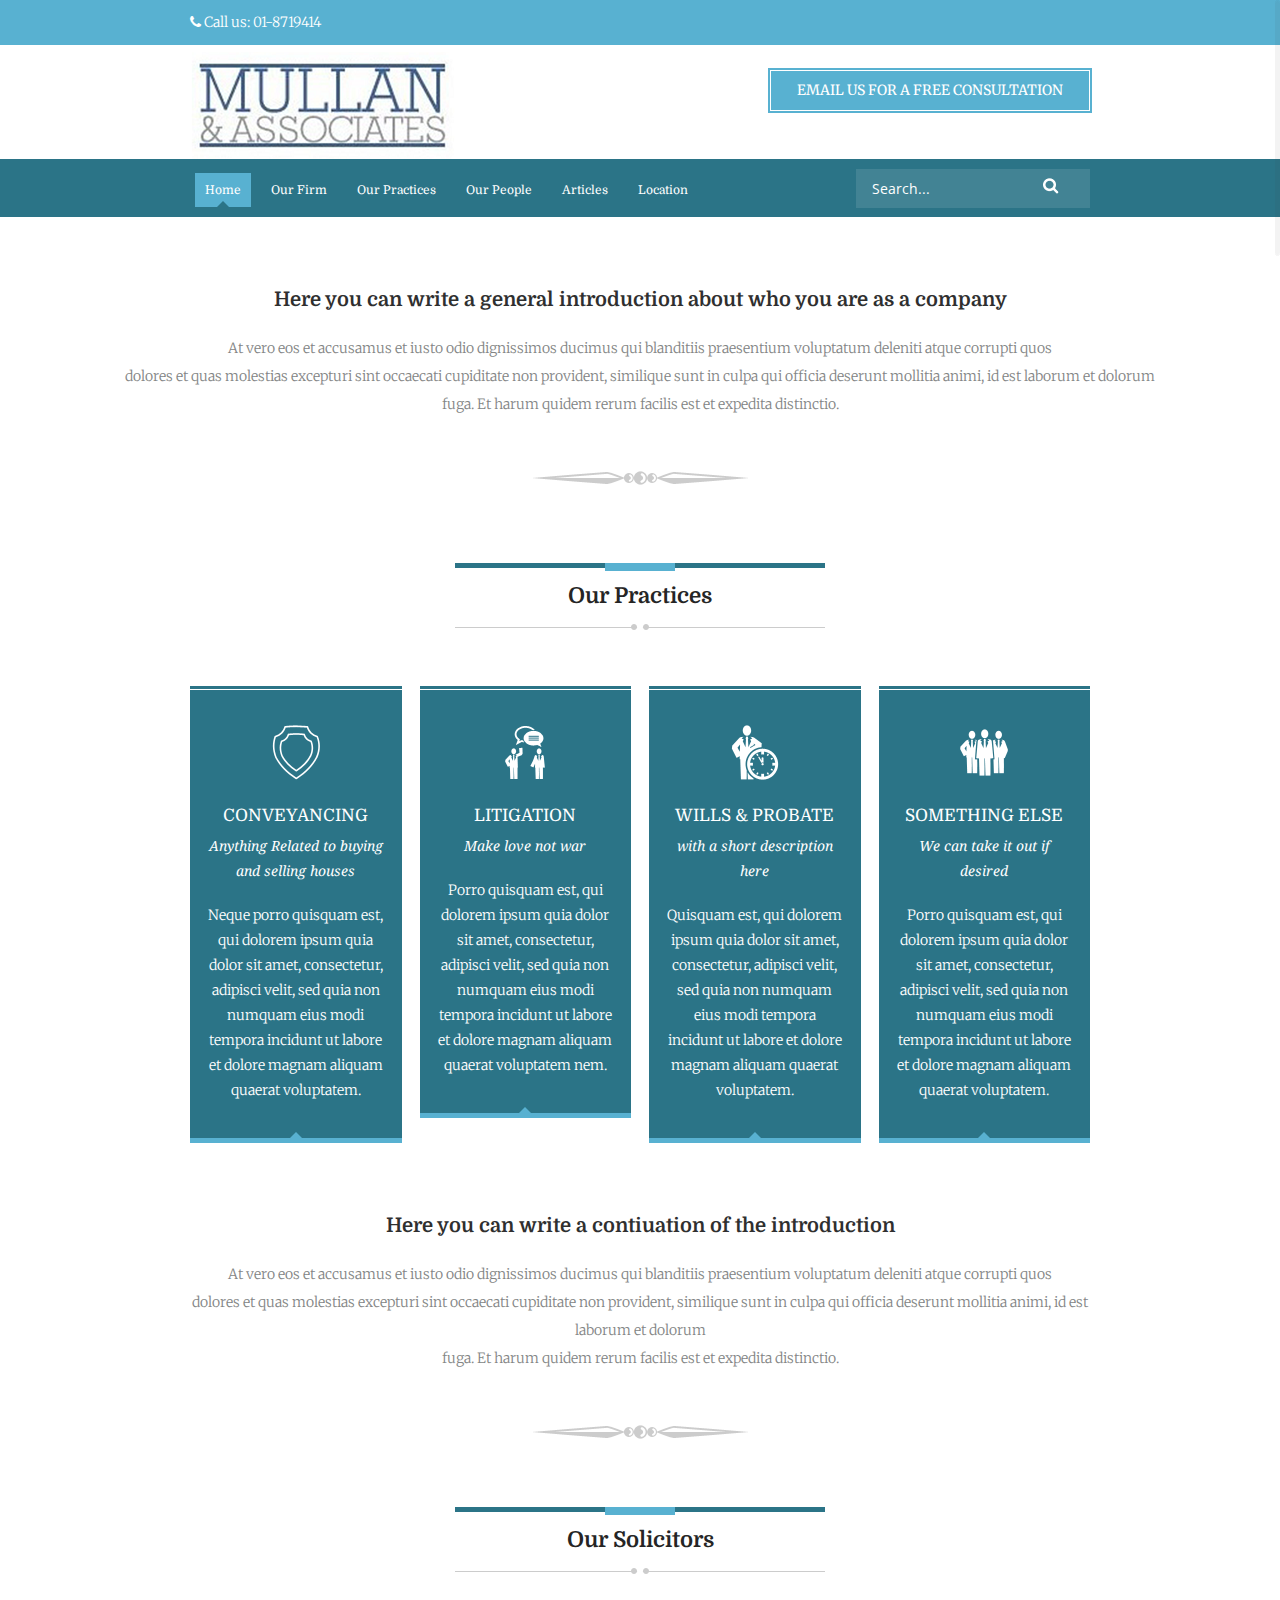
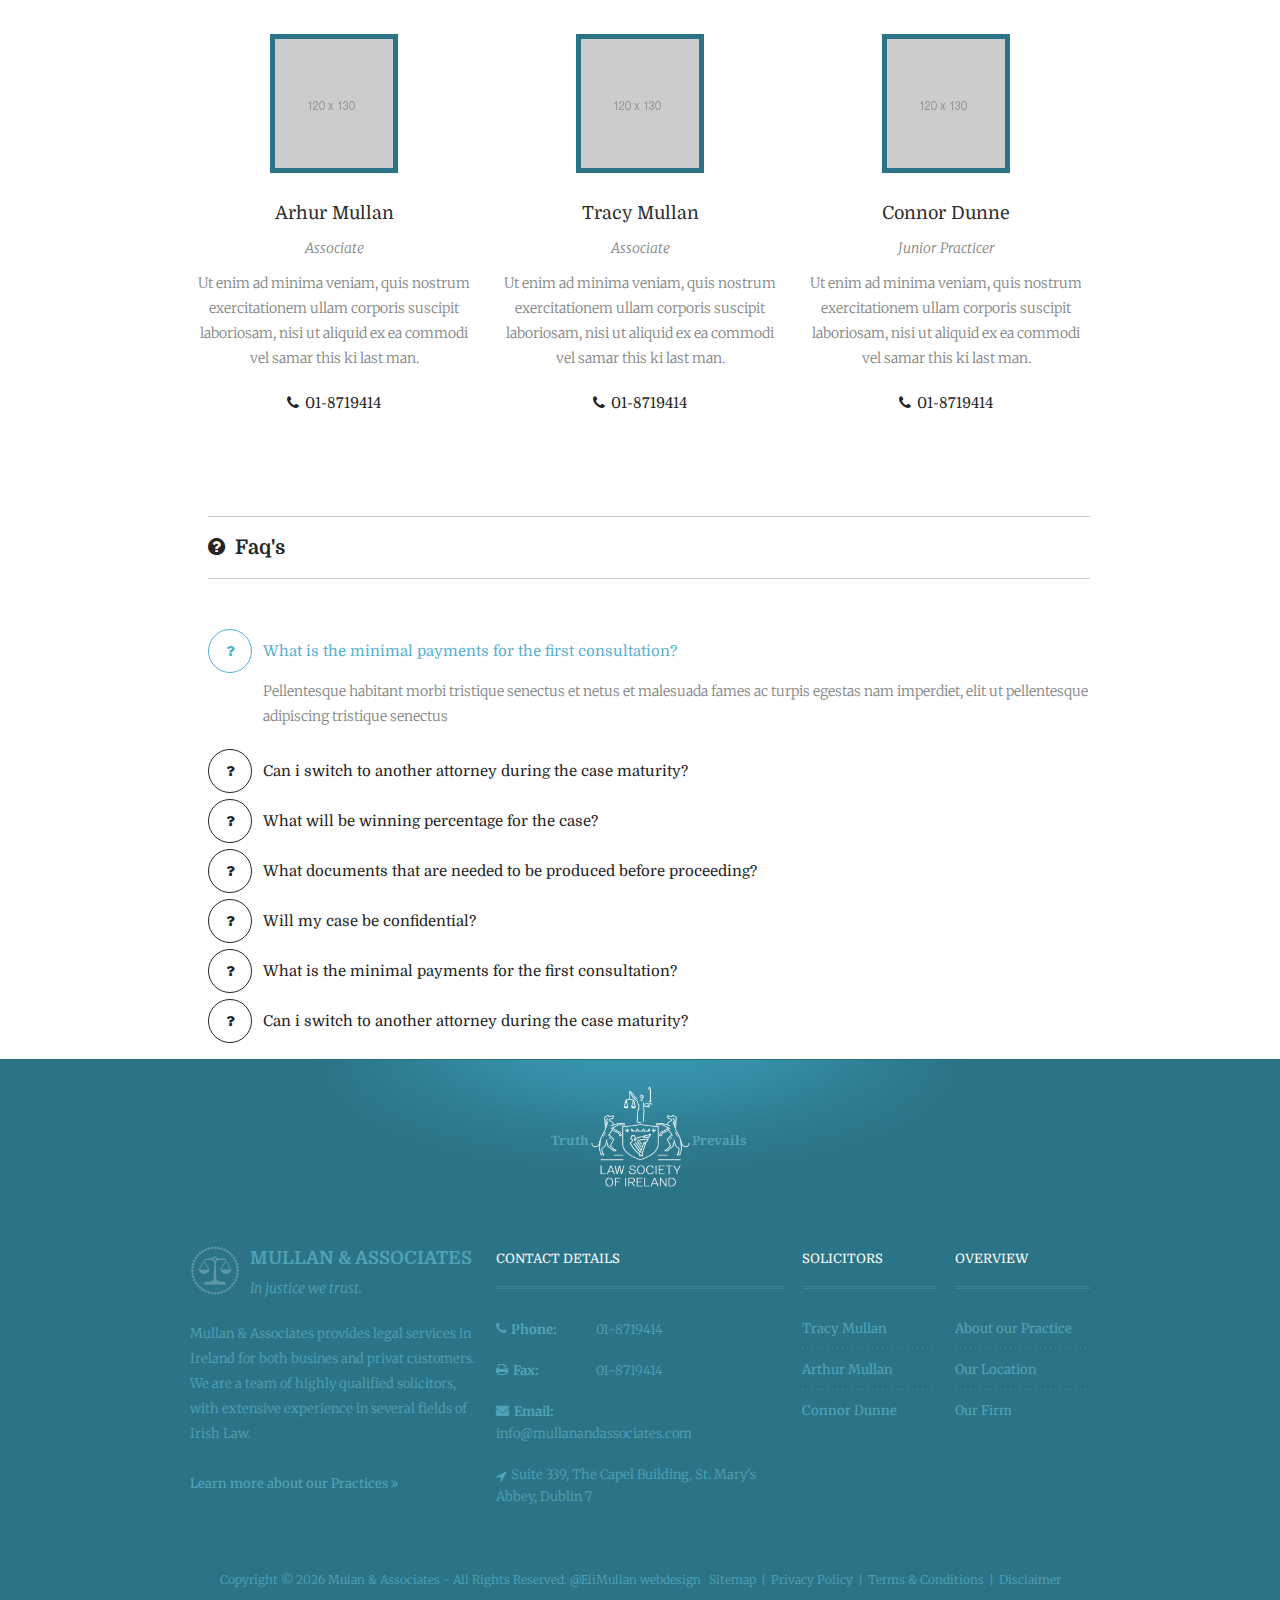
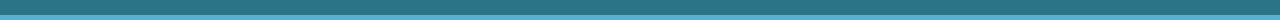
<file: index.html>
<!DOCTYPE HTML>
<!--[if IE 7 ]>    <html lang="en-gb" class="isie ie7 oldie no-js"> <![endif]-->
<!--[if IE 8 ]>    <html lang="en-gb" class="isie ie8 oldie no-js"> <![endif]-->
<!--[if IE 9 ]>    <html lang="en-gb" class="isie ie9 no-js"> <![endif]-->
<!--[if (gt IE 9)|!(IE)]><!--> 
<html lang="en-gb" class="no-js"> <!--<![endif]-->
<head>
<meta http-equiv="content-Type" content="text/html; charset=utf-8">
<meta name="viewport" content="width=device-width, initial-scale=1, maximum-scale=1"> 
<title>Mullan & Associates Solicitors Dublin</title>
<meta name="description" content="">
<meta name="author" content="">
<link rel="shortcut icon" href="favicon.ico" type="image/x-icon" />
<link id="default-css" href="style.css" rel="stylesheet" type="text/css">
<link id="shortcodes-css" href="css/shortcodes.css" rel="stylesheet" type="text/css">
<link href="css/responsive.css" rel="stylesheet" type="text/css">
<link rel='stylesheet' id='layerslider-css' href="css/layerslider.css" type='text/css' media='all' />
<link href="css/font-awesome.min.css" rel="stylesheet" type="text/css">
<link href="css/myCSS.css" rel="stylesheet" type="text/css">
<link id="skin-css" href="skins/blue/style.css" rel="stylesheet" media="all" />
<!--[if IE 7]>
<link href="css/font-awesome-ie7.css" rel="stylesheet" type="text/css">
<![endif]-->
<!--[if lt IE 9]>`
<script src="http://html5shim.googlecode.com/svn/trunk/html5.js"></script>
<![endif]-->
<!--Fonts-->
<link href='http://fonts.googleapis.com/css?family=Merriweather:400,900italic,900,700italic,700,400italic,300italic,300' rel='stylesheet' type='text/css'>
<link href='http://fonts.googleapis.com/css?family=Domine:400,700' rel='stylesheet' type='text/css'>
<link href='http://fonts.googleapis.com/css?family=Noto+Serif:400,700,400italic,700italic' rel='stylesheet' type='text/css'>
<link href='http://fonts.googleapis.com/css?family=Open+Sans:300italic,400italic,600italic,700italic,800italic,400,300,600,700,800' rel='stylesheet' type='text/css'>
<!--jquery-->
<script src="js/modernizr-2.6.2.min.js"></script>

</head>
<body>
	<!--wrapper starts-->
    <div class="wrapper">
        <!--inner-wrapper starts-->
        <div class="inner-wrapper">
            <!--header starts-->
            <header>
                <!--top-bar starts-->
                <div class="top-bar">
                    <div class="container">
                        <span class="fa fa-phone"> </span> Call us:  01-8719414
                    </div>
                </div>
                <!--top-bar ends-->
                <div class="container">
                    <div class="logo">
                        <a href="index.html" title="Mullan & Associates Solicitors"><img src="images/mullan_logo_home.jpg" alt="Mullan & Associates Solicitors" title="Mullan & Associates Solicitors"></a>
                    </div>
                    <div class="alignright">
                        <a class="dt-sc-bordered-button" href="mailto:info@mullanandassociates.com"> Email us for a free consultation </a>
                    </div>
                </div>
                <!--menu-container starts-->
                <div id="menu-container">
                    <div class="container">
                        <!--nav starts-->
                        <nav id="main-menu">
                            <div class="dt-menu-toggle" id="dt-menu-toggle">Menu<span class="dt-menu-toggle-icon"></span></div>
                            <ul id="menu-main-menu" class="menu">
                                <li class="current_page_item"> <a href="index.html"> Home </a> </li>
                                <li> <a href="our-firm.html"> Our Firm </a> </li>
                                <li> <a href="our-practices.html"> Our Practices </a> </li>                                
                                <li> <a href="our-people.html"> Our People </a> </li>
                                <li> <a href="articles.html"> Articles </a> </li>                
                                <li> <a href="location.html" title="">Location</a></li>
                            </ul>
                        </nav>
                        <!--nav ends-->
                        <form method="get" id="searchform" action="">
                            <input id="s" name="s" type="text" value="Search..." class="text_input" onblur="if(this.value==''){this.value='Search...';}" onfocus="if(this.value =='Search...') {this.value=''; }">
                            <input class="search-icon" id="search-icon-global" type="image" name="submit" src="images\search_icon.png" alt="Search" />
                        </form>
                    </div>
                </div>
                <!--menu-container ends-->
            </header>
            <!--header ends-->
            <!--main starts-->
            <div id="main">
            
                <div class="dt-sc-hr-invisible-large"></div>
                        
                        <h4 class="aligncenter no-transform">Here you can write a general introduction about who you are as a company </h4>
                        <div class="dt-sc-hr-invisible-very-small"></div>
                        <p class="aligncenter"> At vero eos et accusamus et iusto odio dignissimos ducimus qui blanditiis praesentium voluptatum deleniti atque corrupti quos <br> dolores et quas molestias excepturi sint occaecati cupiditate non provident, similique sunt in culpa qui officia deserunt mollitia animi, id est laborum et dolorum <br> fuga. Et harum quidem rerum facilis est et expedita distinctio. </p>
                        
                        <div class="dt-sc-hr-invisible-medium"></div>
                        
                        <div class="dt-sc-hr-image"></div>
              
                <!--primary starts-->
                <section id="primary" class="content-full-width">
                    <!--container starts-->
                    <div class="container">
                        <h2 class="dt-sc-hr-title"> Our Practices </h2>
                        <div class="dt-sc-one-fourth column first">
                            <div class="dt-sc-ico-content type1">
                                <div class="icon">
                                    <img src="images/shield.png" alt="" title="">
                                </div>
                                <h5><a href=""> Conveyancing </a></h5>
                                <span> Anything Related to buying and selling houses </span>
                                <p> Neque porro quisquam est, qui dolorem ipsum quia dolor sit amet, consectetur, adipisci velit, sed quia non numquam eius modi tempora incidunt ut labore et dolore magnam aliquam quaerat voluptatem. </p>
                            </div>
                        </div>
                        
                        <div class="dt-sc-one-fourth column">
                            <div class="dt-sc-ico-content type1">
                                <div class="icon">
                                    <img src="images/practice_icon2.png" alt="" title="">
                                </div>
                                <h5><a href=""> Litigation </a></h5>
                                <span> Make love not war </span>
                                <p> Porro quisquam est, qui dolorem ipsum quia dolor sit amet, consectetur, adipisci velit, sed quia non numquam eius modi tempora incidunt ut labore et dolore magnam aliquam quaerat voluptatem nem. </p>
                            </div>
                        </div>
                        
                        <div class="dt-sc-one-fourth column">
                            <div class="dt-sc-ico-content type1">
                                <div class="icon">
                                    <img src="images/practice_icon3.png" alt="" title="">
                                </div>
                                <h5><a href=""> Wills & Probate  </a></h5>
                                <span> with a short description here </span>
                                <p> Quisquam est, qui dolorem ipsum quia dolor sit amet, consectetur, adipisci velit, sed quia non numquam eius modi tempora incidunt ut labore et dolore magnam aliquam quaerat voluptatem. </p>
                            </div>
                        </div>
                        
                        <div class="dt-sc-one-fourth column">
                            <div class="dt-sc-ico-content type1">
                                <div class="icon">
                                    <img src="images/practice_icon4.png" alt="" title="">
                                </div>
                                <h5><a href=""> something else </a></h5>
                                <span> We can take it out if desired  </span>
                                <p> Porro quisquam est, qui dolorem ipsum quia dolor sit amet, consectetur, adipisci velit, sed quia non numquam eius modi tempora incidunt ut labore et dolore magnam aliquam quaerat voluptatem. </p>
                            </div>
                        </div>
                        
                        <div class="dt-sc-hr-invisible-large"></div>
                        
                        <h4 class="aligncenter no-transform"> Here you can write a contiuation of the introduction</h4>
                        <div class="dt-sc-hr-invisible-very-small"></div>
                        <p class="aligncenter"> At vero eos et accusamus et iusto odio dignissimos ducimus qui blanditiis praesentium voluptatum deleniti atque corrupti quos <br> dolores et quas molestias excepturi sint occaecati cupiditate non provident, similique sunt in culpa qui officia deserunt mollitia animi, id est laborum et dolorum <br> fuga. Et harum quidem rerum facilis est et expedita distinctio. </p>
                        
                        <div class="dt-sc-hr-invisible-medium"></div>
                        
                        <div class="dt-sc-hr-image"></div>
                        
                        <div class="dt-sc-hr-invisible"></div>
                        
                        
                        <h2 class="dt-sc-hr-title"> Our Solicitors </h2> 
                        <!--dt-sc-one-third starts-->
                        <div class="column dt-sc-one-third first">
                            <div class="dt-sc-team">
                                <div class="dt-sc-team-thumb">                        	
                                    <img src="images\placehold 120x130.png" alt="" title="">
                                </div>
                                <div class="dt-sc-team-content">
                                    <h5> Arhur Mullan </h5>
                                    <span> Associate </span>
                                    <p> Ut enim ad minima veniam, quis nostrum exercitationem ullam corporis suscipit laboriosam, nisi ut aliquid ex ea commodi vel samar this ki last man. </p>
                                    <p class="dt-sc-team-phone-no"> <span class="fa fa-phone"></span> 01-8719414 </p>
                                  
                                </div>
                            </div>
                        </div>
                        <!--dt-sc-one-third ends-->
                        
                        <!--dt-sc-one-third starts-->
                        <div class="column dt-sc-one-third">
                            <div class="dt-sc-team">
                                <div class="dt-sc-team-thumb">                        	
                                    <img src="images\placehold 120x130.png" alt="" title="">
                                </div>
                                <div class="dt-sc-team-content">
                                    <h5> Tracy Mullan </h5>
                                    <span> Associate </span>
                                    <p> Ut enim ad minima veniam, quis nostrum exercitationem ullam corporis suscipit laboriosam, nisi ut aliquid ex ea commodi vel samar this ki last man. </p>
                                    <p class="dt-sc-team-phone-no"> <span class="fa fa-phone"></span> 01-8719414 </p>
                                
                                </div>
                            </div>
                        </div>
                        <!--dt-sc-one-third ends-->
                        
                        <!--dt-sc-one-third starts-->
                        <div class="column dt-sc-one-third">
                            <div class="dt-sc-team">
                                <div class="dt-sc-team-thumb">                        	
                                    <img src="images\placehold 120x130.png" alt="" title="">
                                </div>
                                <div class="dt-sc-team-content">
                                    <h5> Connor Dunne </h5>
                                    <span> Junior Practicer </span>
                                    <p> Ut enim ad minima veniam, quis nostrum exercitationem ullam corporis suscipit laboriosam, nisi ut aliquid ex ea commodi vel samar this ki last man. </p>
                                    <p class="dt-sc-team-phone-no"> <span class="fa fa-phone"></span> 01-8719414 </p>
                                    
                                </div>
                            </div>
                        </div>
                        <!--dt-sc-one-third ends-->
                        
                                                
                        <div class="dt-sc-hr-invisible"></div>
                        <!--dt-sc-one-half starts-->
                        <div class="column ">
                        	<h2 class="dt-sc-hr-icon-title"> <span class="fa fa-question-circle"></span> Faq's </h2>
                            <!--dt-sc-toggle-frame-set starts-->
                            <div class="dt-sc-toggle-frame-set faq">
                                <h5 class="dt-sc-toggle-accordion"><a href="#"> What is the minimal payments for the first consultation? </a></h5>
                                <div class="dt-sc-toggle-content">
                                    <div class="dt-sc-block">
                                        Pellentesque habitant morbi tristique senectus et netus et malesuada fames ac turpis egestas nam imperdiet, elit ut pellentesque adipiscing tristique senectus 
                                    </div>
                                </div>
                                <h5 class="dt-sc-toggle-accordion"><a href="#"> Can i switch to another attorney during the case maturity? </a></h5>
                                <div class="dt-sc-toggle-content">
                                    <div class="dt-sc-block">
                                        Pellentesque habitant morbi tristique senectus et netus et malesuada fames ac turpis egestas nam imperdiet, elit ut pellentesque adipiscing
                                    </div>
                                </div>
                                <h5 class="dt-sc-toggle-accordion"><a href="#"> What will be winning percentage for the case? </a></h5>
                                <div class="dt-sc-toggle-content">
                                    <div class="dt-sc-block">
                                        Pellentesque habitant morbi tristique senectus et netus et malesuada fames ac turpis egestas nam imperdiet, elit ut pellentesque adipiscing tristique 
                                    </div>
                                </div>
                                <h5 class="dt-sc-toggle-accordion"><a href="#"> What documents that are needed to be produced before proceeding? </a></h5>
                                <div class="dt-sc-toggle-content">
                                    <div class="dt-sc-block">
                                        Pellentesque habitant morbi tristique senectus et netus et malesuada fames ac turpis egestas nam imperdiet, elit ut pellentesque adipiscing tristique 
                                    </div>
                                </div>
                                <h5 class="dt-sc-toggle-accordion"><a href="#"> Will my case be confidential? </a></h5>
                                <div class="dt-sc-toggle-content">
                                    <div class="dt-sc-block">
                                        Pellentesque habitant morbi tristique senectus et netus et malesuada fames ac turpis egestas nam imperdiet, elit ut pellentesque adipiscing
                                    </div>
                                </div>
                                <h5 class="dt-sc-toggle-accordion"><a href="#"> What is the minimal payments for the first consultation? </a></h5>
                                <div class="dt-sc-toggle-content">
                                    <div class="dt-sc-block">
                                        Pellentesque habitant morbi tristique senectus et netus et malesuada fames ac turpis egestas nam imperdiet, elit ut pellentesque adipiscing
                                    </div>
                                </div>
                                <h5 class="dt-sc-toggle-accordion"><a href="#"> Can i switch to another attorney during the case maturity? </a></h5>
                                <div class="dt-sc-toggle-content">
                                    <div class="dt-sc-block">
                                        Pellentesque habitant morbi tristique senectus et netus et malesuada fames ac turpis egestas nam imperdiet, elit ut pellentesque adipiscing
                                    </div>
                                </div>
                            </div>
                            <!--dt-sc-toggle-frame-set ends-->
                        </div>
                        <!--dt-sc-one-half ends-->
                        
                        
                      
                    <!--container ends-->
                    
                </section>
                <!--primary ends-->  
                           
              
                
            </div>
            <!--main ends-->
            
            <!--footer starts-->
            <footer class="fill-in-break">
                <!--footer-widgets-wrapper starts-->
                <div class="footer-widgets-wrapper">
                    <!--container starts-->
                    <div class="container">
                        <div class="footer_top">
                            <p class="footer-logo"> 
                                <a href="#"> Truth </a> 
                                <a href="#"> <img src="images/LawSociety-logo-white-180x180.png" alt="" title=""> </a> 
                                <a href="#"> Prevails </a> 
                            </p>   
                        </div>
                        
                        <div class="column dt-sc-two-sixth first">
                            <aside class="widget widget_text">
                            	<div class="widget_text_logo">
                                    <img src="images/footer_text_widget_logo.png" alt="" title="">
                                    <h4> Mullan & Associates  </h4>
                                    <span><i>In justice we trust. </i></span>
                                    <div class="dt-sc-hr-invisible-very-small"></div>
                                    <p> Mullan & Associates provides legal services in Ireland for both busines and privat customers. We are a team of highly qualified solicitors, with extensive experience in several fields of Irish Law.   </p>
                                    <a href="#"> <strong> Learn more about our Practices <span class="fa fa-angle-double-right"></span> </strong> </a>
                                </div>
                            </aside>
                        </div>
                        
                        <div class="column dt-sc-two-sixth">
                            <aside class="widget widget_text">
                            <h3 class="widgettitle">Contact Details</h3>
                                <div class="textwidget">
                                    <p class="dt-sc-contact-info"><span><i class="fa fa-phone"></i> Phone: </span> 01-8719414 </p>
                                    <p class="dt-sc-contact-info"><span><i class="fa fa-print"></i> Fax: </span> 01-8719414 </p>
                                    <p class="dt-sc-contact-info"><span><i class="fa fa-envelope"></i> Email: </span><a href="mailto:info@mullanandassociates.com"> info@mullanandassociates.com </a></p>
                                    <p class="dt-sc-contact-info"><i class="fa fa-location-arrow"></i>Suite 339, The Capel Building, St. Mary's Abbey, Dublin 7</p>
                                </div>
                            </aside>
                        </div>
                        
                        <div class="column dt-sc-one-sixth">
                            <aside class="widget widget_text">
                                <h3 class="widgettitle"> Solicitors </h3>
                                <ul>
                                    <li> <a href=""> Tracy Mullan </a> </li>
                                    <li> <a href=""> Arthur Mullan </a> </li>
                                    <li> <a href=""> Connor Dunne </a> </li>
                                </ul>
                            </aside>
                        </div>
                        
                        <div class="column dt-sc-one-sixth">
                            <aside class="widget widget_text">
                                <h3 class="widgettitle"> Overview </h3>
                                <ul>
                                    <li> <a href=""> About our Practice </a> </li>
                                    <li> <a href=""> Our Location </a> </li>
                                    <li> <a href=""> Our Firm </a> </li>
                                </ul>
                            </aside>
                        </div>
                        
                    </div>    
                    <!--container ends-->
                </div>
                <!--footer-widgets-wrapper ends-->  
                <div class="copyright">
                    <div class="container">
                        <div class="copyright-info">Copyright &copy; <span id="year"></span> Mulan & Associates - All Rights Reserved.    
                            @EliMullan webdesign </div>
                        <ul class="footer-links">
                            <li><a href="#"> Sitemap </a></li>
                            <li><a href="#"> Privacy Policy </a></li>
                            <li><a href="#">  Terms &amp; Conditions </a></li>
                            <li><a href="#"> Disclaimer </a></li>
                        </ul>
                       
                    </div>
                </div>  
            </footer>
            <!--footer ends-->
        </div>
        <!--inner-wrapper ends-->    
    </div>
    <!--wrapper ends-->
   
    <a href="" title="Go to Top" class="back-to-top"> <span class="fa fa-angle-up"></span> </a>
    <!--Java Scripts-->
    <script type="text/javascript" src="js/jquery.js"></script>
	<script type="text/javascript" src="js/jquery-migrate.min.js"></script>
	<script type="text/javascript" src="js/jquery.validate.min.js"></script>
	<script type="text/javascript" src="js/jquery-easing-1.3.js"></script>
    <script type="text/javascript" src="js/jquery.sticky.js"></script>
    <script type="text/javascript" src="js/jquery.nicescroll.min.js"></script>
    <script type="text/javascript" src="js/jquery.smartresize.js"></script> 
    <script type="text/javascript" src="js/shortcodes.js"></script> 
    <script type="text/javascript" src="js/yearCopywright.js"></script> 
    
    <script type="text/javascript" src="js/custom.js"></script>
    
    <!-- Layer Slider --> 
    <script type="text/javascript" src="js/jquery-transit-modified.js"></script> 
    <script type="text/javascript" src="js/layerslider.kreaturamedia.jquery.js"></script> 
    <script type='text/javascript' src="js/greensock.js"></script> 
    <script type='text/javascript' src="js/layerslider.transitions.js"></script> 
        
    <script type="text/javascript">var lsjQuery = jQuery;</script><script type="text/javascript"> lsjQuery(document).ready(function() { if(typeof lsjQuery.fn.layerSlider == "undefined") { lsShowNotice('layerslider_2','jquery'); } else { lsjQuery("#layerslider_2").layerSlider({responsiveUnder: 1240, layersContainer: 1170, skinsPath: 'js/layerslider/skins/'}) } }); </script>
    
</body>
</html>
</file>
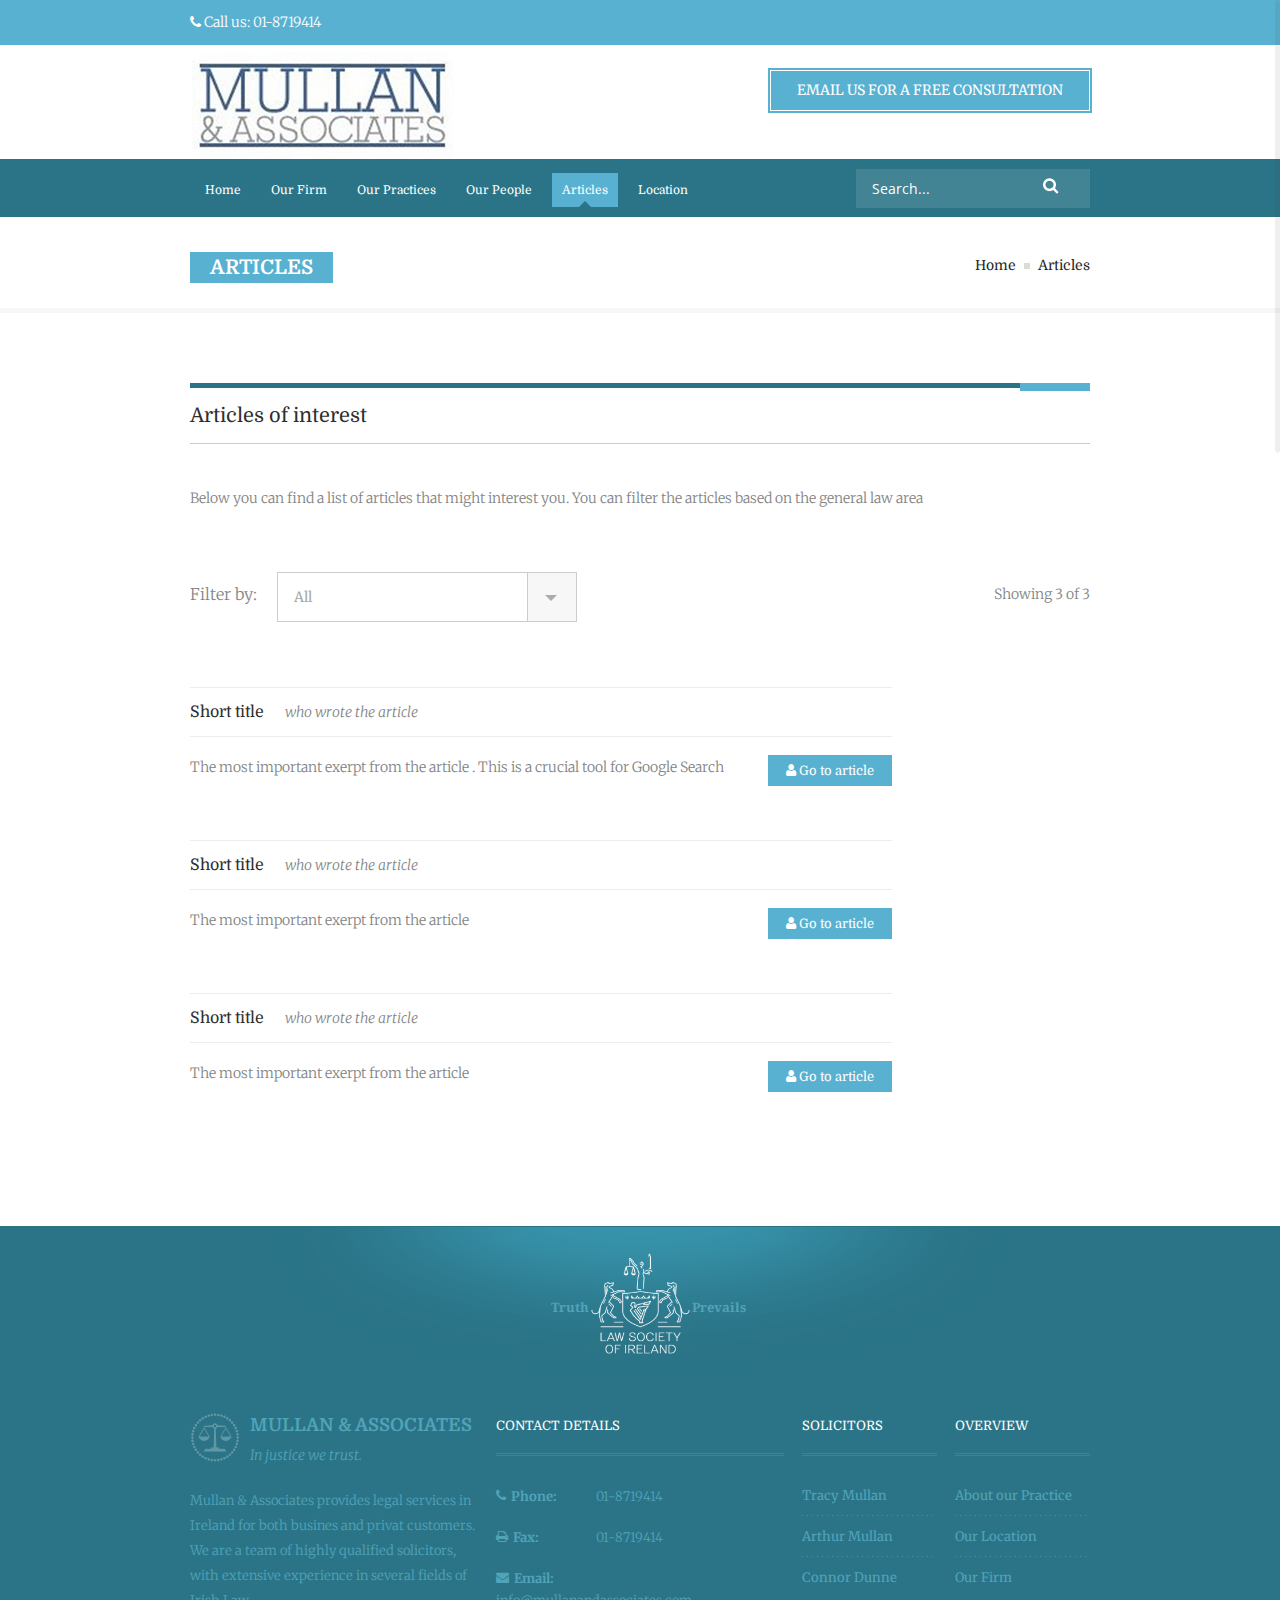
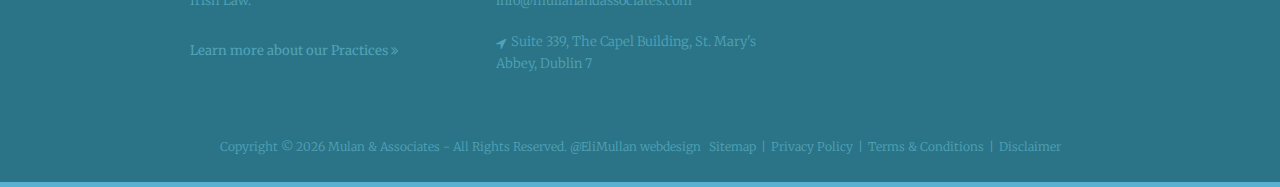
<file: articles.html>
<!DOCTYPE HTML>
<!--[if IE 7 ]>    <html lang="en-gb" class="isie ie7 oldie no-js"> <![endif]-->
<!--[if IE 8 ]>    <html lang="en-gb" class="isie ie8 oldie no-js"> <![endif]-->
<!--[if IE 9 ]>    <html lang="en-gb" class="isie ie9 no-js"> <![endif]-->
<!--[if (gt IE 9)|!(IE)]><!--> 
<html lang="en-gb" class="no-js"> <!--<![endif]-->
<head>
<meta http-equiv="content-Type" content="text/html; charset=utf-8">
<meta name="viewport" content="width=device-width, initial-scale=1, maximum-scale=1"> 
<title>Mullan & Associates | Articles </title>
<meta name="description" content="">
<meta name="author" content="">
<link rel="shortcut icon" href="favicon.ico" type="image/x-icon" />
<link id="default-css" href="style.css" rel="stylesheet" type="text/css">
<link id="shortcodes-css" href="css/shortcodes.css" rel="stylesheet" type="text/css">
<link href="css/responsive.css" rel="stylesheet" type="text/css">
<link href="css/font-awesome.min.css" rel="stylesheet" type="text/css">
<link href="css/myCSS.css" rel="stylesheet" type="text/css">
<link id="skin-css" href="skins/blue/style.css" rel="stylesheet" media="all" /> 
<!--[if IE 7]>
<link href="css/font-awesome-ie7.css" rel="stylesheet" type="text/css">
<![endif]-->
<!--[if lt IE 9]>
<script src="http://html5shim.googlecode.com/svn/trunk/html5.js"></script>
<![endif]-->
<!--Fonts-->
<link href='http://fonts.googleapis.com/css?family=Merriweather:400,900italic,900,700italic,700,400italic,300italic,300' rel='stylesheet' type='text/css'>
<link href='http://fonts.googleapis.com/css?family=Domine:400,700' rel='stylesheet' type='text/css'>
<link href='http://fonts.googleapis.com/css?family=Noto+Serif:400,700,400italic,700italic' rel='stylesheet' type='text/css'>
<link href='http://fonts.googleapis.com/css?family=Open+Sans:300italic,400italic,600italic,700italic,800italic,400,300,600,700,800' rel='stylesheet' type='text/css'>
<!--jquery-->
<script src="js/modernizr-2.6.2.min.js"></script>
</head>
<body>
	<!--wrapper starts-->
    <div class="wrapper">
        <!--inner-wrapper starts-->
        <div class="inner-wrapper">
            <!--header starts-->
            <header>
                <!--top-bar starts-->
                <div class="top-bar">
                    <div class="container">
                        <span class="fa fa-phone"> </span> Call us:  01-8719414
                    </div>
                </div>
                <!--top-bar ends-->
                <div class="container">
                    <div class="logo">
                        <a href="index.html" title="Mullan & Associates Solicitors"><img src="images/mullan_logo_home.jpg" alt="Mullan & Associates Solicitors" title="Mullan & Associates Solicitors"></a>
                    </div>
                    <div class="alignright">
                        <a class="dt-sc-bordered-button" href="mailto:info@mullanandassociates.com"> Email us for a free consultation </a>
                    </div>
                </div>
                <!--menu-container starts-->
                <div id="menu-container">
                    <div class="container">
                        <!--nav starts-->
                        <nav id="main-menu">
                            <div class="dt-menu-toggle" id="dt-menu-toggle">Menu<span class="dt-menu-toggle-icon"></span></div>
                            <ul id="menu-main-menu" class="menu">
                                <li> <a href="index.html"> Home </a> </li>
                                <li> <a href="our-firm.html"> Our Firm </a> </li>
                                <li> <a href="our-practices.html"> Our Practices </a> </li>                                
                                <li> <a href="our-people.html"> Our People </a> </li> 
                                <li class="current_page_item"> <a href="articles.html"> Articles </a> </li>                         
                                <li> <a href="location.html" title="">Location</a></li>
                            </ul>
                        </nav>
                        <!--nav ends-->
                        <form method="get" id="searchform" action="">
                            <input id="s" name="s" type="text" value="Search..." class="text_input" onblur="if(this.value==''){this.value='Search...';}" onfocus="if(this.value =='Search...') {this.value=''; }">
                            <input class="search-icon" id="search-icon-global" type="image" name="submit" src="images\search_icon.png" alt="Search" />
                        </form>
                    </div>
                </div>
                <!--menu-container ends-->
            </header>
            <!--header ends-->
            <!--main starts-->
            <div id="main">
            
                <div class="breadcrumb-section">
                    <div class="container">
                        <h1> Articles </h1>
                        <div class="breadcrumb">
                            <a href="index.html"> Home </a>
                            <span class="current"> Articles </span>
                        </div>
                    </div>
                </div>
                
                <!--container starts-->
                <div class="container">
                    <!--primary starts-->
                    <section id="primary" class="page-without-sidebar ">
                        
                        
                        <h2 class="dt-sc-bordered-title"> Articles of interest </h2>
                       
                        <p class="alignleft"> Below you can find a list of articles that might interest you. You can filter the articles based on the general law area</p>
                        
                        <div class="dt-sc-hr-invisible-small"></div>
                        
                        <!--solicitor_list starts-->
                       
                        <div class="attorney_list">
                            <form name="attroney_list_form" method="post" class="attorney-form" action="php/subscribe.php">
                                <p>
                                    <label>Filter by:</label>
                                    <span class="select-sort">
                                        <select name="cause">
                                            <option value="all">All</option>
                                            <option value="conveyancing">Conveyancyng</option>
                                            <option value="litigation">Litigation</option>
                                            <option value="business">Business</option>
                                            <option value="business_law">Other</option>
                                            <option value="pregnancy">Other</option>
                                            <option value="estate_planning">Other</option>
                                        </select>
                                    </span>	
                                </p>
                            </form>	
                            <p class="alignright result-count"> Showing 3 of 3 </p>
                            <div class="dt-sc-hr-invisible"></div>
                            
                            <div class="attorney_content all conveyancing">
                                <div class="attorney_details">
                                	<div class="attorney_details_info">
                                        <div class="alignleft">
                                            <h6> <a href="our-people-detail.html"> Short title </a> </h6>
                                            <span> who wrote the article </span>
                                        </div>
                                    </div>
                                    <p> The most important exerpt from the article . This is a crucial tool for Google Search  </p>
                                    <a href="https://irlii.org/list-of-journals/" class="dt-sc-button alignright"> <span class="fa fa-user"></span> Go to article </a>
                                </div>
                            </div>
                            
                            <div class="attorney_content all litigation">
                                <div class="attorney_details">
                                	<div class="attorney_details_info">
                                        <div class="alignleft">
                                            <h6> <a href="our-people-detail.html"> Short title </a> </h6>
                                            <span> who wrote the article </span>
                                        </div>
                                    </div>
                                    <p> The most important exerpt from the article  </p>
                                    <a href="https://irlii.org/list-of-journals/" class="dt-sc-button alignright"> <span class="fa fa-user"></span> Go to article </a>
                                </div>
                            </div>
                            
                            <div class="attorney_content all conveyancing business">
                                <div class="attorney_details">
                                	<div class="attorney_details_info">
                                        <div class="alignleft">
                                            <h6> <a href="our-people-detail.html"> Short title </a> </h6>
                                            <span> who wrote the article </span>
                                        </div>
                                    </div>
                                    <p> The most important exerpt from the article  </p>
                                    <a href="https://irlii.org/list-of-journals/" class="dt-sc-button alignright"> <span class="fa fa-user"></span> Go to article </a>
                                </div>
                            </div>
                        
                            
                        <!--attorney_list ends-->
                        
                        
                   
                    <div class="dt-sc-hr-invisible-large"></div>                       
                </div>
                <!--container ends-->              
                            
            </div>
            <!--main ends-->
            
            <!--footer starts-->
            <footer class="fill-in-break">
                <!--footer-widgets-wrapper starts-->
                <div class="footer-widgets-wrapper">
                    <!--container starts-->
                    <div class="container">
                        <div class="footer_top">
                            <p class="footer-logo"> 
                                <a href="#"> Truth </a> 
                                <a href="#"> <img src="images/LawSociety-logo-white-180x180.png" alt="" title=""> </a> 
                                <a href="#"> Prevails </a> 
                            </p>   
                        </div>
                        
                        <div class="column dt-sc-two-sixth first">
                            <aside class="widget widget_text">
                            	<div class="widget_text_logo">
                                    <img src="images/footer_text_widget_logo.png" alt="" title="">
                                    <h4> Mullan & Associates  </h4>
                                    <span><i>In justice we trust. </i></span>
                                    <div class="dt-sc-hr-invisible-very-small"></div>
                                    <p> Mullan & Associates provides legal services in Ireland for both busines and privat customers. We are a team of highly qualified solicitors, with extensive experience in several fields of Irish Law.   </p>
                                    <a href="#"> <strong> Learn more about our Practices <span class="fa fa-angle-double-right"></span> </strong> </a>
                                </div>
                            </aside>
                        </div>
                        
                        <div class="column dt-sc-two-sixth">
                            <aside class="widget widget_text">
                            <h3 class="widgettitle">Contact Details</h3>
                                <div class="textwidget">
                                    <p class="dt-sc-contact-info"><span><i class="fa fa-phone"></i> Phone: </span> 01-8719414 </p>
                                    <p class="dt-sc-contact-info"><span><i class="fa fa-print"></i> Fax: </span> 01-8719414 </p>
                                    <p class="dt-sc-contact-info"><span><i class="fa fa-envelope"></i> Email: </span><a href="mailto:info@mullanandassociates.com"> info@mullanandassociates.com </a></p>
                                    <p class="dt-sc-contact-info"><i class="fa fa-location-arrow"></i>Suite 339, The Capel Building, St. Mary's Abbey, Dublin 7</p>
                                </div>
                            </aside>
                        </div>
                        
                        <div class="column dt-sc-one-sixth">
                            <aside class="widget widget_text">
                                <h3 class="widgettitle"> Solicitors </h3>
                                <ul>
                                    <li> <a href=""> Tracy Mullan </a> </li>
                                    <li> <a href=""> Arthur Mullan </a> </li>
                                    <li> <a href=""> Connor Dunne </a> </li>
                                </ul>
                            </aside>
                        </div>
                        
                        <div class="column dt-sc-one-sixth">
                            <aside class="widget widget_text">
                                <h3 class="widgettitle"> Overview </h3>
                                <ul>
                                    <li> <a href=""> About our Practice </a> </li>
                                    <li> <a href=""> Our Location </a> </li>
                                    <li> <a href=""> Our Firm </a> </li>
                                </ul>
                            </aside>
                        </div>
                        
                    </div>    
                    <!--container ends-->
                </div>
                <!--footer-widgets-wrapper ends-->  
                <div class="copyright">
                    <div class="container">
                        <div class="copyright-info">Copyright &copy; <span id="year"></span> Mulan & Associates - All Rights Reserved.    
                            @EliMullan webdesign </div>
                        <ul class="footer-links">
                            <li><a href="#"> Sitemap </a></li>
                            <li><a href="#"> Privacy Policy </a></li>
                            <li><a href="#">  Terms &amp; Conditions </a></li>
                            <li><a href="#"> Disclaimer </a></li>
                        </ul>
                       
                    </div>
                </div>  
            </footer>
            <!--footer ends-->
        </div>
        <!--inner-wrapper ends-->    
    </div>
    <!--wrapper ends-->
    
    <a href="" title="Go to Top" class="back-to-top"> <span class="fa fa-angle-up"></span> </a>
    <!--Java Scripts-->
    <script type="text/javascript" src="js/jquery.js"></script>
	<script type="text/javascript" src="js/jquery-migrate.min.js"></script>
	<script type="text/javascript" src="js/jquery.validate.min.js"></script>
	<script type="text/javascript" src="js/jquery-easing-1.3.js"></script>
    <script type="text/javascript" src="js/jquery.sticky.js"></script>
    <script type="text/javascript" src="js/jquery.nicescroll.min.js"></script>
    <script type="text/javascript" src="js/jquery.viewport.js"></script>      
    <script type="text/javascript" src="js/jquery.smartresize.js"></script>   
    <script type="text/javascript" src="js/shortcodes.js"></script> 
    <script type="text/javascript" src="js/yearCopywright.js"></script> 
       
    <script type="text/javascript" src="js/custom.js"></script>
    
   
   
</body>
</html>
</file>
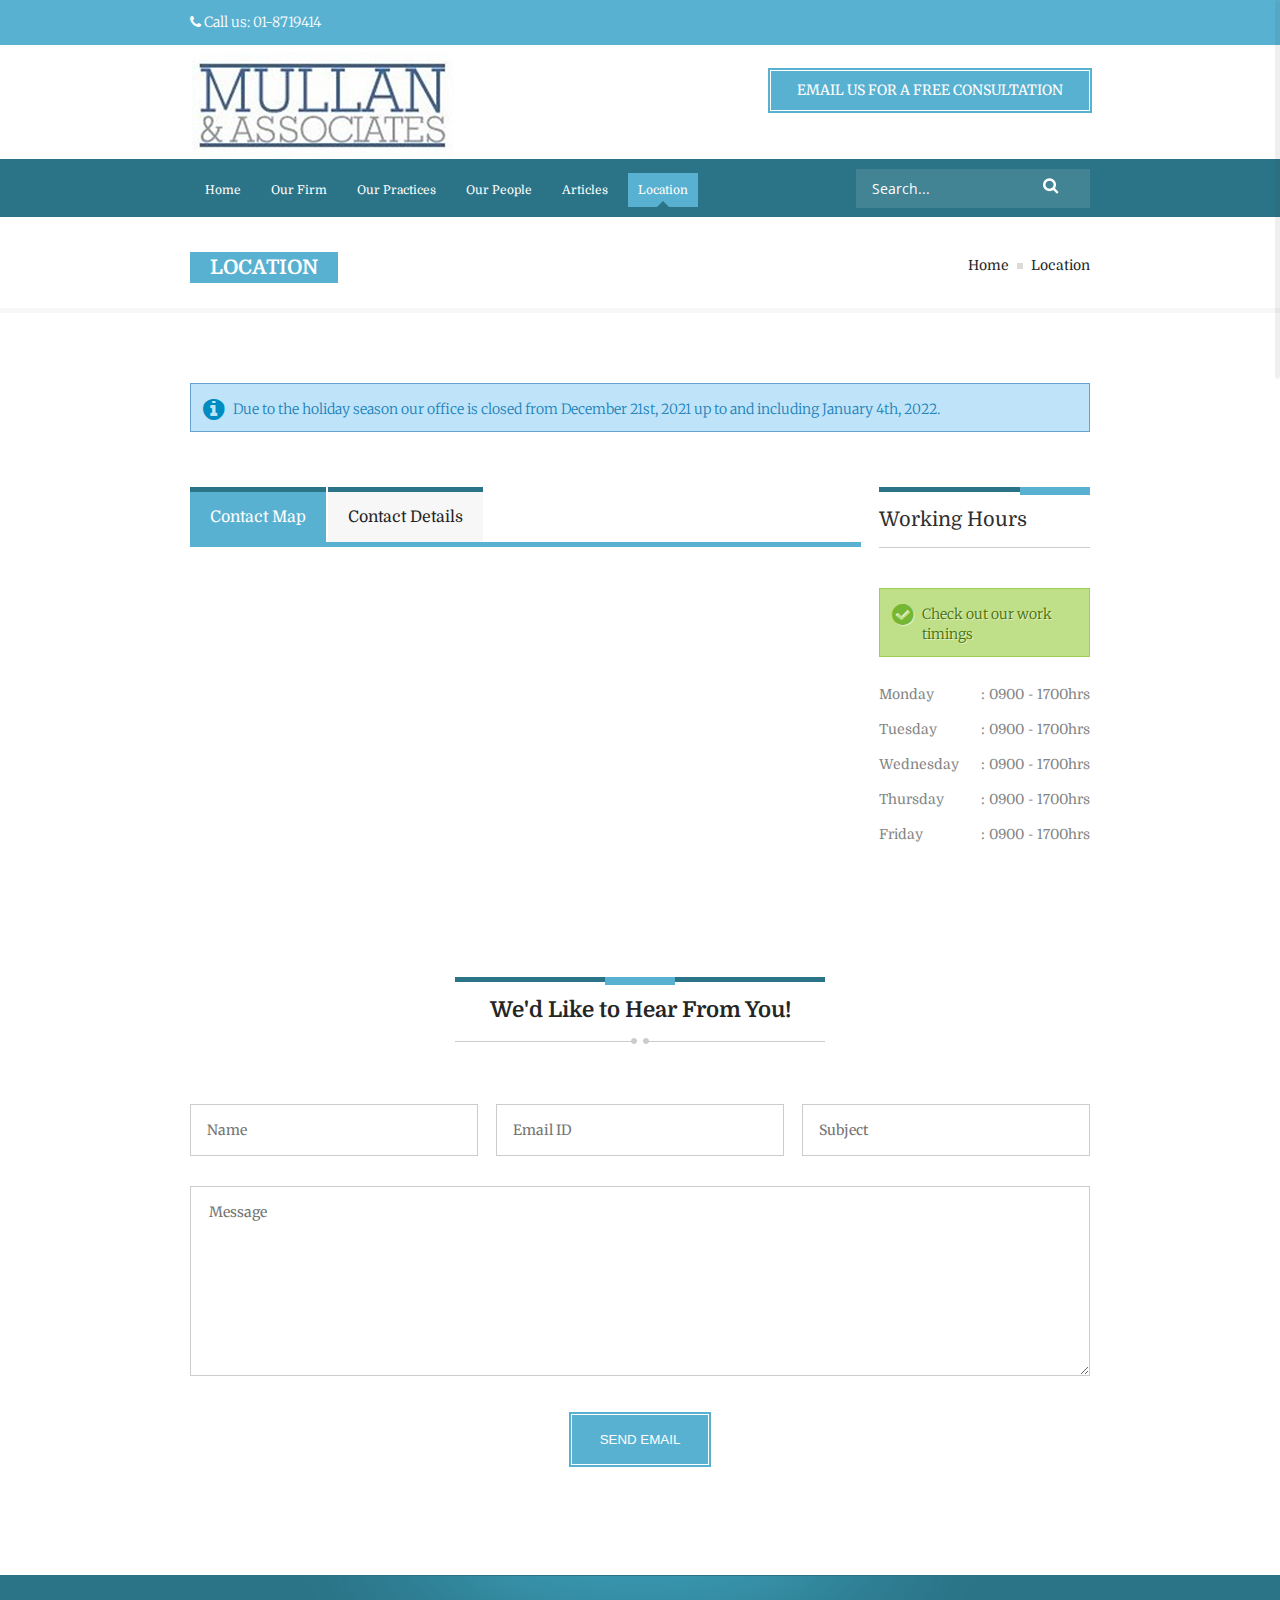
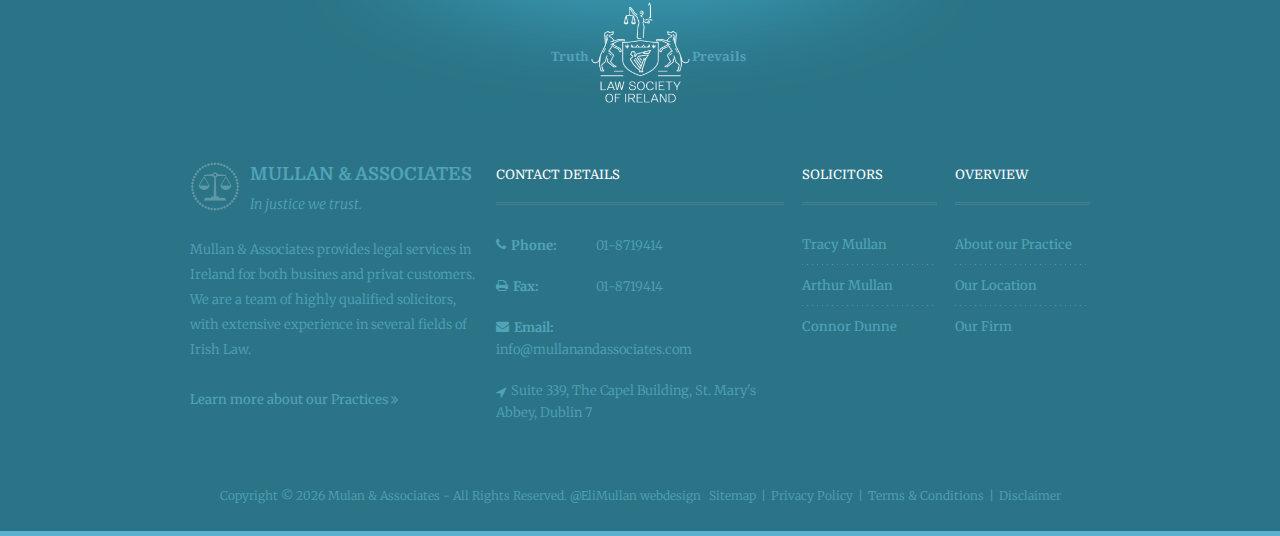
<file: location.html>
<!DOCTYPE HTML>
<!--[if IE 7 ]>    <html lang="en-gb" class="isie ie7 oldie no-js"> <![endif]-->
<!--[if IE 8 ]>    <html lang="en-gb" class="isie ie8 oldie no-js"> <![endif]-->
<!--[if IE 9 ]>    <html lang="en-gb" class="isie ie9 no-js"> <![endif]-->
<!--[if (gt IE 9)|!(IE)]><!--> 
<html lang="en-gb" class="no-js"> <!--<![endif]-->
<head>
<meta http-equiv="content-Type" content="text/html; charset=utf-8">
<meta name="viewport" content="width=device-width, initial-scale=1, maximum-scale=1"> 
<title>Mullan & Associates | Location</title>
<meta name="description" content="">
<meta name="author" content="">
<link rel="shortcut icon" href="favicon.ico" type="image/x-icon" />
<link id="default-css" href="style.css" rel="stylesheet" type="text/css">
<link id="shortcodes-css" href="css/shortcodes.css" rel="stylesheet" type="text/css">
<link href="css/responsive.css" rel="stylesheet" type="text/css">
<link href="css/font-awesome.min.css" rel="stylesheet" type="text/css">
<link href="css/myCSS.css" rel="stylesheet" type="text/css">
<link id="skin-css" href="skins/blue/style.css" rel="stylesheet" media="all" /> 
<!--[if IE 7]>
<link href="css/font-awesome-ie7.css" rel="stylesheet" type="text/css">
<![endif]-->
<!--[if lt IE 9]>
<script src="http://html5shim.googlecode.com/svn/trunk/html5.js"></script>
<![endif]-->
<!--Fonts-->
<link href='http://fonts.googleapis.com/css?family=Merriweather:400,900italic,900,700italic,700,400italic,300italic,300' rel='stylesheet' type='text/css'>
<link href='http://fonts.googleapis.com/css?family=Domine:400,700' rel='stylesheet' type='text/css'>
<link href='http://fonts.googleapis.com/css?family=Noto+Serif:400,700,400italic,700italic' rel='stylesheet' type='text/css'>
<link href='http://fonts.googleapis.com/css?family=Open+Sans:300italic,400italic,600italic,700italic,800italic,400,300,600,700,800' rel='stylesheet' type='text/css'>
<!--jquery-->
<script src="js/modernizr-2.6.2.min.js"></script>
</head>
<body>
	<!--wrapper starts-->
    <div class="wrapper">
        <!--inner-wrapper starts-->
        <div class="inner-wrapper">
            <!--header starts-->
            <header>
                <!--top-bar starts-->
                <div class="top-bar">
                    <div class="container">
                        <span class="fa fa-phone"> </span> Call us:  01-8719414
                    </div>
                </div>
                <!--top-bar ends-->
                <div class="container">
                    <div class="logo">
                        <a href="index.html" title="Mullan & Associates Solicitors"><img src="images/mullan_logo_home.jpg" alt="Mullan & Associates Solicitors" title="Mullan & Associates Solicitors"></a>
                    </div>
                    <div class="alignright">
                        <a class="dt-sc-bordered-button" href="mailto:info@mullanandassociates.com"> Email us for a free consultation </a>
                    </div>
                </div>
                <!--menu-container starts-->
                <div id="menu-container">
                    <div class="container">
                        <!--nav starts-->
                        <nav id="main-menu">
                            <div class="dt-menu-toggle" id="dt-menu-toggle">Menu<span class="dt-menu-toggle-icon"></span></div>
                            <ul id="menu-main-menu" class="menu">
                                <li> <a href="index.html"> Home </a> </li>
                                <li> <a href="our-firm.html"> Our Firm </a> </li>
                                <li> <a href="our-practices.html"> Our Practices </a> </li>                                
                                <li> <a href="our-people.html"> Our People </a>   
                                <li> <a href="articles.html"> Articles </a> </li>                            
                                <li class="current_page_item"><a href="location.html" title="">Location</a></li>
                            </ul>
                        </nav>
                        <!--nav ends-->
                        <form method="get" id="searchform" action="">
                            <input id="s" name="s" type="text" value="Search..." class="text_input" onblur="if(this.value==''){this.value='Search...';}" onfocus="if(this.value =='Search...') {this.value=''; }">
                            <input class="search-icon" id="search-icon-global" type="image" name="submit" src="images\search_icon.png" alt="Search" />
                        </form>
                    </div>
                </div>
                <!--menu-container ends-->
            </header>
            <!--header ends-->
            <!--main starts-->
            <div id="main">
            
                <div class="breadcrumb-section">
                    <div class="container">
                        <h1> Location </h1>
                        <div class="breadcrumb">
                            <a href="index.html"> Home </a>
                            <span class="current"> Location </span>
                        </div>
                    </div>
                </div>
    
                <!--container starts-->
                <div class="container">	
                    
                    <!--primary starts-->
                    <section id="primary" class="content-full-width">
                        
                        <div class="dt-sc-info-box">
                            <p> Due to the holiday season our office is closed from December 21st, 2021 up to and including January 4th, 2022. </p>
                        </div>
                        
                        <div class="dt-sc-hr-invisible-small"></div>
                        
                        <!--dt-sc-three-fourth starts-->
                        <div class="dt-sc-three-fourth column first">
                            <!--dt-sc-tabs-container starts-->            
                            <div class="dt-sc-tabs-container">
                                <ul class="dt-sc-tabs-frame">
                                    <li><a href="#"> Contact Map </a></li> 
                                    <li><a href="#"> Contact Details </a></li>
                                </ul>
                                <div class="dt-sc-tabs-frame-content">
                                    <div id="map"></div>
                                </div>
                                <div class="dt-sc-tabs-frame-content">
                                    <p> <strong> Directions to reach: </strong> Roin bibendum nibhsds. Nuncsdsd fermdada msit ametadasd consequat. Praes porr nulla sit amet dui lobortis, id venenatis nibh accums. Proin lobortis tempus odio eget venenatis. Proin fermentum ut massa at bibendum porr nulla sit amet dui lobortis, id venenatis nibh accums. Proin lobortis tempus odio eget venenatis. Proin fermentum ut massa </p>
                                    <div class="dt-sc-hr-invisible-very-small"></div>
                                    <div class="dt-sc-one-half column first">
                                        <p class="dt-sc-contact-info"><span><i class="fa fa-phone"></i> Phone: </span> +22 004 324 1124 </p>
                                        <p class="dt-sc-contact-info"><span><i class="fa fa-print"></i> Fax: </span> +22 004 324 1124 </p>
                                        <p class="dt-sc-contact-info"><i class="fa fa-location-arrow"></i>58, Thomson Street, Edison Avenue, Baltimore, USA</p>
                                    </div>
                                    <div class="dt-sc-one-half column">
                                        <p class="dt-sc-contact-info"><span><i class="fa fa-envelope"></i> Email: </span><a href="mailto:yourname@somemail.com"> statelaw@gmail.com </a></p>
                                        <p class="dt-sc-contact-info"><span><i class="fa fa-globe"></i> Web: </span><a href="#"> <www class="mullanandassociates com"></www> </a></p>
                                    </div>
                                </div>
                            </div>
                            <!--dt-sc-tabs-container ends-->
                        </div>
                        <!--dt-sc-three-fourth ends-->
                        <!--dt-sc-one-fourth starts-->
                        <div class="dt-sc-one-fourth column">
                            <h2 class="dt-sc-bordered-title"> Working Hours </h2>
                            <div class="dt-sc-success-box"> 
                                <p> Check out our work timings </p> 
                            </div>
                            <div class="dt-sc-business-hours">
                                <p> Monday <span> : 0900 - 1700hrs </span> </p>
                                <p> Tuesday <span> : 0900 - 1700hrs </span> </p>
                                <p> Wednesday <span> : 0900 - 1700hrs </span> </p>
                                <p> Thursday <span> : 0900 - 1700hrs </span> </p>
                                <p> Friday <span> : 0900 - 1700hrs </span> </p>                                
                            </div>
                        </div>
                        <!--dt-sc-one-fourth ends-->
                        
                        <div class="dt-sc-clear"></div>
                        <div class="dt-sc-hr-invisible"></div>
                        
                        <form name="frmcontact" class="contact-form" method="post" action="php/contactmail.php">
                            <h2 class="dt-sc-hr-title">We'd Like to Hear From You!</h2>
                            <p class="column dt-sc-one-third first">
                                <input id="name" name="txtname" type="text" placeholder="Name" required="">
                            </p>
                            <p class="column dt-sc-one-third">
                                <input id="email" name="txtemail" type="email" placeholder="Email ID" required="">
                            </p>
                            <p class="column dt-sc-one-third">
                                <input id="subject" name="txtsubject" type="text" placeholder="Subject" required="">
                            </p>
                            <p>
                                <textarea id="comment" name="txtmessage" placeholder="Message"></textarea>
                            </p>
                            <div id="ajax_contact_msg"> </div>
                            <p class="aligncenter">
                                <input name="submit" type="submit" id="submit" class="dt-sc-bordered-button" value="Send Email">
                            </p>
                        </form>
                        <div class="dt-sc-hr-invisible-large"></div>
                                                
                    </section>
                    <!--primary ends-->
                
                </div>
                <!--container ends-->       
                
            </div>
            <!--main ends-->
            
            <!--footer starts-->
            <footer class="fill-in-break">
                <!--footer-widgets-wrapper starts-->
                <div class="footer-widgets-wrapper">
                    <!--container starts-->
                    <div class="container">
                        <div class="footer_top">
                            <p class="footer-logo"> 
                                <a href="#"> Truth </a> 
                                <a href="#"> <img src="images/LawSociety-logo-white-180x180.png" alt="" title=""> </a> 
                                <a href="#"> Prevails </a> 
                            </p>   
                        </div>
                        
                        <div class="column dt-sc-two-sixth first">
                            <aside class="widget widget_text">
                            	<div class="widget_text_logo">
                                    <img src="images/footer_text_widget_logo.png" alt="" title="">
                                    <h4> Mullan & Associates  </h4>
                                    <span><i>In justice we trust. </i></span>
                                    <div class="dt-sc-hr-invisible-very-small"></div>
                                    <p> Mullan & Associates provides legal services in Ireland for both busines and privat customers. We are a team of highly qualified solicitors, with extensive experience in several fields of Irish Law.   </p>
                                    <a href="#"> <strong> Learn more about our Practices <span class="fa fa-angle-double-right"></span> </strong> </a>
                                </div>
                            </aside>
                        </div>
                        
                        <div class="column dt-sc-two-sixth">
                            <aside class="widget widget_text">
                            <h3 class="widgettitle">Contact Details</h3>
                                <div class="textwidget">
                                    <p class="dt-sc-contact-info"><span><i class="fa fa-phone"></i> Phone: </span> 01-8719414 </p>
                                    <p class="dt-sc-contact-info"><span><i class="fa fa-print"></i> Fax: </span> 01-8719414 </p>
                                    <p class="dt-sc-contact-info"><span><i class="fa fa-envelope"></i> Email: </span><a href="mailto:info@mullanandassociates.com"> info@mullanandassociates.com </a></p>
                                    <p class="dt-sc-contact-info"><i class="fa fa-location-arrow"></i>Suite 339, The Capel Building, St. Mary's Abbey, Dublin 7</p>
                                </div>
                            </aside>
                        </div>
                        
                        <div class="column dt-sc-one-sixth">
                            <aside class="widget widget_text">
                                <h3 class="widgettitle"> Solicitors </h3>
                                <ul>
                                    <li> <a href=""> Tracy Mullan </a> </li>
                                    <li> <a href=""> Arthur Mullan </a> </li>
                                    <li> <a href=""> Connor Dunne </a> </li>
                                </ul>
                            </aside>
                        </div>
                        
                        <div class="column dt-sc-one-sixth">
                            <aside class="widget widget_text">
                                <h3 class="widgettitle"> Overview </h3>
                                <ul>
                                    <li> <a href=""> About our Practice </a> </li>
                                    <li> <a href=""> Our Location </a> </li>
                                    <li> <a href=""> Our Firm </a> </li>
                                </ul>
                            </aside>
                        </div>
                        
                    </div>    
                    <!--container ends-->
                </div>
                <!--footer-widgets-wrapper ends-->  
                <div class="copyright">
                    <div class="container">
                        <div class="copyright-info">Copyright &copy; <span id="year"></span> Mulan & Associates - All Rights Reserved.    
                            @EliMullan webdesign </div>
                        <ul class="footer-links">
                            <li><a href="#"> Sitemap </a></li>
                            <li><a href="#"> Privacy Policy </a></li>
                            <li><a href="#">  Terms &amp; Conditions </a></li>
                            <li><a href="#"> Disclaimer </a></li>
                        </ul>
                       
                    </div>
                </div>  
            </footer>
            <!--footer ends-->
        </div>
        <!--inner-wrapper ends-->    
    </div>
    <!--wrapper ends-->
    
    <a href="" title="Go to Top" class="back-to-top"> <span class="fa fa-angle-up"></span> </a>
    <!--Java Scripts-->
    <script type="text/javascript" src="js/jquery.js"></script>
	<script type="text/javascript" src="js/jquery-migrate.min.js"></script>
	<script type="text/javascript" src="js/jquery.validate.min.js"></script>
	<script type="text/javascript" src="js/jquery-easing-1.3.js"></script>
    <script type="text/javascript" src="js/jquery.sticky.js"></script>
    <script type="text/javascript" src="js/jquery.nicescroll.min.js"></script>
    <script type="text/javascript" src="js/jquery.tabs.min.js"></script>
    <script type="text/javascript" src="js/jquery.viewport.js"></script>      
    <script src="http://maps.google.com/maps/api/js?sensor=false"></script>
	<script type="text/javascript" src="js/jquery.gmap.min.js"></script>  
    <script type="text/javascript" src="js/jquery.smartresize.js"></script>   
    <script type="text/javascript" src="js/shortcodes.js"></script>  
    <script type="text/javascript" src="js/yearCopywright.js"></script> 
      
    <script type="text/javascript" src="js/custom.js"></script>
    
   
   
</body>
</html>
</file>
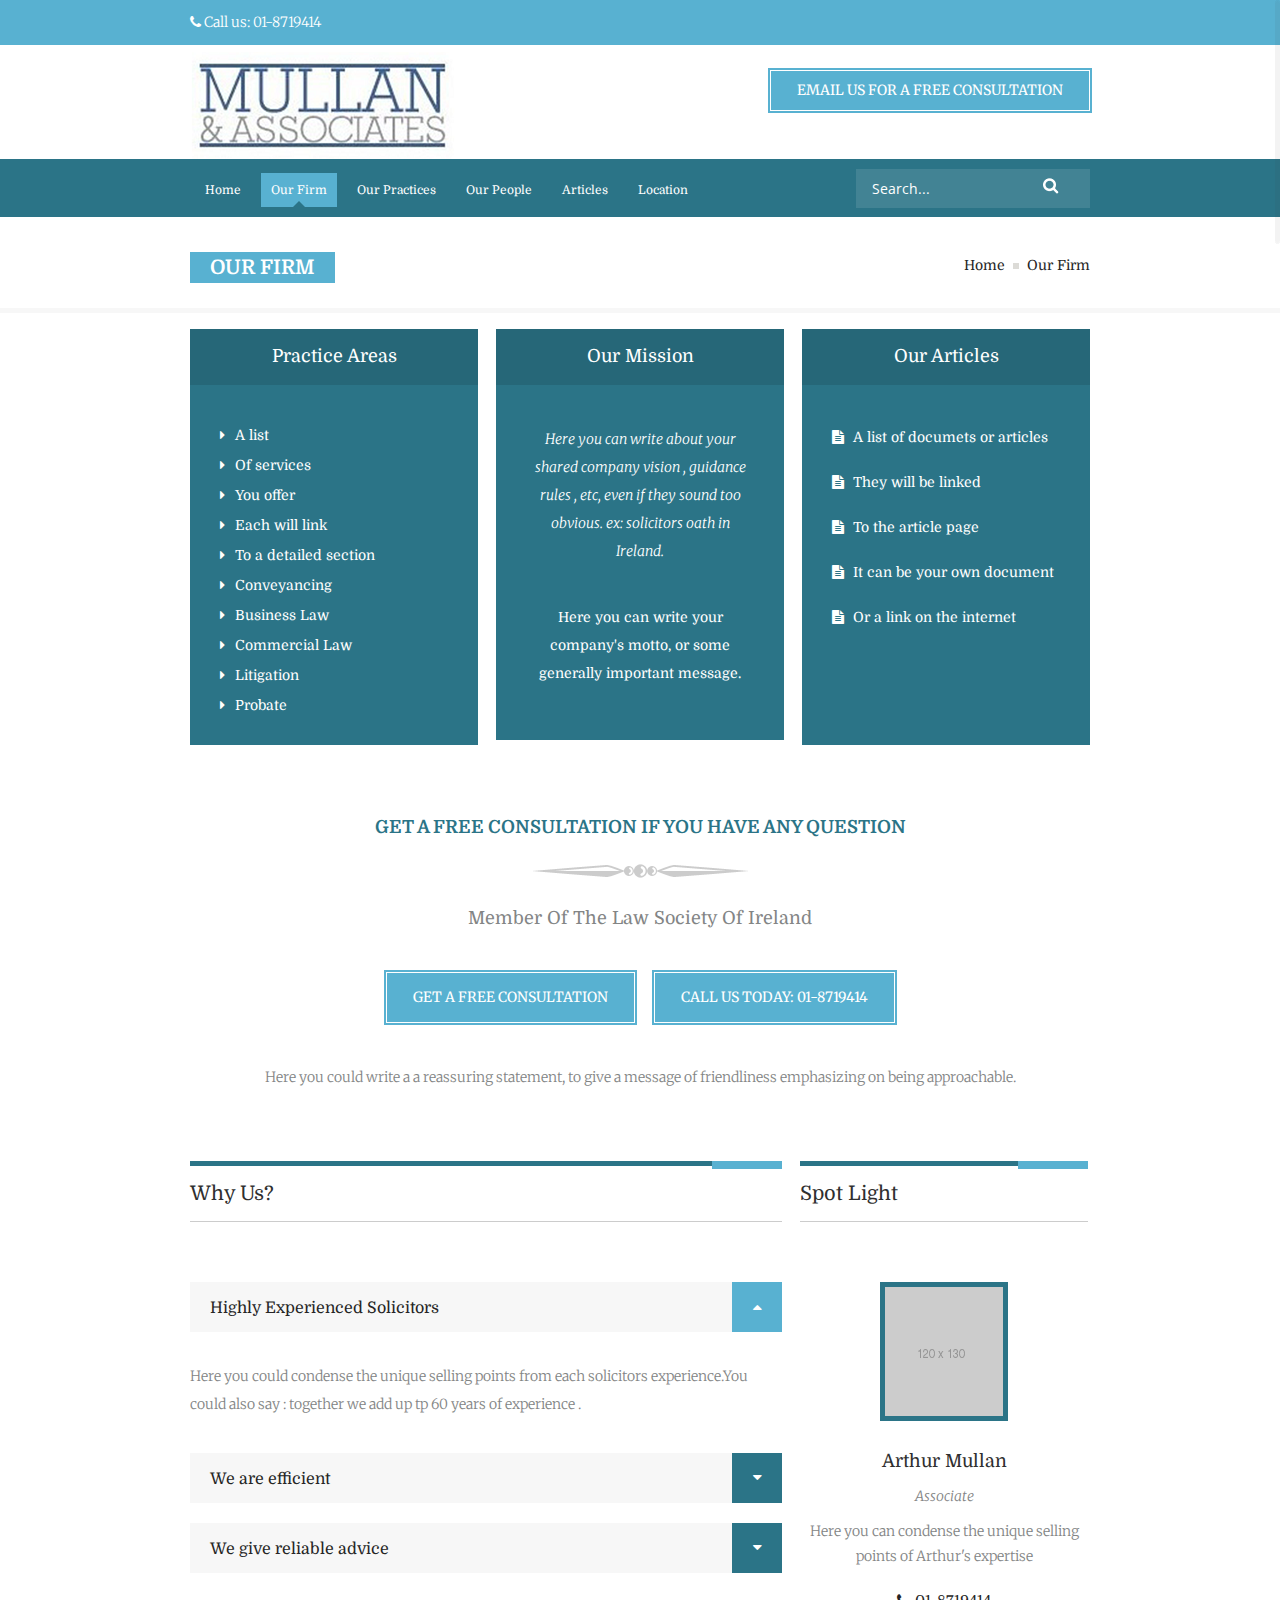
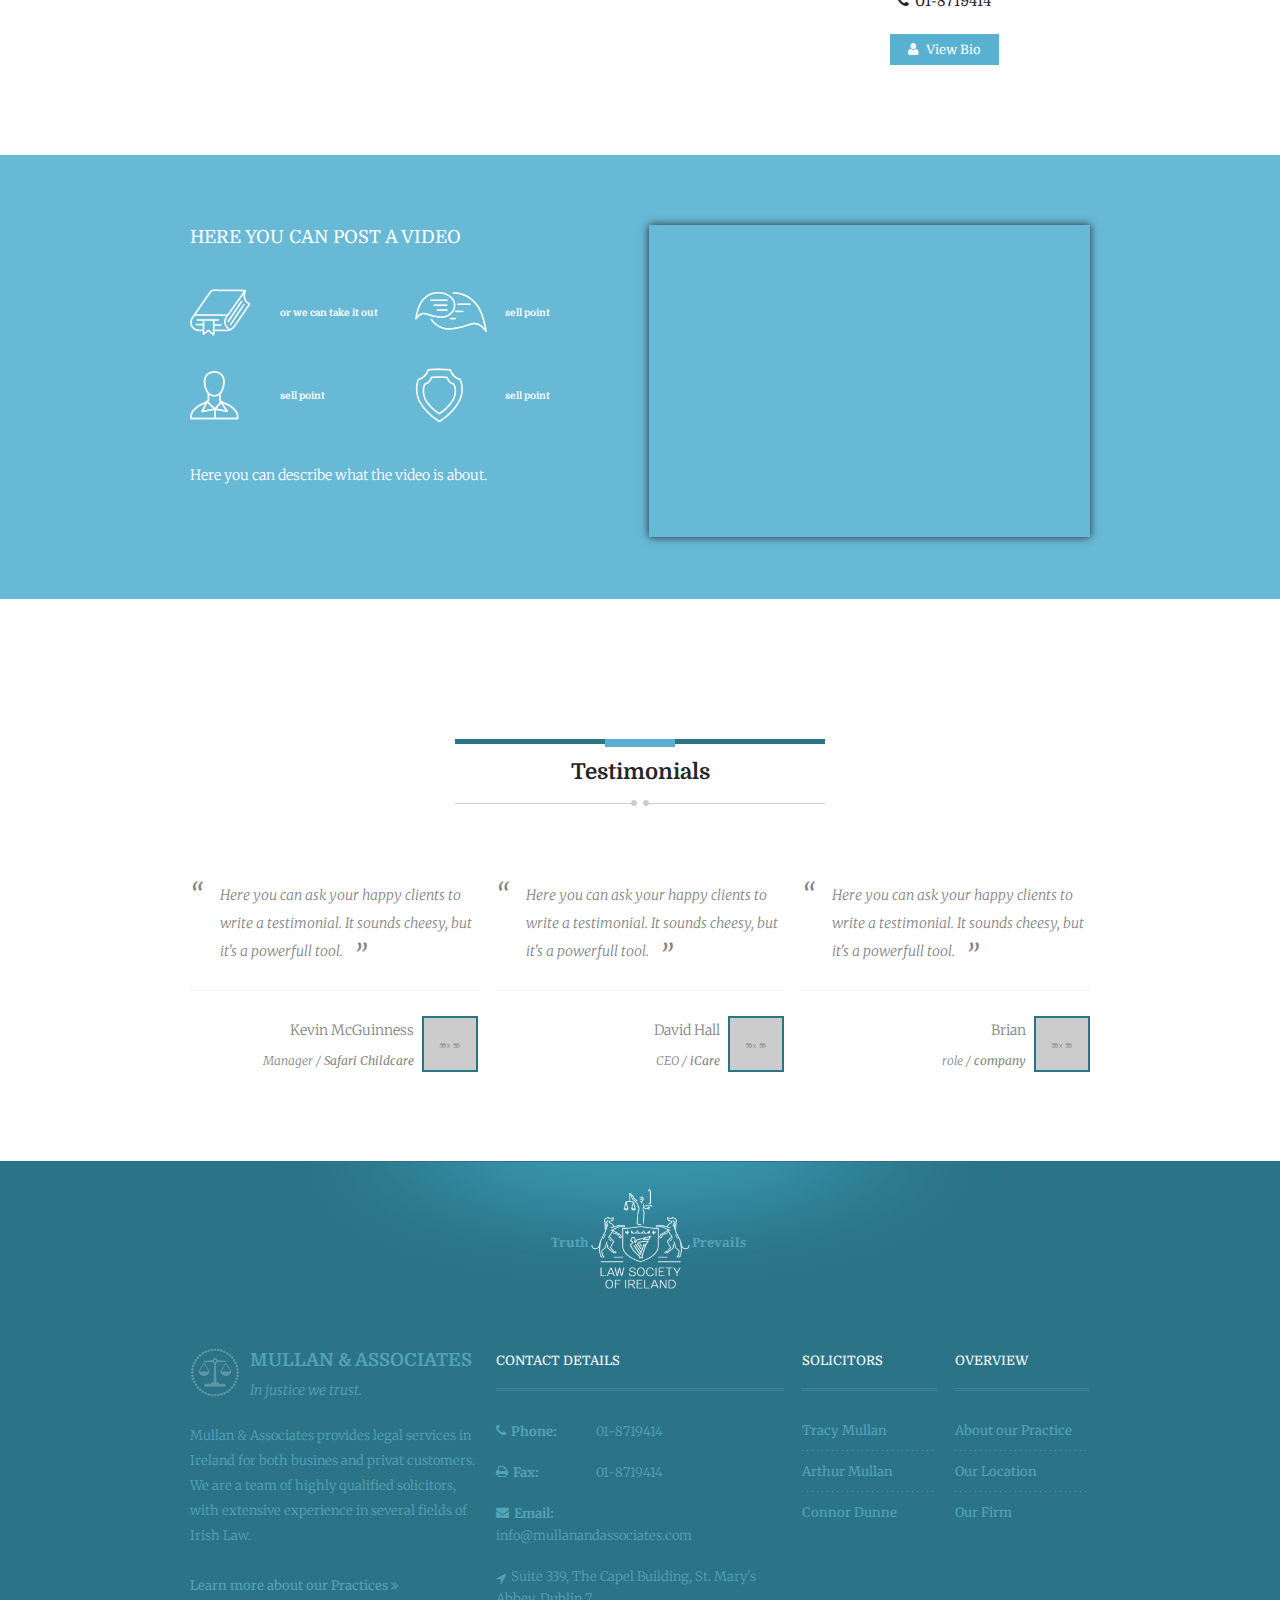
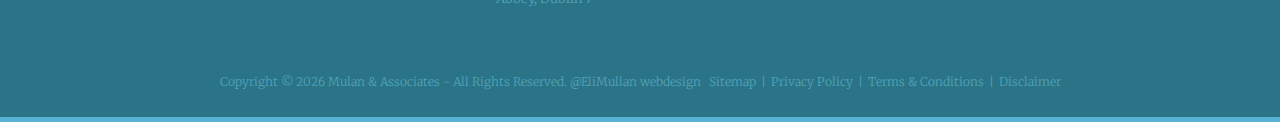
<file: our-firm.html>
<!DOCTYPE HTML>
<!--[if IE 7 ]>    <html lang="en-gb" class="isie ie7 oldie no-js"> <![endif]-->
<!--[if IE 8 ]>    <html lang="en-gb" class="isie ie8 oldie no-js"> <![endif]-->
<!--[if IE 9 ]>    <html lang="en-gb" class="isie ie9 no-js"> <![endif]-->
<!--[if (gt IE 9)|!(IE)]><!--> 
<html lang="en-gb" class="no-js"> <!--<![endif]-->
<head>
<meta http-equiv="content-Type" content="text/html; charset=utf-8">
<meta name="viewport" content="width=device-width, initial-scale=1, maximum-scale=1"> 
<title>Mullan & Associates Solicitors | Our Firm</title>
<meta name="description" content="">
<meta name="author" content="">
<link rel="shortcut icon" href="favicon.ico" type="image/x-icon" />
<link id="default-css" href="style.css" rel="stylesheet" type="text/css">
<link id="shortcodes-css" href="css/shortcodes.css" rel="stylesheet" type="text/css">
<link href="css/responsive.css" rel="stylesheet" type="text/css">
<link href="css/font-awesome.min.css" rel="stylesheet" type="text/css">
<link href="css/myCSS.css" rel="stylesheet" type="text/css">
<link id="skin-css" href="skins/blue/style.css" rel="stylesheet" media="all" /> 
<!--[if IE 7]>
<link href="css/font-awesome-ie7.css" rel="stylesheet" type="text/css">
<![endif]-->
<!--[if lt IE 9]>
<script src="http://html5shim.googlecode.com/svn/trunk/html5.js"></script>
<![endif]-->
<!--Fonts-->
<link href='http://fonts.googleapis.com/css?family=Merriweather:400,900italic,900,700italic,700,400italic,300italic,300' rel='stylesheet' type='text/css'>
<link href='http://fonts.googleapis.com/css?family=Domine:400,700' rel='stylesheet' type='text/css'>
<link href='http://fonts.googleapis.com/css?family=Noto+Serif:400,700,400italic,700italic' rel='stylesheet' type='text/css'>
<link href='http://fonts.googleapis.com/css?family=Open+Sans:300italic,400italic,600italic,700italic,800italic,400,300,600,700,800' rel='stylesheet' type='text/css'>
<!--jquery-->
<script src="js/jquery-1.10.2.js"></script>
<script src="js/jquery-ui.js"></script>
<script>
$(function() {
$( "#datepicker" ).datepicker({ dateFormat : 'dd/mm/yy', });
});
</script>

<script src="js/modernizr-2.6.2.min.js"></script>
</head>
<body>
	<!--wrapper starts-->
    <div class="wrapper">
        <!--inner-wrapper starts-->
        <div class="inner-wrapper">
            <!--header starts-->
            <header>
                <!--top-bar starts-->
                <div class="top-bar">
                    <div class="container">
                        <span class="fa fa-phone"> </span> Call us:  01-8719414
                    </div>
                </div>
                <!--top-bar ends-->
                <div class="container">
                    <div class="logo">
                        <a href="index.html" title="Mullan & Associates Solicitors"><img src="images/mullan_logo_home.jpg" alt="Mullan & Associates Solicitors" title="Mullan & Associates Solicitors"></a>
                    </div>
                    <div class="alignright">
                        <a class="dt-sc-bordered-button" href="mailto:info@mullanandassociates.com"> Email us for a free consultation </a>
                    </div>
                </div>
                <!--menu-container starts-->
                <div id="menu-container">
                    <div class="container">
                        <!--nav starts-->
                        <nav id="main-menu">
                            <div class="dt-menu-toggle" id="dt-menu-toggle">Menu<span class="dt-menu-toggle-icon"></span></div>
                            <ul id="menu-main-menu" class="menu">
                                <li> <a href="index.html"> Home </a> </li>
                                <li class="current_page_item"> <a href="our-firm.html"> Our Firm </a> </li>
                                <li> <a href="our-practices.html"> Our Practices </a> </li>                                
                                <li> <a href="our-people.html"> Our People </a> </li>
                                <li> <a href="articles.html"> Articles </a> </li> 
                                <li><a href="location.html" title="">Location</a></li>
                            </ul>
                        </nav>
                        <!--nav ends-->
                        <form method="get" id="searchform" action="">
                            <input id="s" name="s" type="text" value="Search..." class="text_input" onblur="if(this.value==''){this.value='Search...';}" onfocus="if(this.value =='Search...') {this.value=''; }">
                            <input class="search-icon" id="search-icon-global" type="image" name="submit" src="images\search_icon.png" alt="Search" />
                        </form>
                    </div>
                </div>
                <!--menu-container ends-->
            </header>
            <!--header ends-->
            <!--main starts-->
            <div id="main">
            
                <div class="breadcrumb-section">
                    <div class="container">
                        <h1> Our Firm </h1>
                        <div class="breadcrumb">
                            <a href="index.html"> Home </a>
                            <span class="current"> Our Firm </span>
                        </div>
                    </div>
                </div>
    
                <!--primary starts-->
                <section id="primary" class="content-full-width">
                    
                    
                    <!--container starts-->
                    <div class="container">
                        <div class="dt-sc-one-third column first">
                            <div class="dt-sc-colored-box">
                                <h5> Practice Areas </h5>
                                <div class="dt-sc-colored-box-content">
                                    <ul class="dt-sc-fancy-list caret">
                                        <li> <a href="#"> A list </a> </li>
                                        <li> <a href="#"> Of services </a> </li>
                                        <li> <a href="#"> You offer </a> </li>
                                        <li> <a href="#"> Each will link  </a> </li>
                                        <li> <a href="#"> To a detailed section </a> </li>
                                        <li> <a href="#"> Conveyancing  </a> </li>
                                        <li> <a href="#"> Business Law </a> </li>
                                        <li> <a href="#"> Commercial Law </a> </li>
                                        <li> <a href="#"> Litigation </a> </li>
                                        <li> <a href="#"> Probate </a> </li>                                      
                                    </ul>
                                    
                                </div>
                            </div>
                        </div>
                        
                        <div class="dt-sc-one-third column">
                            <div class="dt-sc-colored-box">
                                <h5> Our Mission </h5>
                                <div class="dt-sc-colored-box-content">
                                    <p class="aligncenter"><i> Here you can write about your shared company vision , guidance rules , etc, even if they sound too obvious. ex: solicitors oath in Ireland.  </i></p>
                                    <div class="dt-sc-hr-invisible-small"></div>
                                    <p class="aligncenter"> Here you can write your company's motto, or some generally important message.<br> </p>
                                </div>
                                <br>
                            </div>                            
                        </div>
                        
                        <div class="dt-sc-one-third column">
                            <div class="dt-sc-colored-box">
                                <h5> Our Articles </h5>
                                <div class="dt-sc-colored-box-content">
                                    <ul>
                                        <li> <span class="fa fa-file-text"></span> <a href="#"> A list of documets or articles  </a> </li>
                                        <li> <span class="fa fa-file-text"></span> <a href="#"> They will be linked  </a> </li>
                                        <li> <span class="fa fa-file-text"></span> <a href="#"> To the article page  </a> </li>
                                        <li> <span class="fa fa-file-text"></span> <a href="#"> It can be your own document </a> </li>
                                        <li> <span class="fa fa-file-text"></span> <a href="#"> Or a link on the internet </a> </li>
                                                
                                    </ul>
                                    <br><br>
                                    <br>    
                                </div>
                            </div>
                        </div>
                        <div class="dt-sc-hr-invisible-large"></div>
                        
                        <h5 class="dt-sc-highlight aligncenter"> Get a Free Consultation if you have any question </h5>
                        <div class="dt-sc-hr-invisible-very-small"></div>
                        <div class="dt-sc-hr-image"></div>
                        <div class="dt-sc-hr-invisible-very-small"></div>
                        <span class="dt-sc-highlight aligncenter">member of The Law Society of Ireland</span>
                        <div class="dt-sc-hr-invisible-medium"></div>
                        <div class="aligncenter">
                            <a class="dt-sc-bordered-button" href="#"> Get a Free Consultation </a>
                            <a class="dt-sc-bordered-button" href="#"> Call us today: 01-8719414 </a>
                        </div>
                        <div class="dt-sc-hr-invisible-medium"></div>
                        <p class="aligncenter"> Here you could write a a reassuring statement, to give a message of friendliness emphasizing on being approachable.  </p>
                        <div class="dt-sc-hr-invisible"></div>
                        
                        <div class="dt-sc-two-third column first">
                            <h2 class="dt-sc-bordered-title"> Why Us? </h2>
                            <div class="dt-sc-hr-invisible-very-small"></div>
                            <!--dt-sc-toggle-frame-set starts-->
                            <div class="dt-sc-toggle-frame-set">
                                <div class="dt-sc-toggle-frame">
                                    <h5 class="dt-sc-toggle-accordion active"><a href="#"> Highly Experienced Solicitors </a></h5>
                                    <div class="dt-sc-toggle-content">
                                        <div class="block">
                                            Here you could condense the unique selling points from each solicitors experience.You could also say : together we add up tp 60 years of experience .  
                                        </div>
                                    </div>
                                </div>
                                <div class="dt-sc-toggle-frame">
                                    <h5 class="dt-sc-toggle-accordion"><a href="#"> We are efficient </a></h5>
                                    <div class="dt-sc-toggle-content">
                                        <div class="block">
                                            Here you could talk about the high ammount of sales closed in the last two years by a small team of 3 people.Emphasize how you will not waste your clients time. 
                                        </div>
                                    </div>
                                </div>
                                <div class="dt-sc-toggle-frame">
                                    <h5 class="dt-sc-toggle-accordion"><a href="#"> We give reliable advice </a></h5>
                                    <div class="dt-sc-toggle-content">
                                        <div class="block">
                                            Here you could mention your process of advising your customers, including the possibility to say no. 
                                        </div>
                                    </div>
                                </div>
                            </div>
                            <!--dt-sc-toggle-frame-set ends-->
                        </div>
                        
                        <div class="dt-sc-one-third column">
                            <h2 class="dt-sc-bordered-title"> Spot Light </h2>
                            <div class="dt-sc-hr-invisible-very-small"></div>
                            <div class="dt-sc-team">
                                <div class="dt-sc-team-thumb">                        	
                                    <img src="images\placehold 120x130.png" alt="" title="">
                                </div>
                                <div class="dt-sc-team-content">
                                    <h5> Arthur Mullan </h5>
                                    <span> Associate </span>
                                    <p> Here you can condense the unique selling points of Arthur's expertise </p>
                                    <p class="dt-sc-team-phone-no"> <span class="fa fa-phone"></span> 01-8719414 </p>
                                    <a href="#" class="dt-sc-button"> <span class="fa fa-user"></span> View Bio </a>
                                </div>
                            </div>
                        </div>
                        
                    </div>
                    <!--container ends-->  
                    
                    <div class="dt-sc-hr-invisible-large"></div>
                    
                    <!--fullwidth-background starts-->
                    <div class="fullwidth-background dt-sc-parallax-section benefits_section">
                        <div class="container">
                            
                            <!--dt-sc-one-half starts-->
                            <div class="dt-sc-one-half column first">
                                <h5> Here you can post a video  </h5>
                                <div class="column dt-sc-one-half first">
                                    <div class="dt-sc-ico-content type3">
                                        <div class="icon"> 
                                            <img src="images/bookmark.png" alt="" title="">
                                        </div>
                                        <h6><a href="#" target="_blank"> or we can take it out  </a></h6>
                                    </div>
                                    
                                    <div class="dt-sc-ico-content type3">
                                        <div class="icon"> 
                                            <img src="images/staff.png" alt="" title="">
                                        </div>
                                        <h6><a href="#" target="_blank">sell point  </a></h6>
                                    </div>
                                </div>
                                
                                <div class="column dt-sc-one-half">
                                    <div class="dt-sc-ico-content type3">
                                        <div class="icon"> 
                                            <img src="images/chatting.png" alt="" title="">
                                        </div>
                                        <h6><a href="#" target="_blank"> sell point  </a></h6>
                                    </div>
                                    
                                    <div class="dt-sc-ico-content type3">
                                        <div class="icon"> 
                                            <img src="images/shield.png" alt="" title="">
                                        </div>
                                        <h6><a href="#" target="_blank"> sell point   </a></h6>
                                    </div>
                                </div>
                                <div class="dt-sc-clear"></div>
                                <p> Here you can describe what the video is about. </p>
                            </div>
                            <!--dt-sc-one-half ends-->
                            
                            <!--dt-sc-one-half starts-->
                            <div class="dt-sc-one-half column">
                                <iframe src="http://player.vimeo.com/video/48840476" width="570" height="312"></iframe>
                            </div>
                            <!--dt-sc-one-half ends-->
                        
                        </div>
                    </div>
                    <!--fullwidth-background ends-->
                    <div class="dt-sc-hr-invisible-large"></div>
                    <!--container starts-->
                    <div class="container">
                    
                        <div class="dt-sc-hr-invisible-large"></div>
                        
                        <h2 class="dt-sc-hr-title"> Testimonials </h2>
                        
                        <!--dt-sc-one-third starts-->
                        <div class="dt-sc-one-third column first">
                            <div class="dt-sc-testimonial">
                                <blockquote><q> Here you can ask your happy clients to write a testimonial. It sounds cheesy, but it's a powerfull tool. </q></blockquote>
                                <div class="author">
                                    <img src="images\placehold 56x56.png" alt="" title="">
                                </div>
                                <div class="author-meta">
                                    <p> Kevin McGuinness </p>
                                    <span> Manager / <strong> Safari Childcare</strong> </span>
                                </div>        
                            </div>
                        </div>
                        <!--dt-sc-one-third ends-->
                        
                        <!--dt-sc-one-third starts-->
                        <div class="dt-sc-one-third column ">
                            <div class="dt-sc-testimonial">
                                <blockquote><q> Here you can ask your happy clients to write a testimonial. It sounds cheesy, but it's a powerfull tool. </q></blockquote>
                                <div class="author">
                                    <img src="images\placehold 56x56.png" alt="" title="">
                                </div>
                                <div class="author-meta">
                                    <p> David Hall </p>
                                    <span> CEO / <strong> iCare</strong> </span>
                                </div>        
                            </div>
                        </div>
                        <!--dt-sc-one-third ends-->
                        
                        <!--dt-sc-one-third starts-->
                        <div class="dt-sc-one-third column ">
                            <div class="dt-sc-testimonial">
                                <blockquote><q> Here you can ask your happy clients to write a testimonial. It sounds cheesy, but it's a powerfull tool. </q></blockquote>
                                <div class="author">
                                    <img src="images\placehold 56x56.png" alt="" title="">
                                </div>
                                <div class="author-meta">
                                    <p> Brian </p>
                                    <span> role / <strong> company</strong> </span>
                                </div>        
                            </div>
                        </div>
                        <!--dt-sc-one-third ends-->
                        <div class="dt-sc-hr-invisible-large"></div>
                        
                        
                    </div>
                    <!--container ends-->
                    
                </section>
                <!--primary ends-->                                
            </div>
            <!--main ends-->
            
            <!--footer starts-->
            <footer class="fill-in-break">
                <!--footer-widgets-wrapper starts-->
                <div class="footer-widgets-wrapper">
                    <!--container starts-->
                    <div class="container">
                        <div class="footer_top">
                            <p class="footer-logo"> 
                                <a href="#"> Truth </a> 
                                <a href="#"> <img src="images/LawSociety-logo-white-180x180.png" alt="" title=""> </a> 
                                <a href="#"> Prevails </a> 
                            </p>   
                        </div>
                        
                        <div class="column dt-sc-two-sixth first">
                            <aside class="widget widget_text">
                            	<div class="widget_text_logo">
                                    <img src="images/footer_text_widget_logo.png" alt="" title="">
                                    <h4> Mullan & Associates  </h4>
                                    <span><i>In justice we trust. </i></span>
                                    <div class="dt-sc-hr-invisible-very-small"></div>
                                    <p> Mullan & Associates provides legal services in Ireland for both busines and privat customers. We are a team of highly qualified solicitors, with extensive experience in several fields of Irish Law.   </p>
                                    <a href="#"> <strong> Learn more about our Practices <span class="fa fa-angle-double-right"></span> </strong> </a>
                                </div>
                            </aside>
                        </div>
                        
                        <div class="column dt-sc-two-sixth">
                            <aside class="widget widget_text">
                            <h3 class="widgettitle">Contact Details</h3>
                                <div class="textwidget">
                                    <p class="dt-sc-contact-info"><span><i class="fa fa-phone"></i> Phone: </span> 01-8719414 </p>
                                    <p class="dt-sc-contact-info"><span><i class="fa fa-print"></i> Fax: </span> 01-8719414 </p>
                                    <p class="dt-sc-contact-info"><span><i class="fa fa-envelope"></i> Email: </span><a href="mailto:info@mullanandassociates.com"> info@mullanandassociates.com </a></p>
                                    <p class="dt-sc-contact-info"><i class="fa fa-location-arrow"></i>Suite 339, The Capel Building, St. Mary's Abbey, Dublin 7</p>
                                </div>
                            </aside>
                        </div>
                        
                        <div class="column dt-sc-one-sixth">
                            <aside class="widget widget_text">
                                <h3 class="widgettitle"> Solicitors </h3>
                                <ul>
                                    <li> <a href=""> Tracy Mullan </a> </li>
                                    <li> <a href=""> Arthur Mullan </a> </li>
                                    <li> <a href=""> Connor Dunne </a> </li>
                                </ul>
                            </aside>
                        </div>
                        
                        <div class="column dt-sc-one-sixth">
                            <aside class="widget widget_text">
                                <h3 class="widgettitle"> Overview </h3>
                                <ul>
                                    <li> <a href=""> About our Practice </a> </li>
                                    <li> <a href=""> Our Location </a> </li>
                                    <li> <a href=""> Our Firm </a> </li>
                                </ul>
                            </aside>
                        </div>
                        
                    </div>    
                    <!--container ends-->
                </div>
                <!--footer-widgets-wrapper ends-->  
                <div class="copyright">
                    <div class="container">
                        <div class="copyright-info">Copyright &copy; <span id="year"></span> Mulan & Associates - All Rights Reserved.    
                            @EliMullan webdesign </div>
                        <ul class="footer-links">
                            <li><a href="#"> Sitemap </a></li>
                            <li><a href="#"> Privacy Policy </a></li>
                            <li><a href="#">  Terms &amp; Conditions </a></li>
                            <li><a href="#"> Disclaimer </a></li>
                        </ul>
                       
                    </div>
                </div>  
            </footer>
            <!--footer ends-->
        </div>
        <!--inner-wrapper ends-->    
    </div>
    <!--wrapper ends-->
    
    <a href="" title="Go to Top" class="back-to-top"> <span class="fa fa-angle-up"></span> </a>
    <!--Java Scripts-->
    <script type="text/javascript" src="js/jquery.js"></script>
	<script type="text/javascript" src="js/jquery-migrate.min.js"></script>
	<script type="text/javascript" src="js/jquery.validate.min.js"></script>
	<script type="text/javascript" src="js/jquery-easing-1.3.js"></script>
    <script type="text/javascript" src="js/jquery.sticky.js"></script>
    <script type="text/javascript" src="js/jquery.nicescroll.min.js"></script>
    <script type="text/javascript" src="js/jquery.tabs.min.js"></script>
    <script type="text/javascript" src="js/jquery.viewport.js"></script>      
    <script type="text/javascript" src="js/jquery.parallax-1.1.3.js"></script>
    <script type="text/javascript" src="js/jquery.smartresize.js"></script>    
    <script type="text/javascript" src="js/shortcodes.js"></script>  
    <script type="text/javascript" src="js/yearCopywright.js"></script> 
     
    <script type="text/javascript" src="js/custom.js"></script>
    
   
   
</body>
</html>
</file>
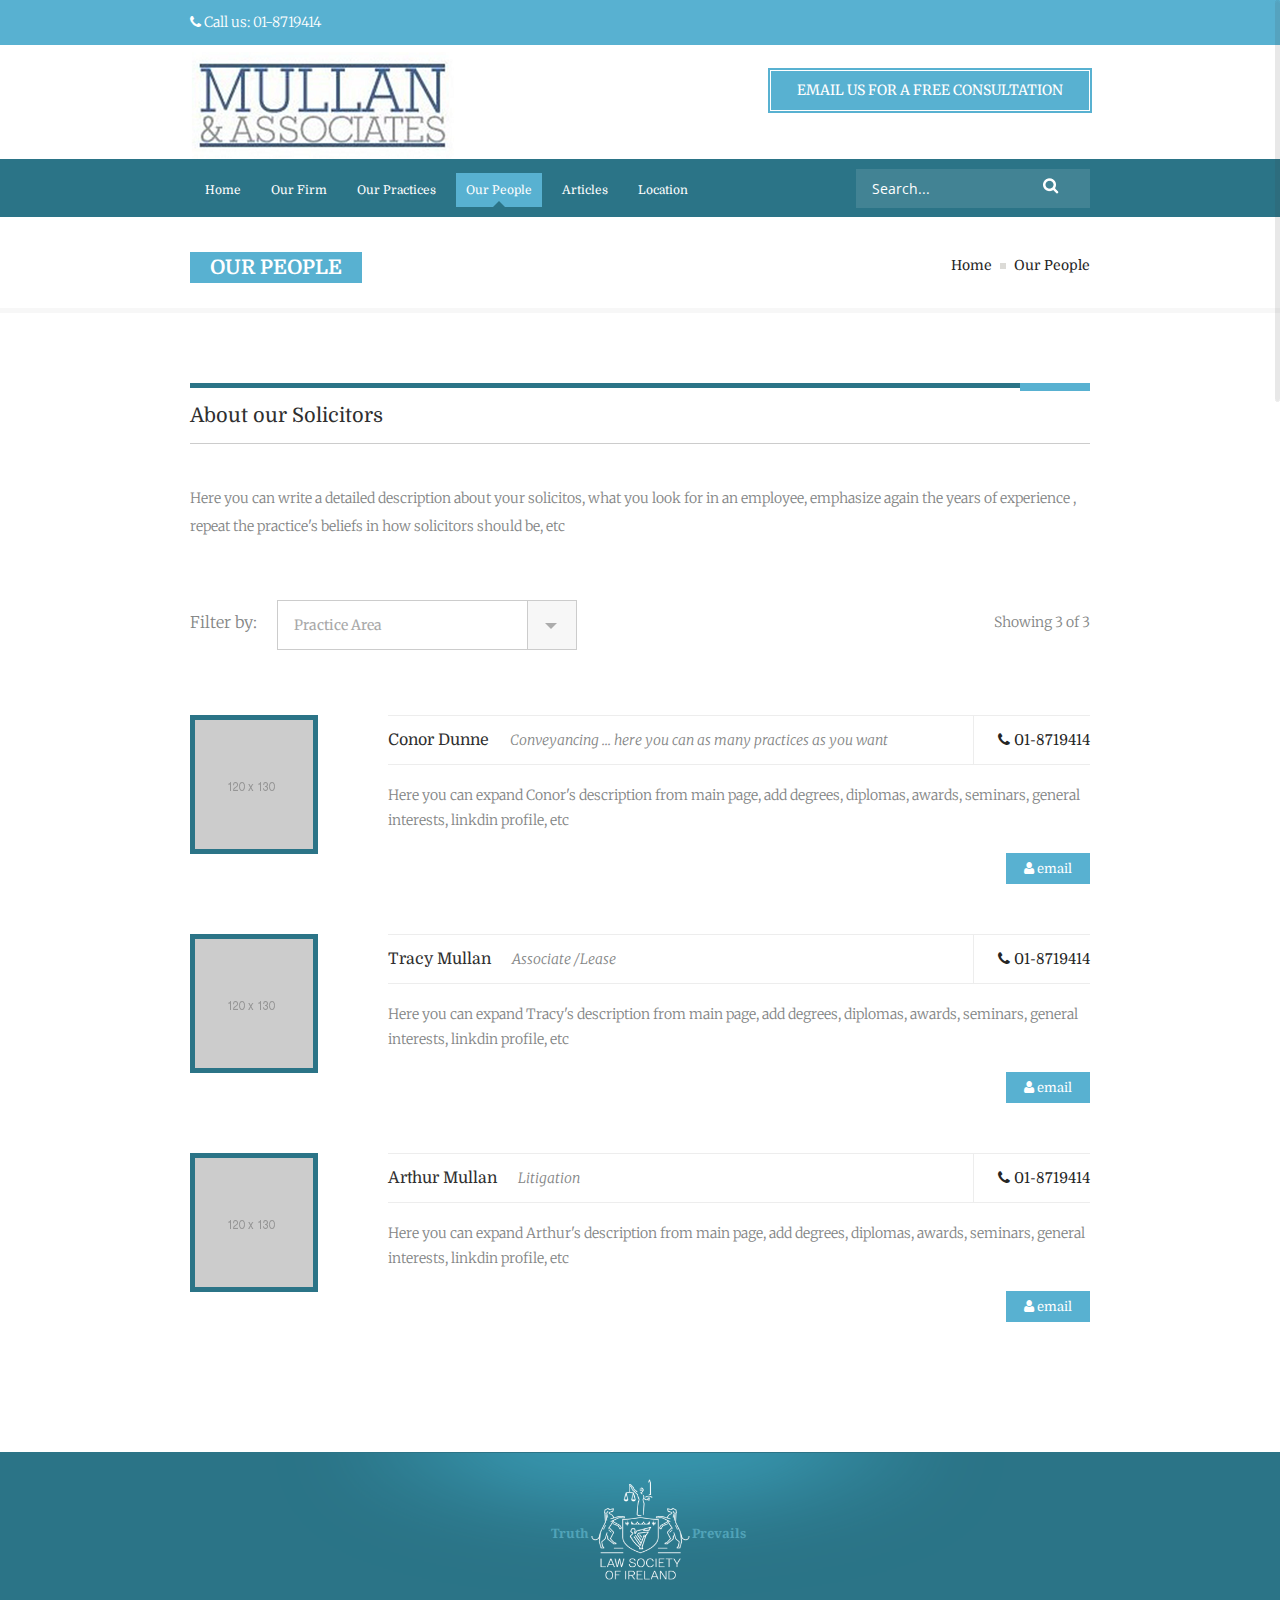
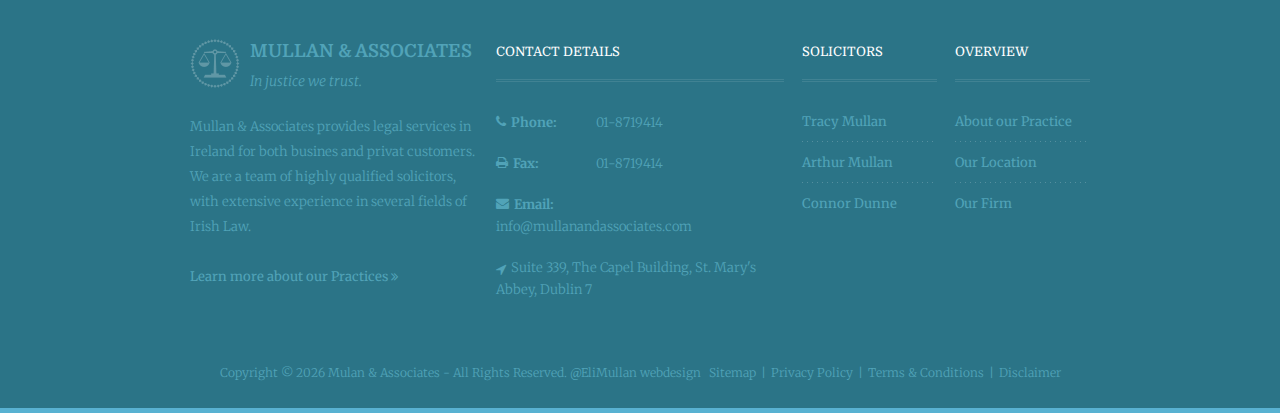
<file: our-people.html>
<!DOCTYPE HTML>
<!--[if IE 7 ]>    <html lang="en-gb" class="isie ie7 oldie no-js"> <![endif]-->
<!--[if IE 8 ]>    <html lang="en-gb" class="isie ie8 oldie no-js"> <![endif]-->
<!--[if IE 9 ]>    <html lang="en-gb" class="isie ie9 no-js"> <![endif]-->
<!--[if (gt IE 9)|!(IE)]><!--> 
<html lang="en-gb" class="no-js"> <!--<![endif]-->
<head>
<meta http-equiv="content-Type" content="text/html; charset=utf-8">
<meta name="viewport" content="width=device-width, initial-scale=1, maximum-scale=1"> 
<title>Mullan & Associates | Our People</title>
<meta name="description" content="">
<meta name="author" content="">
<link rel="shortcut icon" href="favicon.ico" type="image/x-icon" />
<link id="default-css" href="style.css" rel="stylesheet" type="text/css">
<link id="shortcodes-css" href="css/shortcodes.css" rel="stylesheet" type="text/css">
<link href="css/responsive.css" rel="stylesheet" type="text/css">
<link href="css/font-awesome.min.css" rel="stylesheet" type="text/css">
<link href="css/myCSS.css" rel="stylesheet" type="text/css">
<link id="skin-css" href="skins/blue/style.css" rel="stylesheet" media="all" /> 
<!--[if IE 7]>
<link href="css/font-awesome-ie7.css" rel="stylesheet" type="text/css">
<![endif]-->
<!--[if lt IE 9]>
<script src="http://html5shim.googlecode.com/svn/trunk/html5.js"></script>
<![endif]-->
<!--Fonts-->
<link href='http://fonts.googleapis.com/css?family=Merriweather:400,900italic,900,700italic,700,400italic,300italic,300' rel='stylesheet' type='text/css'>
<link href='http://fonts.googleapis.com/css?family=Domine:400,700' rel='stylesheet' type='text/css'>
<link href='http://fonts.googleapis.com/css?family=Noto+Serif:400,700,400italic,700italic' rel='stylesheet' type='text/css'>
<link href='http://fonts.googleapis.com/css?family=Open+Sans:300italic,400italic,600italic,700italic,800italic,400,300,600,700,800' rel='stylesheet' type='text/css'>
<!--jquery-->
<script src="js/modernizr-2.6.2.min.js"></script>
</head>
<body>
	<!--wrapper starts-->
    <div class="wrapper">
        <!--inner-wrapper starts-->
        <div class="inner-wrapper">
            <!--header starts-->
            <header>
                <!--top-bar starts-->
                <div class="top-bar">
                    <div class="container">
                        <span class="fa fa-phone"> </span> Call us:  01-8719414
                    </div>
                </div>
                <!--top-bar ends-->
                <div class="container">
                    <div class="logo">
                        <a href="index.html" title="Mullan & Associates Solicitors"><img src="images/mullan_logo_home.jpg" alt="Mullan & Associates Solicitors" title="Mullan & Associates Solicitors"></a>
                    </div>
                    <div class="alignright">
                        <a class="dt-sc-bordered-button" href="mailto:info@mullanandassociates.com"> Email us for a free consultation </a>
                    </div>
                </div>
                <!--menu-container starts-->
                <div id="menu-container">
                    <div class="container">
                        <!--nav starts-->
                        <nav id="main-menu">
                            <div class="dt-menu-toggle" id="dt-menu-toggle">Menu<span class="dt-menu-toggle-icon"></span></div>
                            <ul id="menu-main-menu" class="menu">
                                <li> <a href="index.html"> Home </a> </li>
                                <li> <a href="our-firm.html"> Our Firm </a> </li>
                                <li> <a href="our-practices.html"> Our Practices </a> </li>                                
                                <li class="current_page_item"> <a href="our-people.html"> Our People </a> </li> 
                                <li> <a href="articles.html"> Articles </a> </li>                         
                                <li><a href="location.html" title="">Location</a></li>
                            </ul>
                        </nav>
                        <!--nav ends-->
                        <form method="get" id="searchform" action="">
                            <input id="s" name="s" type="text" value="Search..." class="text_input" onblur="if(this.value==''){this.value='Search...';}" onfocus="if(this.value =='Search...') {this.value=''; }">
                            <input class="search-icon" id="search-icon-global" type="image" name="submit" src="images\search_icon.png" alt="Search" />
                        </form>
                    </div>
                </div>
                <!--menu-container ends-->
            </header>
            <!--header ends-->
            <!--main starts-->
            <div id="main">
            
                <div class="breadcrumb-section">
                    <div class="container">
                        <h1> Our People </h1>
                        <div class="breadcrumb">
                            <a href="index.html"> Home </a>
                            <span class="current"> Our People </span>
                        </div>
                    </div>
                </div>
                
                <!--container starts-->
                <div class="container">
                    <!--primary starts-->
                    <section id="primary" class="page-without-sidebar ">
                        
                        
                        <h2 class="dt-sc-bordered-title"> About our Solicitors </h2>
                       
                        <p class="alignleft"> Here you can write a detailed description about your solicitos, what you look for in an employee, emphasize again the years of experience , repeat the practice's beliefs in how solicitors should be, etc</p>
                        
                        <div class="dt-sc-hr-invisible-small"></div>
                        
                        <!--attorney_list starts-->
                        <div class="attorney_list">
                            <form name="attroney_list_form" method="post" class="attorney-form" action="php/subscribe.php">
                                <p>
                                    <label>Filter by:</label>
                                    <span class="select-sort">
                                        <select name="cause">
                                            <option value="practice_area">Practice Area</option>
                                            <option value="conveyancing">Conveyancyng</option>
                                            <option value="litigation">Litigation</option>
                                            <option value="business">Business</option>
                                            <option value="business_law">Other</option>
                                            <option value="pregnancy">Other</option>
                                            <option value="estate_planning">Other</option>
                                        </select>
                                    </span>	
                                </p>
                            </form>	
                            <p class="alignright result-count"> Showing 3 of 3 </p>
                            <div class="dt-sc-hr-invisible"></div>
                            
                            <div class="attorney_content practice_area conveyancing">
                                <div class="image">
                                    <a href="our-people-detail.html"><img src="images\placehold 120x130.png" alt="" title=""></a>
                                </div>
                                <div class="attorney_details">
                                	<div class="attorney_details_info">
                                        <div class="alignleft">
                                            <h6> <a href="our-people-detail.html"> Conor Dunne </a> </h6>
                                            <span> Conveyancing ... here you can as many practices as you want</span>
                                        </div>
                                        <div class="alignright">
                                            <p class="phone-no"> <span class="fa fa-phone"></span> 01-8719414 </p>
                                        </div>
                                    </div>
                                    <p> Here you can expand Conor's description from main page, add degrees, diplomas, awards, seminars, general interests, linkdin profile, etc  </p>
                                    <a href="mailto:info@mullanandassociates.com" class="dt-sc-button alignright"> <span class="fa fa-user"></span> email </a>
                                </div>
                            </div>
                            
                            <div class="attorney_content practice_area conveyancing business">
                                <div class="image">
                                    <a href="our-people-detail.html"><img src="images\placehold 120x130.png" alt="" title=""></a>
                                </div>
                                <div class="attorney_details">
                                	<div class="attorney_details_info">
                                        <div class="alignleft">
                                            <h6> <a href="our-people-detail.html"> Tracy Mullan </a> </h6>
                                            <span> Associate /Lease</span>
                                        </div>
                                        <div class="alignright">
                                            <p class="phone-no"> <span class="fa fa-phone"></span> 01-8719414 </p>
                                        </div>
                                    </div>
                                    <p> Here you can expand Tracy's description from main page, add degrees, diplomas, awards, seminars, general interests, linkdin profile, etc </p>
                                    <a href="mailto:info@mullanandassociates.com" class="dt-sc-button alignright"> <span class="fa fa-user"></span> email </a>
                                </div>
                            </div>
                            
                            <div class="attorney_content practice_area litigation business">
                                <div class="image">
                                    <a href="our-people-detail.html"><img src="images\placehold 120x130.png" alt="" title=""></a>
                                </div>
                                <div class="attorney_details">
                                	<div class="attorney_details_info">
                                        <div class="alignleft">
                                            <h6> <a href="our-people-detail.html"> Arthur Mullan </a> </h6>
                                            <span> Litigation </span>
                                        </div>
                                        <div class="alignright">
                                            <p class="phone-no"> <span class="fa fa-phone"></span> 01-8719414 </p>
                                        </div>
                                    </div>
                                    <p>Here you can expand Arthur's description from main page, add degrees, diplomas, awards, seminars, general interests, linkdin profile, etc  </p>
                                    <a href="mailto:info@mullanandassociates.com" class="dt-sc-button alignright"> <span class="fa fa-user"></span> email </a>
                                </div>
                            </div>
                            
                            
                        <!--attorney_list ends-->
                        
                        
                   
                    <div class="dt-sc-hr-invisible-large"></div>                       
                </div>
                <!--container ends-->              
                            
            </div>
            <!--main ends-->
            
            <!--footer starts-->
            <footer class="fill-in-break">
                <!--footer-widgets-wrapper starts-->
                <div class="footer-widgets-wrapper">
                    <!--container starts-->
                    <div class="container">
                        <div class="footer_top">
                            <p class="footer-logo"> 
                                <a href="#"> Truth </a> 
                                <a href="#"> <img src="images/LawSociety-logo-white-180x180.png" alt="" title=""> </a> 
                                <a href="#"> Prevails </a> 
                            </p>   
                        </div>
                        
                        <div class="column dt-sc-two-sixth first">
                            <aside class="widget widget_text">
                            	<div class="widget_text_logo">
                                    <img src="images/footer_text_widget_logo.png" alt="" title="">
                                    <h4> Mullan & Associates  </h4>
                                    <span><i>In justice we trust. </i></span>
                                    <div class="dt-sc-hr-invisible-very-small"></div>
                                    <p> Mullan & Associates provides legal services in Ireland for both busines and privat customers. We are a team of highly qualified solicitors, with extensive experience in several fields of Irish Law.   </p>
                                    <a href="#"> <strong> Learn more about our Practices <span class="fa fa-angle-double-right"></span> </strong> </a>
                                </div>
                            </aside>
                        </div>
                        
                        <div class="column dt-sc-two-sixth">
                            <aside class="widget widget_text">
                            <h3 class="widgettitle">Contact Details</h3>
                                <div class="textwidget">
                                    <p class="dt-sc-contact-info"><span><i class="fa fa-phone"></i> Phone: </span> 01-8719414 </p>
                                    <p class="dt-sc-contact-info"><span><i class="fa fa-print"></i> Fax: </span> 01-8719414 </p>
                                    <p class="dt-sc-contact-info"><span><i class="fa fa-envelope"></i> Email: </span><a href="mailto:info@mullanandassociates.com"> info@mullanandassociates.com </a></p>
                                    <p class="dt-sc-contact-info"><i class="fa fa-location-arrow"></i>Suite 339, The Capel Building, St. Mary's Abbey, Dublin 7</p>
                                </div>
                            </aside>
                        </div>
                        
                        <div class="column dt-sc-one-sixth">
                            <aside class="widget widget_text">
                                <h3 class="widgettitle"> Solicitors </h3>
                                <ul>
                                    <li> <a href=""> Tracy Mullan </a> </li>
                                    <li> <a href=""> Arthur Mullan </a> </li>
                                    <li> <a href=""> Connor Dunne </a> </li>
                                </ul>
                            </aside>
                        </div>
                        
                        <div class="column dt-sc-one-sixth">
                            <aside class="widget widget_text">
                                <h3 class="widgettitle"> Overview </h3>
                                <ul>
                                    <li> <a href=""> About our Practice </a> </li>
                                    <li> <a href=""> Our Location </a> </li>
                                    <li> <a href=""> Our Firm </a> </li>
                                </ul>
                            </aside>
                        </div>
                        
                    </div>    
                    <!--container ends-->
                </div>
                <!--footer-widgets-wrapper ends-->  
                <div class="copyright">
                    <div class="container">
                        <div class="copyright-info">Copyright &copy; <span id="year"></span> Mulan & Associates - All Rights Reserved.    
                            @EliMullan webdesign </div>
                        <ul class="footer-links">
                            <li><a href="#"> Sitemap </a></li>
                            <li><a href="#"> Privacy Policy </a></li>
                            <li><a href="#">  Terms &amp; Conditions </a></li>
                            <li><a href="#"> Disclaimer </a></li>
                        </ul>
                       
                    </div>
                </div>  
            </footer>
            <!--footer ends-->
        </div>
        <!--inner-wrapper ends-->    
    </div>
    <!--wrapper ends-->
    
    <a href="" title="Go to Top" class="back-to-top"> <span class="fa fa-angle-up"></span> </a>
    <!--Java Scripts-->
    <script type="text/javascript" src="js/jquery.js"></script>
	<script type="text/javascript" src="js/jquery-migrate.min.js"></script>
	<script type="text/javascript" src="js/jquery.validate.min.js"></script>
	<script type="text/javascript" src="js/jquery-easing-1.3.js"></script>
    <script type="text/javascript" src="js/jquery.sticky.js"></script>
    <script type="text/javascript" src="js/jquery.nicescroll.min.js"></script>
    <script type="text/javascript" src="js/jquery.viewport.js"></script>      
    <script type="text/javascript" src="js/jquery.smartresize.js"></script>   
    <script type="text/javascript" src="js/shortcodes.js"></script> 
    <script type="text/javascript" src="js/yearCopywright.js"></script> 
       
    <script type="text/javascript" src="js/custom.js"></script>
    
   
   
</body>
</html>
</file>
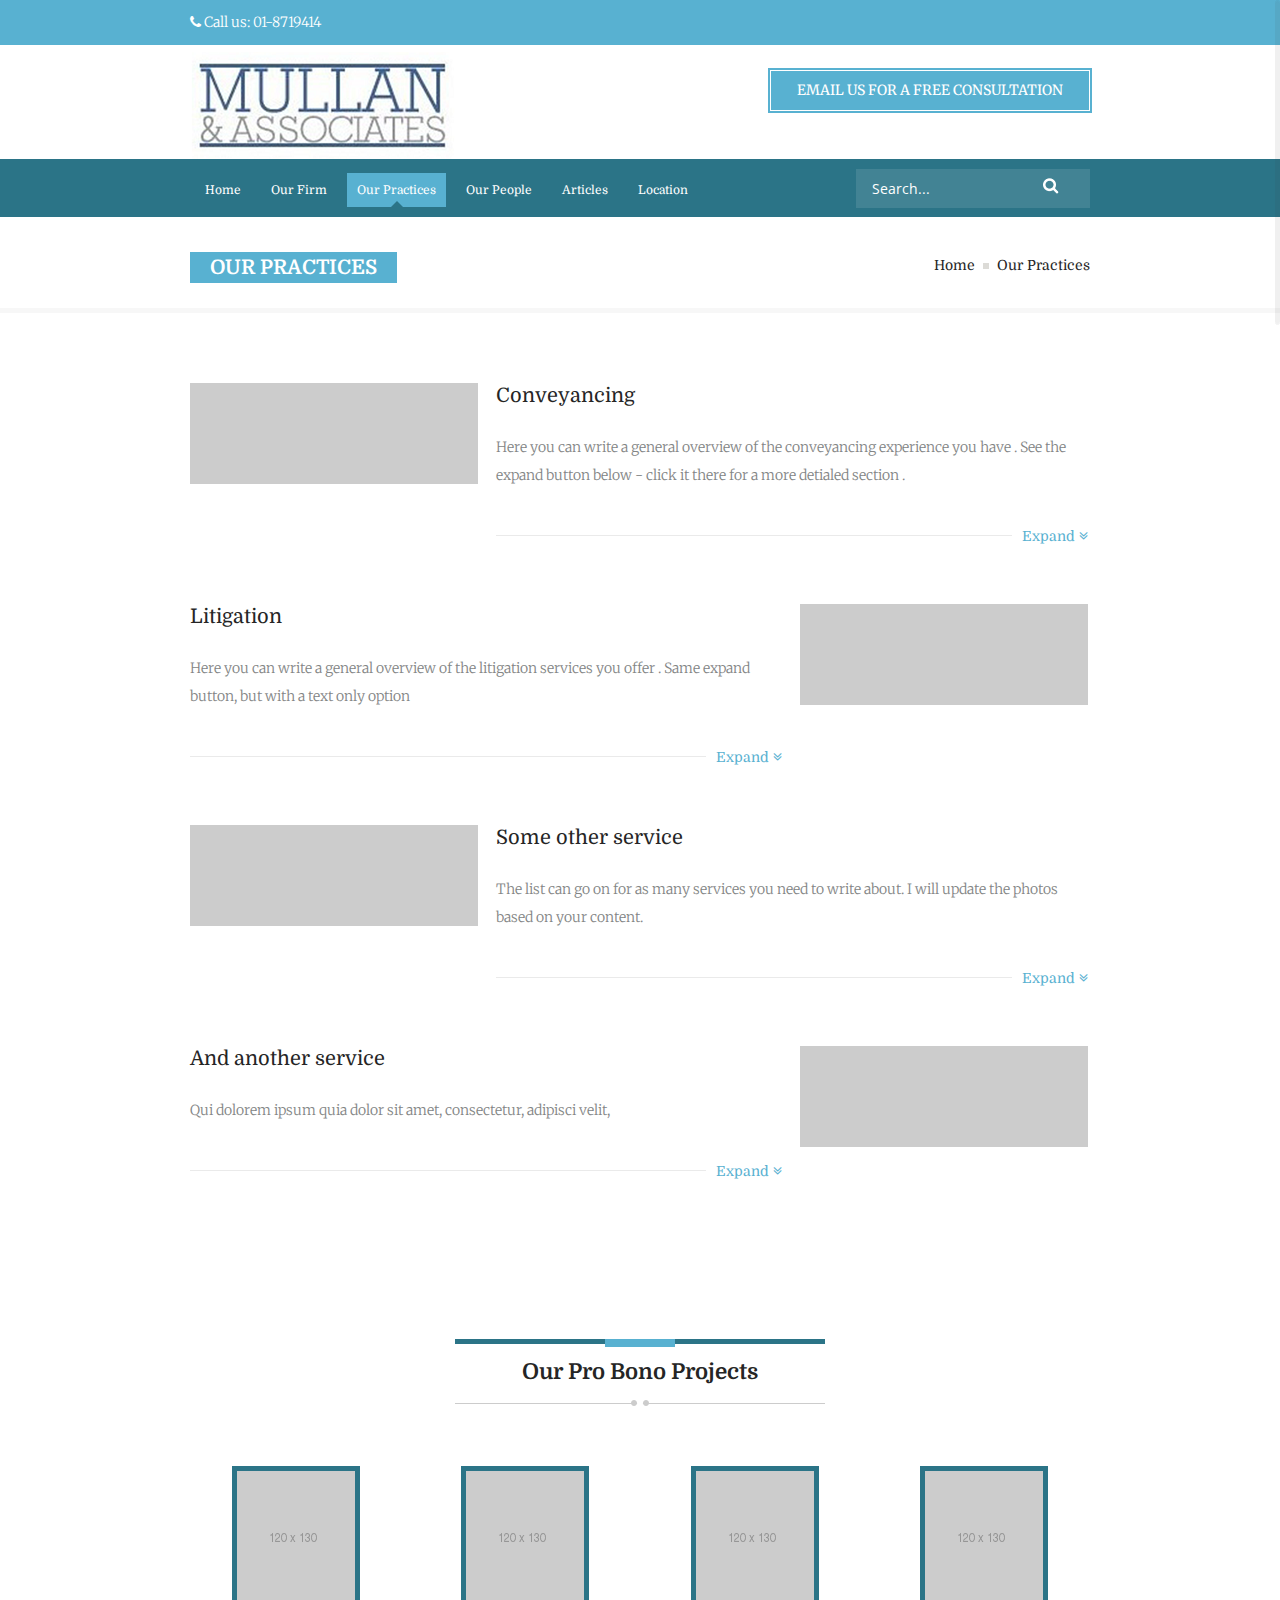
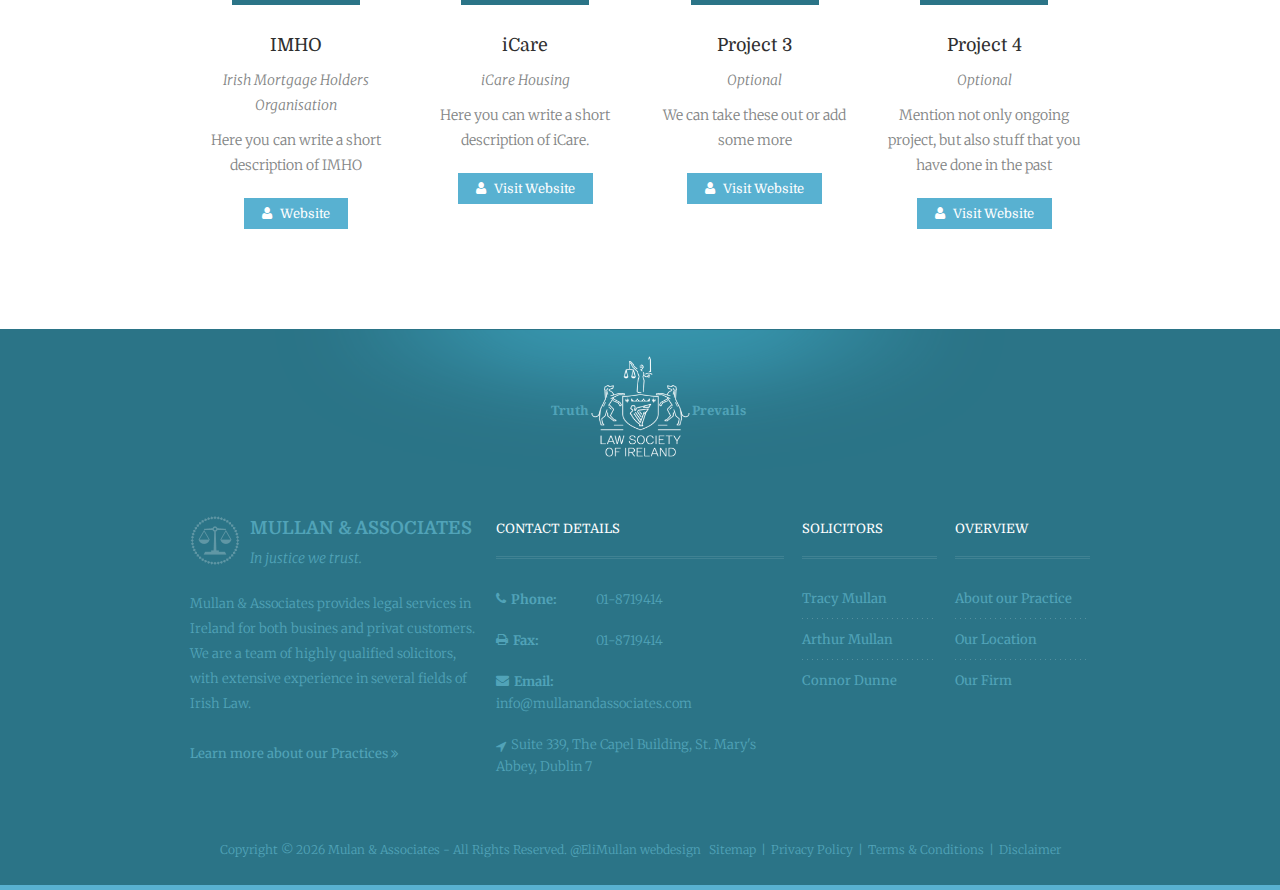
<file: our-practices.html>
<!DOCTYPE HTML>
<!--[if IE 7 ]>    <html lang="en-gb" class="isie ie7 oldie no-js"> <![endif]-->
<!--[if IE 8 ]>    <html lang="en-gb" class="isie ie8 oldie no-js"> <![endif]-->
<!--[if IE 9 ]>    <html lang="en-gb" class="isie ie9 no-js"> <![endif]-->
<!--[if (gt IE 9)|!(IE)]><!--> 
<html lang="en-gb" class="no-js"> <!--<![endif]-->
<head>
<meta http-equiv="content-Type" content="text/html; charset=utf-8">
<meta name="viewport" content="width=device-width, initial-scale=1, maximum-scale=1"> 
<title>Mullan & Associates | Our Practices</title>
<meta name="description" content="">
<meta name="author" content="">
<link rel="shortcut icon" href="favicon.ico" type="image/x-icon" />
<link id="default-css" href="style.css" rel="stylesheet" type="text/css">
<link id="shortcodes-css" href="css/shortcodes.css" rel="stylesheet" type="text/css">
<link href="css/responsive.css" rel="stylesheet" type="text/css">
<link href="css/font-awesome.min.css" rel="stylesheet" type="text/css">
<link href="css/myCSS.css" rel="stylesheet" type="text/css">
<link id="skin-css" href="skins/blue/style.css" rel="stylesheet" media="all" />
<!--[if IE 7]>
<link href="css/font-awesome-ie7.css" rel="stylesheet" type="text/css">
<![endif]-->
<!--[if lt IE 9]>
<script src="http://html5shim.googlecode.com/svn/trunk/html5.js"></script>
<![endif]-->
<!--Fonts-->
<link href='http://fonts.googleapis.com/css?family=Merriweather:400,900italic,900,700italic,700,400italic,300italic,300' rel='stylesheet' type='text/css'>
<link href='http://fonts.googleapis.com/css?family=Domine:400,700' rel='stylesheet' type='text/css'>
<link href='http://fonts.googleapis.com/css?family=Noto+Serif:400,700,400italic,700italic' rel='stylesheet' type='text/css'>
<link href='http://fonts.googleapis.com/css?family=Open+Sans:300italic,400italic,600italic,700italic,800italic,400,300,600,700,800' rel='stylesheet' type='text/css'>
<!--jquery-->
<script src="js/modernizr-2.6.2.min.js"></script>
</head>
<body>
	<!--wrapper starts-->
    <div class="wrapper">
        <!--inner-wrapper starts-->
        <div class="inner-wrapper">
            <!--header starts-->
            <header>
                <!--top-bar starts-->
                <div class="top-bar">
                    <div class="container">
                        <span class="fa fa-phone"> </span> Call us:  01-8719414
                    </div>
                </div>
                <!--top-bar ends-->
                <div class="container">
                    <div class="logo">
                        <a href="index.html" title="Mullan & Associates Solicitors"><img src="images/mullan_logo_home.jpg" alt="Mullan & Associates Solicitors" title="Mullan & Associates Solicitors"></a>
                    </div>
                    <div class="alignright">
                        <a class="dt-sc-bordered-button" href="mailto:info@mullanandassociates.com"> Email us for a free consultation </a>
                    </div>
                </div>
                <!--menu-container starts-->
                <div id="menu-container">
                    <div class="container">
                        <!--nav starts-->
                        <nav id="main-menu">
                            <div class="dt-menu-toggle" id="dt-menu-toggle">Menu<span class="dt-menu-toggle-icon"></span></div>
                            <ul id="menu-main-menu" class="menu">
                                <li> <a href="index.html"> Home </a> </li>
                                <li> <a href="our-firm.html"> Our Firm </a> </li>
                                <li class="current_page_item"> <a href="our-practices.html"> Our Practices </a> </li>
                                <li> <a href="our-people.html"> Our People </a> </li>
                                <li> <a href="articles.html"> Articles </a> </li>   
                                <li><a href="location.html" title="">Location</a></li>
                            </ul>
                        </nav>
                        <!--nav ends-->
                        <form method="get" id="searchform" action="">
                            <input id="s" name="s" type="text" value="Search..." class="text_input" onblur="if(this.value==''){this.value='Search...';}" onfocus="if(this.value =='Search...') {this.value=''; }">
                            <input class="search-icon" id="search-icon-global" type="image" name="submit" src="images\search_icon.png" alt="Search" />
                        </form>
                    </div>
                </div>
                <!--menu-container ends-->
            </header>
            <!--header ends-->
            <!--main starts-->
            <div id="main">
            
                <div class="breadcrumb-section">
                    <div class="container">
                        <h1> Our Practices </h1>
                        <div class="breadcrumb">
                            <a href="index.html"> Home </a>
                            <span class="current"> Our Practices </span>
                        </div>
                    </div>
                </div>
    
                <!--primary starts-->
                <section id="primary" class="content-full-width">
                	<!--container starts-->
                    <div class="container">
                    
                    	<div class="dt-sc-one-third column first">
                        	<a href="#"><img src="images\placehold 1170x592.png" alt="" title=""></a>
                        </div>
                        
                        <div class="dt-sc-two-third column">
                        	<h4 class="dt-sc-simple-hr-title"> Conveyancing </h4>
                            <p class="alignleft"> Here you can write a general overview of the conveyancing experience you have . See the expand button below - click it there for a more detialed section .  </p>
                            <div class="dt-sc-hr-invisible-small"></div>
                            <div class="dt-sc-hr-button">
                            	<a href="#" class="dt-sc-toggle-practice"> Expand <span class="fa fa-angle-double-down"></span> </a>
                            </div>
                            <div class="dt-sc-practice-content">
                            	<div class="dt-sc-hr-invisible-small"></div>
                                <ul class="dt-sc-disc-list">
                                    <li> <span> Point 1 </span> - Here you can write special details about your conveyancing services. </li>
                                    <li> <span> Point 2 </span> - same as above </li>
                                    <li> <span> Point 3 </span> - same as above </li>
                                </ul>
                                <div class="dt-sc-clear"></div>
                                <div class="dt-sc-hr-invisible-very-small"></div>
                                <p class="alignleft"> Here you can write even finer detail about conveyancing . </p>
                                <p class="alignleft"> <span class="dt-sc-highlight skin-color"> Contact us </span> with your questions, comments or concerns. </p>
                            </div>
                        </div>
                        
                        <div class="dt-sc-hr-invisible"></div>
                        
                        <div class="dt-sc-two-third column first">
                        	<h4 class="dt-sc-simple-hr-title"> Litigation </h4>
                            <p class="alignleft"> Here you can write a general overview of the litigation services you offer . Same expand button, but with a text only option </p>
                            <div class="dt-sc-hr-invisible-small"></div>
                            <div class="dt-sc-hr-button">
                            	<a href="#" class="dt-sc-toggle-practice"> Expand <span class="fa fa-angle-double-down"></span> </a>
                            </div>
                            <div class="dt-sc-practice-content">
                            	<div class="dt-sc-hr-invisible-small"></div>
                                <p class="alignleft"> Here you can write special details about your litigation services. </p>
                            </div>
                        </div>
                        
                        <div class="dt-sc-one-third column">
                        	<a href="#"><img src="images\placehold 1170x592.png" alt="" title=""></a>
                        </div>
                    	
                        <div class="dt-sc-hr-invisible"></div>
                        
                        <div class="dt-sc-one-third column first">
                        	<a href="#"><img src="images\placehold 1170x592.png" alt="" title=""></a>
                        </div>
                        
                        <div class="dt-sc-two-third column">
                        	<h4 class="dt-sc-simple-hr-title"> Some other service </h4>
                            <p class="alignleft"> The list can go on for as many services you need to write about. I will update the photos based on your content. </p>
                            <div class="dt-sc-hr-invisible-small"></div>
                            <div class="dt-sc-hr-button">
                            	<a href="#" class="dt-sc-toggle-practice"> Expand <span class="fa fa-angle-double-down"></span> </a>
                            </div>
                            <div class="dt-sc-practice-content">
                            	<div class="dt-sc-hr-invisible-small"></div>
                                <p class="alignleft"> Qui dolorem ipsum quia dolor sit amet, consectetur, adipisci velit, sed quia non numquam eius modi tempora incidunt. Et harum quidem rerum facilis est et expedita distinctio. </p>
                                <div class="dt-sc-hr-invisible-very-small"></div>
                                <p class="alignleft">  <span class="dt-sc-highlight skin-color"> Contact us </span> with your questions, comments or concerns. </p>
                            </div>
                        </div>
                        
                        <div class="dt-sc-hr-invisible"></div>
                        
                        <div class="dt-sc-two-third column first">
                        	<h4 class="dt-sc-simple-hr-title"> And another service  </h4>
                            <p class="alignleft"> Qui dolorem ipsum quia dolor sit amet, consectetur, adipisci velit,</p>
                            <div class="dt-sc-hr-invisible-small"></div>
                            <div class="dt-sc-hr-button">
                            	<a href="#" class="dt-sc-toggle-practice"> Expand <span class="fa fa-angle-double-down"></span> </a>
                            </div>
                            <div class="dt-sc-practice-content">
                            	<div class="dt-sc-hr-invisible-small"></div>
                                <p class="alignleft"> Qui dolorem ipsum quia dolor sit amet, consectetur, adipisci velit, sed quia non numquam eius modi tempora incidunt. Et harum quidem rerum facilis est et expedita distinctio. </p>
                                <div class="dt-sc-hr-invisible-very-small"></div>
                                <p class="alignleft">  <span class="dt-sc-highlight skin-color"> Contact us </span> with your questions, comments or concerns. </p>
                            </div>
                        </div>
                        
                        <div class="dt-sc-one-third column">
                        	<a href="#"><img src="images\placehold 1170x592.png" alt="" title=""></a>
                        </div>
                    
                    </div>
                    <!--container ends-->
                    
                    <div class="dt-sc-hr-invisible-large"></div>
                    <div class="dt-sc-hr-invisible-very-small"></div>
                    
                   
                    <div class="dt-sc-hr-invisible-medium"></div>
                    <div class="dt-sc-hr-invisible-small"></div>
                    
                    <!--container starts-->
                    <div class="container">
                    
                    	<h2 class="dt-sc-hr-title"> Our Pro Bono Projects </h2> 
                        <!--dt-sc-one-fourth starts-->
                        <div class="column dt-sc-one-fourth first" >
                            <div class="dt-sc-team">
                                <div class="dt-sc-team-thumb">                        	
                                    <img src="images\placehold 120x130.png" alt="" title="">
                                </div>
                                <div class="dt-sc-team-content" >
                                    <h5> IMHO </h5>
                                    <span> Irish Mortgage Holders Organisation </span>
                                    <p> Here you can write a short description of IMHO   </p>
                                    
                                    <a href="https://www.mortgageholders.ie/" class="dt-sc-button"> <span class="fa fa-user"></span> Website </a>
                                </div>
                            </div>
                        </div>
                        <!--dt-sc-one-fourth ends-->
                        
                        <!--dt-sc-one-fourth starts-->
                        <div class="column dt-sc-one-fourth">
                            <div class="dt-sc-team">
                                <div class="dt-sc-team-thumb">                        	
                                    <img src="images\placehold 120x130.png" alt="" title="">
                                </div>
                                <div class="dt-sc-team-content">
                                    <h5> iCare </h5>
                                    <span> iCare Housing </span>
                                    <p> Here you can write a short description of iCare.   </p>
                                    <a href="https://icarehousing.ie/" class="dt-sc-button"> <span class="fa fa-user"></span> Visit Website </a>
                                </div>
                            </div>
                        </div>
                        <!--dt-sc-one-fourth ends-->
                        
                        <!--dt-sc-one-fourth starts-->
                        <div class="column dt-sc-one-fourth">
                            <div class="dt-sc-team">
                                <div class="dt-sc-team-thumb">                        	
                                    <img src="images\placehold 120x130.png" alt="" title="">
                                </div>
                                <div class="dt-sc-team-content">
                                    <h5> Project 3 </h5>
                                    <span> Optional </span>
                                    <p> We can take these out or add some more        </p>
                                    <a href="#" class="dt-sc-button"> <span class="fa fa-user"></span> Visit Website </a>
                                </div>
                            </div>
                        </div>
                        <!--dt-sc-one-fourth ends-->
                        
                        <!--dt-sc-one-fourth starts-->
                        <div class="column dt-sc-one-fourth">
                            <div class="dt-sc-team">
                                <div class="dt-sc-team-thumb">                        	
                                    <img src="images\placehold 120x130.png" alt="" title="">
                                </div>
                                <div class="dt-sc-team-content">
                                    <h5> Project 4 </h5>
                                    <span> Optional </span>
                                    <p> Mention not only ongoing project, but also stuff that you have done in the past </p>
                                    
                                    <a href="#" class="dt-sc-button"> <span class="fa fa-user"></span> Visit Website </a>
                                </div>
                            </div>
                        </div>
                        <!--dt-sc-one-fourth ends-->
                        
                        <div class="dt-sc-hr-invisible-large"></div> 
                                           
                    </div>
                    <!--container ends-->
                    
                </section>
                <!--primary ends-->
                          
            </div>
            <!--main ends-->
            
            <!--footer starts-->
            <footer class="fill-in-break">
                <!--footer-widgets-wrapper starts-->
                <div class="footer-widgets-wrapper">
                    <!--container starts-->
                    <div class="container">
                        <div class="footer_top">
                            <p class="footer-logo"> 
                                <a href="#"> Truth </a> 
                                <a href="#"> <img src="images/LawSociety-logo-white-180x180.png" alt="" title=""> </a> 
                                <a href="#"> Prevails </a> 
                            </p>   
                        </div>
                        
                        <div class="column dt-sc-two-sixth first">
                            <aside class="widget widget_text">
                            	<div class="widget_text_logo">
                                    <img src="images/footer_text_widget_logo.png" alt="" title="">
                                    <h4> Mullan & Associates  </h4>
                                    <span><i>In justice we trust. </i></span>
                                    <div class="dt-sc-hr-invisible-very-small"></div>
                                    <p> Mullan & Associates provides legal services in Ireland for both busines and privat customers. We are a team of highly qualified solicitors, with extensive experience in several fields of Irish Law.   </p>
                                    <a href="#"> <strong> Learn more about our Practices <span class="fa fa-angle-double-right"></span> </strong> </a>
                                </div>
                            </aside>
                        </div>
                        
                        <div class="column dt-sc-two-sixth">
                            <aside class="widget widget_text">
                            <h3 class="widgettitle">Contact Details</h3>
                                <div class="textwidget">
                                    <p class="dt-sc-contact-info"><span><i class="fa fa-phone"></i> Phone: </span> 01-8719414 </p>
                                    <p class="dt-sc-contact-info"><span><i class="fa fa-print"></i> Fax: </span> 01-8719414 </p>
                                    <p class="dt-sc-contact-info"><span><i class="fa fa-envelope"></i> Email: </span><a href="mailto:info@mullanandassociates.com"> info@mullanandassociates.com </a></p>
                                    <p class="dt-sc-contact-info"><i class="fa fa-location-arrow"></i>Suite 339, The Capel Building, St. Mary's Abbey, Dublin 7</p>
                                </div>
                            </aside>
                        </div>
                        
                        <div class="column dt-sc-one-sixth">
                            <aside class="widget widget_text">
                                <h3 class="widgettitle"> Solicitors </h3>
                                <ul>
                                    <li> <a href=""> Tracy Mullan </a> </li>
                                    <li> <a href=""> Arthur Mullan </a> </li>
                                    <li> <a href=""> Connor Dunne </a> </li>
                                </ul>
                            </aside>
                        </div>
                        
                        <div class="column dt-sc-one-sixth">
                            <aside class="widget widget_text">
                                <h3 class="widgettitle"> Overview </h3>
                                <ul>
                                    <li> <a href=""> About our Practice </a> </li>
                                    <li> <a href=""> Our Location </a> </li>
                                    <li> <a href=""> Our Firm </a> </li>
                                </ul>
                            </aside>
                        </div>
                        
                    </div>    
                    <!--container ends-->
                </div>
                <!--footer-widgets-wrapper ends-->  
                <div class="copyright">
                    <div class="container">
                        <div class="copyright-info">Copyright &copy; <span id="year"></span> Mulan & Associates - All Rights Reserved.    
                            @EliMullan webdesign </div>
                        <ul class="footer-links">
                            <li><a href="#"> Sitemap </a></li>
                            <li><a href="#"> Privacy Policy </a></li>
                            <li><a href="#">  Terms &amp; Conditions </a></li>
                            <li><a href="#"> Disclaimer </a></li>
                        </ul>
                       
                    </div>
                </div>  
            </footer>
            <!--footer ends-->
        </div>
        <!--inner-wrapper ends-->    
    </div>
    <!--wrapper ends-->
    
    <a href="" title="Go to Top" class="back-to-top"> <span class="fa fa-angle-up"></span> </a>
    <!--Java Scripts-->
    <script type="text/javascript" src="js/jquery.js"></script>
	<script type="text/javascript" src="js/jquery-migrate.min.js"></script>
	<script type="text/javascript" src="js/jquery.validate.min.js"></script>
	<script type="text/javascript" src="js/jquery-easing-1.3.js"></script>
    <script type="text/javascript" src="js/jquery.sticky.js"></script>
    <script type="text/javascript" src="js/jquery.nicescroll.min.js"></script>
    <script type="text/javascript" src="js/jquery.viewport.js"></script>      
    <script type="text/javascript" src="js/jquery.inview.js"></script>      
    <script type="text/javascript" src="js/jquery.parallax-1.1.3.js"></script>  
    <script type="text/javascript" src="js/countTo.js"></script> 
    <script type="text/javascript" src="js/jquery.smartresize.js"></script>  
    <script type="text/javascript" src="js/shortcodes.js"></script> 
    <script type="text/javascript" src="js/yearCopywright.js"></script>  
     
    <script type="text/javascript" src="js/custom.js"></script>
    
   
   
</body>
</html>
</file>
<file: style.css>
@charset "utf-8";
/* CSS Document */

/*--------------------------------------------------------------
>>> TABLE OF CONTENTS:
----------------------------------------------------------------
1.0 - General Styles
2.0 - Font Family
3.0 - Header Styles
	3.1 - Menu styles
4.0 - Main Styles
	4.1 - Breadcrumb Styles
	4.2 - fullwidth-background Styles
5.0 - Team Styles 
6.0 - Blog Styles
	6.1 - Blog Comments Styles
7.0 - Pagination Styles
8.0 - Contact Page Styles
9.0 - Sidebar Styles
10.0 - Form Styles
11.0 - Footer Styles
12.0 - Style Picker Styles
--------------------------------------------------------------*/


/*--------------------------------------------------------------
1.0 - General Styles
--------------------------------------------------------------*/

*{-webkit-box-sizing:border-box; -moz-box-sizing:border-box; box-sizing:border-box;}

body{background:#FFFFFF; color:#838585; margin:0px; padding:0px; font-family:'Merriweather', serif;; font-size:14px; line-height:25px; font-weight:300;}

.container{width:1170px; margin:0 auto;}

body.boxed{background-attachment:fixed;}

.boxed .wrapper{width:1250px; margin:0 auto; float:none;}

.inner-wrapper{margin:0px; width:100%; float:left; padding:0px;}

.boxed .inner-wrapper{background-color:#FFFFFF; margin:30px 0px;}

.boxed #menu-container{width:1250px;}

article, aside, details, figcaption, figure, footer, header, menu, nav, section{display:block;}

a{text-decoration:none;}

q:before{content:"\201c";}

q:after{content:"\201d";}

a, .textWrapper, ul.products .image-overlay, footer .widget_recent_entries ul li img, footer .widget_recent_entries ul li, input[type="submit"], .entry-thumb, input[type=submit], .dt-sc-ico-content.type2 .icon span, .dt-sc-team .team-details h4, h5.dt-sc-toggle, .dt-sc-ico-content.type3 .icon, .dt-sc-ico-content.type3 .icon span, button[type=submit], h5.dt-sc-toggle-accordion:before, h5.dt-sc-toggle:before, .dt-sc-toggle-frame h5.dt-sc-toggle, h5.dt-sc-toggle, h5.dt-sc-toggle-accordion:before, h5.dt-sc-toggle:before, .dt-sc-toggle-frame h5 span:before, .dt-sc-toggle-frame h5 span:after, .dt-sc-toggle-frame h5 span, .dt-sc-toggle-frame h5 a:before, .dt-sc-toggle-frame h5 a:after, .dt-sc-toggle-frame, h5.dt-sc-toggle-accordion, h5.dt-sc-toggle, header ul.dt-sc-social-icons li a:after, .dt-sc-ico-content.type1, .dt-sc-ico-content.type1 span, .dt-sc-ico-content.type1:after, .dt-sc-ico-content.type1:before, .dt-sc-ico-content.type2 .icon, .dt-sc-ico-content.type2 span, .dt-sc-toggle-frame h5, .footer-logo a span, .dt-sc-ico-content.type3 .icon span, .dt-sc-tb-header .dt-sc-price, .dt-sc-testimonial .author img, .dt-sc-colored-box, .dt-sc-counter .icon, .dt-sc-team .dt-sc-team-thumb img, footer .widget_recent_entries .entry-meta .comments span{-webkit-transition:all 300ms linear; -moz-transition:all 300ms linear; -o-transition:all 300ms linear; -ms-transition:all 300ms linear; transition:all 300ms linear;}


.dt-sc-hr-title, .dt-sc-hr-icon-title, .dt-sc-ico-content.type2 h6 a, .recent_studys h6 a, h5.dt-sc-toggle a, .dt-sc-team-phone-no, .phone-no, .breadcrumb-section .breadcrumb a, h5.dt-sc-toggle-accordion a, .dt-sc-toggle-frame h5.dt-sc-toggle-accordion a, .dt-sc-toggle-frame h5.dt-sc-toggle a, ul.dt-sc-tabs li a, ul.dt-sc-tabs-vertical-frame li a, ul.dt-sc-tabs-frame li a, .dt-sc-tabs-frame-content ul.dt-sc-ico-list li, .pagination, .pagination ul li a, .pagination .next-post a, .pagination .prev-post a, #secondary .widget .investigation_content h6 a, .about-author h2, .widget.widget_text h6 a, .dt-sc-toggle-frame h5.dt-sc-toggle-accordion a:hover, .dt-sc-toggle-frame h5.dt-sc-toggle a:hover, .breadcrumb-section .breadcrumb span.current, .megamenu-child-container .widget_text span.dt-sc-highlight, .office_locations .dt-sc-text-overlay p span, .dt-sc-simple-hr-title, .dt-sc-simple-border-button{color:#252525;}

.top-bar ul.dt-sc-social-icons li a:hover{color:#cccccc;}

a.highlighter:hover{border-bottom:1px dotted #008c99;}

h5, .dt-sc-team-content h6, .recent_studys h6 a, .widget_recent_entries .entry-title h6 a, h3.widgettitle, .dt-sc-colored-box h5, .dt-sc-colored-box ul li, .dt-sc-bordered-title, .benefits_section h5, .attorney_content h6, .pagination, .about-author h2, .commententries h2{font-weight:normal;}

p{margin:0px 0px 10px; padding:0px;}

img{border:none; max-width:100%;}

ul{list-style:none; margin:0px; padding:0px;}

ol{margin:0px; padding:0px; list-style-position:outside; padding-left:20px;}

ul li, ol li{padding-bottom:10px;}

ul li span.fa{margin-right:5px;}

h1, h2, h3, h4, h5, h6{margin:0px; padding:0px; color:#2f2f2f; font-weight:normal;}

h1{font-size:28px; margin-bottom:25px;}

h2{font-size:26px; margin-bottom:25px;}

h3{font-size:24px; margin-bottom:15px;}

h4{margin-bottom:20px; font-size:20px;}

h5{font-size:18px; margin-bottom:20px;}

h6{margin-bottom:15px; font-size:15px;}

p i{line-height:28px;}

sub, sup{font-size:14px; line-height:0; vertical-align:baseline;}

del{text-decoration:line-through;}

table{border-collapse:separate; border-spacing:0; margin-bottom:20px; width:100%; clear:both; border:1px solid #f0f0f0; border-bottom:0px;}
	
th{color:#ffffff; border-bottom:1px solid #f0f0f0; padding:15px; line-height:normal; text-transform:uppercase; text-align:center;}
	
td{border-bottom:1px solid #ededed; background:#f5f5f5; line-height:normal; text-align:center; padding:13px 15px; color:#808080;}
	
tbody tr:nth-child(2n+1) td{background:#ffffff;}
	
tbody td .dt-sc-button.small{padding:7px 14px; font-size:12px; margin:0px;}

iframe{max-width:100%; border:none; width:100%;}

#map{height:300px; margin:5px 0px 0px; max-width:100%;}

.aligncenter{text-align:center; width:100%; display:inline-block; margin:0 auto;}

.alignleft{float:left; margin:0px 30px 0px 0px;}

.alignleft p, p.alignleft{line-height:28px; text-align:left;}

p.alignleft{margin-right:0px; font-size:14px;}

h5.alignleft{text-align:left; margin:0px 0px 40px;}

.alignright{float:right;}

.float-right{float:right;}
	
.float-left{float:left;}

blockquote q{font-style:italic;}

input[type=text], input[type=email]{width:100%; padding:16px 18px; font-size:14px; font-weight:normal; color:#a9a7a7; background:#FFFFFF; border:1px solid #cccccc; outline:none;}

input[type=text]:focus, input[type=email]:focus, textarea:focus{box-shadow:0px 0px 10px #ddd; -webkit-box-shadow:0px 0px 10px #ddd; -moz-box-shadow:0px 0px 10px #ddd;}

input[type=text]:focus.error, input[type=email]:focus.error, textarea:focus.error{box-shadow:none; -webkit-box-shadow:none; -moz-box-shadow:none;}

input[type="button"]{border:0px; outline:none; cursor:pointer; -webkit-appearance:none; border-radius:0px; -webkit-border-radius:0px; -moz-border-radius:0px;}

input[type=submit]{text-transform:uppercase; color:#FFFFFF; font-weight:600; border:1px solid #FFFFFF; padding:17px 28px; cursor:pointer; display:inline-block; -webkit-appearance:none; border-radius:0px; -webkit-border-radius:0px; -moz-border-radius:0px;}

input[type=submit]:hover{opacity:0.8;}

select option{padding:5px 5px;}

.mailchimp-form input[type=submit]:hover{opacity:0.8; color:#FFFFFF;}

input[type=number]{background:#FFFFFF; border:1px solid #dddddd; padding:12px 5px 12px 10px; display:block; margin:10px 0 10px; width:100%; outline:none; -moz-appearance:textfield;}

input::-webkit-outer-spin-button, input::-webkit-inner-spin-button{-webkit-appearance:none; margin:0;}

button[type=submit]{cursor:pointer; border:0px; outline:none;}

textarea{border:1px solid #cccccc; outline:none; font-size:14px; color:#a9a7a7; padding:16px 18px; width:100%;}

.contact-form input[type=text].error, .contact-form input[type=email].error, input.error, textarea.error{padding:15px 18px; border:1px solid #FF0000;}

.fixed-help-form input[type=text].text_input.error{border:1px solid #FF0000;}

.mailchimp-form input[type=email].error, .mailchimp-form textarea.error{padding-top:15px; padding-bottom:14px; border:1px solid #FF0000;}

select{padding:14px 10px; width:100%; background-color:#FFFFFF; border:1px solid #cccccc; color:#a9a9a9; cursor:pointer; height:50px; font-size:14px; margin:0px 0px 0px; padding:0px 16px; outline:none; text-indent:0.01px;
text-overflow:''; width:99.9%; appearance:none; -webkit-appearance:none; -moz-appearance:none; border-radius:0; -webkit-border-radius:0; -moz-border-radius:0; -ms-border-radius:0; -o-border-radius:0;}

select{opacity:1; -moz-appearance:none; -moz-user-select:none; cursor:pointer; width:100%;}

.select-sort{display:block; width:100%; position:relative; float:left;}

span.select-sort:before, span.select-sort:after{content:""; pointer-events:none; position:absolute;}

.date-to-consult span.select-sort:before{content:"\f073"; border:none; bottom:0; height:0; margin:0px auto; right:20px; top:0px; z-index:1; line-height:50px;}

.date-to-consult span.select-sort:after{height:49px;}

@-moz-document url-prefix() {
    .date-to-consult span.select-sort:after{height:51px;}
}

#ui-datepicker-div table{border:1px solid #cccccc; border-bottom-color:#cccccc;}

#ui-datepicker-div table tr:last-child td{border-bottom:0px;}

.ui-datepicker-header{border:1px solid #cccccc; border-bottom:0px; padding:10px 15px; background-color:#FFFFFF;}

#ui-datepicker-div a, #ui-datepicker-div span{font-size:12px;}

.ui-datepicker-prev{float:left;}

.ui-datepicker-next{float:right;}

.ui-datepicker-title{text-align:center;}

.hasDatepicker{cursor:pointer;}

span.select-sort:before{content:""; border-left:6px solid transparent; border-right:6px solid transparent; border-top:6px solid rgba(0, 0, 0, 0.3); bottom:0; height:0; margin:0px auto; right:20px; top:23px; z-index:1; line-height:50px;}

span.select-sort:after{background:#f7f7f7; border-left:1px solid #cccccc; border-right:1px solid #cccccc; height:48px; right:0; top:1px; width:48px;}

textarea{width:100%; padding:16px 18px; background:#FFFFFF; height:190px;}

#main form p{margin-bottom:30px;}

.error{color:#FF0000;}

/*--------------------------------------------------------------
2.0 - Font Family
--------------------------------------------------------------*/

.dt-sc-colored-box-content p i, select, .select-sort, textarea, .about-author .author-description h6, input[type=text], input[type=email], ul.dt-sc-locations li .dt-sc-text-overlay p, .dt-sc-callout-box h4, .dt-sc-callout-box h5, .dt-sc-titled-box h4.dt-sc-titled-box-title, .mailchimp-form input[type=submit], span.dt-sc-highlight, .menu-item-widget-area-container .widget.widget_text .textwidget h4, #main-menu ul.menu .megamenu-child-container .menu-item-widget-area-container .widget_text .dt-sc-bordered-button, .dt-sc-counter h6, footer .widget_recent_entries .entry-meta .date, footer .widget_recent_entries .entry-meta .comments{font-family:'Merriweather', serif;}

h1, h2, h3, h4, h5, h6, #main-menu ul.menu li a, .dt-sc-hr-title, .dt-sc-ico-content.type1 h5 a, .dt-sc-team-phone-no, .phone-no, .breadcrumb-section, .dt-sc-colored-box h5, .dt-sc-colored-box ul li, .dt-sc-colored-box-content p, span.aligncenter, ul.dt-sc-tabs li a, ul.dt-sc-tabs-frame li a, ul.dt-sc-tabs-vertical-frame li a, ul.dt-sc-tabs-vertical-frame li a, .dt-sc-tabs-frame-content ul.dt-sc-ico-list li, .attorney_content h6, #secondary h3.widgettitle, #secondary .widget_categories ul li a, .dt-sc-business-hours p, .menu-item-widget-area-container .widget.widget_recent_entries h6, .dt-sc-counter-number, .dt-sc-counter-border span, .dt-sc-hr-button, #main-menu ul.menu .megamenu-child-container .menu-item-widget-area-container .widget_text span.dt-sc-highlight, .mailchimp p, .dt-sc-button, .office_locations p, .office_locations ul.dt-sc-locations li, footer h3.widgettitle{font-family:'Domine', serif;}

.dt-sc-ico-content.type1 span, .dt-sc-simple-button, h3.widgettitle, #secondary .widget_add .dt-sc-bordered-button, .pagination, .footer-logo a, .our-people-detail-info ul li, #secondary .widget.widget_text .dt-sc-bordered-button, .entry-meta .date, .entry-meta .comments, footer .widget_recent_entries h6{font-family:'Noto Serif', serif; font-weight:normal;}

#menu-container #searchform input[type=text]{font-family:'Open Sans', sans-serif;}

#menu-container #searchform input[type=submit], h5.dt-sc-toggle-accordion:before, h5.dt-sc-toggle:before, h5.dt-sc-toggle-accordion:after, h5.dt-sc-toggle-accordion.active:after, ul.dt-sc-fancy-list li:before, .dt-sc-toggle-frame-set .dt-sc-toggle-frame h5.dt-sc-toggle-accordion:after, .dt-sc-toggle-frame-set .dt-sc-toggle-frame h5.dt-sc-toggle:after, span.select-sort:before, .dt-sc-error-box:before, .dt-sc-warning-box:before, .dt-sc-success-box:before, .dt-sc-info-box:before, h5.dt-sc-toggle:after, #main-menu ul li.menu-item-simple-parent ul li a:before, .megamenu-child-container ul.sub-menu > li > ul li a:before, .fixed-help-form input[type="submit"], .fixed-help-form:before{font-family:FontAwesome; font-style:normal; font-weight:normal;}

/*--------------------------------------------------------------
3.0 - Header Styles
--------------------------------------------------------------*/

.sticky-wrapper{clear:both; width:100%; z-index:9999; display:block; height:auto !important;}

.is-sticky header{clear:both; float:left; width:100%;}

.is-sticky header .logo a img{max-height:60px;}

.is-sticky header .contact-details{margin:8px 0px 0px;}

.sticky-wrapper.is-sticky header #main-menu > ul.menu > li > a{line-height:50px;}

.is-sticky header #menu-container ul.dt-sc-social-icons{height:50px;}

.is-sticky header ul.dt-sc-social-icons li a{height:55px; line-height:50px;}

.is-sticky header ul.dt-sc-social-icons li a span{height:55px; line-height:50px;}

header{width:100%; float:left; margin:0px; padding:0px; display:block; z-index:9999;}

.is-sticky header #menu-container{height:auto;}

.top-bar{width:100%; clear:both; float:left; padding:10px 0px; color:#FFFFFF;}

.logo{float:left;}

.logo img{display:block;}

header .dt-sc-contact-number{float:right; font-size:16px;}

header .dt-sc-contact-number span{margin-right:5px;}

header .alignright{float:right; margin:25px 0px 0px; padding:0px;}

header .alignright .dt-sc-bordered-button{padding:7px 26px;}

header .contact-details .fa{margin-left:5px; color:#252525;}

header .contact-details{float:right; margin:25px 0px 0px; padding:0px;}

header .contact-details p{text-align:right; margin:0px;}

header ul.dt-sc-social-icons li{display:inline; float:left; margin-right:5px;}

header ul.dt-sc-social-icons li:last-child{margin-right:0px;}

header ul.dt-sc-social-icons li a:hover{color:#f1f1f1;}

header ul.dt-sc-social-icons li:first-child a{padding-left:0px;}


/*--------------------------------------------------------------
3.1 - Menu Styles
--------------------------------------------------------------*/

#menu-container{clear:both; float:left; width:100%; position:relative; z-index:10;}

.main-menu-wrapper{width:100%; float:left; clear:both; border-top:1px solid #dfdfdf;}
	
#main-menu{float:left; margin:0px; padding:0px; position:relative; z-index:100; line-height:normal; width:74%;}

#main-menu > ul.menu{margin:0px; padding:0px;}
	
#main-menu > ul.menu > li{margin:0px; padding:0px; margin:3px 5px 0px; line-height:67px; display:inline; float:left; position:relative;}

#main-menu ul.menu li a{line-height:normal;}
	
#main-menu > ul.menu > li > a{padding:9px 15px 10px; font-size:16px; display:inline-block; margin:0px; text-transform:capitalize; color:#FFFFFF; position:relative;}

#main-menu > ul.menu > li.current_page_item > a:after{content:""; border-left:6px solid transparent; border-right:6px solid transparent; border-bottom:6px solid; left:0px; right:0px; width:0px; margin:auto; bottom:0px; position:absolute;}

#main-menu > ul.menu > li:last-child > a:after{background:none; width:0px;}

/**Mega Menu**/
	
#main-menu > ul.menu > li > .megamenu-child-container{display:none;}

.megamenu-child-container{background-color:#FFFFFF; padding:20px 15px 20px; position:absolute; top:100%; left:0px; float:left; border:1px solid #e6e6e6; border-top:0px;}

.megamenu-child-container:before, #main-menu ul li.menu-item-simple-parent ul:before{content:""; width:100%; height:5px; display:inline-block; position:absolute; top:0px; left:-1px; padding:0px 1px;}

.megamenu-2-columns-group .megamenu-child-container{width:500px;}

.megamenu-3-columns-group .megamenu-child-container{width:750px;}

.megamenu-4-columns-group .megamenu-child-container{width:1030px;}

.megamenu-child-container > ul.sub-menu > li{width:230px; padding:15px; float:left; display:inline;}

.megamenu-child-container > ul.sub-menu > li:first-child{padding-left:15px;}

.megamenu-child-container > ul.sub-menu > li:nth-child(3){padding-right:15px;}

.megamenu-child-container > ul.sub-menu > li.menu-item-with-widget-area{width:219px; -webkit-box-sizing:content-box; -moz-box-sizing:content-box; box-sizing:content-box;}

.megamenu-2-columns-group .megamenu-child-container > ul.sub-menu > li.menu-item-fullwidth{width:470px; display:block;}

.megamenu-3-columns-group .megamenu-child-container > ul.sub-menu > li.menu-item-fullwidth{width:720px; display:block;}

.megamenu-4-columns-group .megamenu-child-container > ul.sub-menu > li.menu-item-fullwidth{width:970px; display:block; padding-top:0px; padding-right:5px;}

.megamenu-child-container > ul.sub-menu{padding:0px; margin:0px;}

.megamenu-child-container > ul.sub-menu > li > a, .megamenu-child-container > ul.sub-menu > li > .nolink-menu{display:block; font-size:18px; padding-bottom:25px; margin-bottom:25px; font-weight:bold;}

.megamenu-child-container > ul.sub-menu > li > a .menu-item-description, .menu-item-description{color:#b1b1b1; display:block; font-weight:normal; padding:0px;}

.dt-megamenu-custom-content{display:block; padding:10px 0px 0px;}

.megamenu-child-container ul.sub-menu > li > ul{padding:0px 0px 0px;}

.megamenu-child-container ul.sub-menu > li > ul li{display:block;}

.megamenu-child-container ul.sub-menu > li > ul li:last-child a{border:none;}

.megamenu-child-container ul.sub-menu > li > ul > li > ul{padding-left:20px;}

.megamenu-child-container > ul.sub-menu > li > a:hover, .megamenu-child-container > ul.sub-menu > li > a:hover .menu-item-description, #main-menu ul.menu .megamenu-child-container .menu-item-widget-area-container .widget_text .dt-sc-bordered-button:hover{color:#ffffff;}

.megamenu-child-container > ul.sub-menu > li.fulwidth-image-link > .nolink-menu{padding:0px;}

.megamenu-child-container > ul.sub-menu > li.fulwidth-image-link ul.sub-menu{padding-top:0px;}

.megamenu-child-container > ul.sub-menu > li.fulwidth-image-link img{max-width:100%;}
	
#main-menu ul li.menu-item-simple-parent ul{width:220px; background:#ffffff; padding:10px 0px 10px; position:absolute; top:100%; left:0px; float:left;}

#main-menu ul li.menu-item-simple-parent ul li ul{left:220px; top:-8px; border-top:0px; padding-top:5px;}

.megamenu-child-container > ul.sub-menu > li.fulwidth-image-link img{max-width:100%;}

#main-menu > ul.menu > li a:hover, #main-menu > ul.menu > li.current_page_item > a{color:#FFFFFF;}

#main-menu .megamenu-child-container > ul.sub-menu > li > a{margin-bottom:12px; padding-bottom:12px;}

#main-menu .megamenu-child-container .widget ul.product_list_widget li{clear:both; display:block; padding:15px 0px 30px;}

#main-menu .megamenu-child-container .widget ul.product_list_widget li:first-child{padding-top:0px;}

#main-menu .megamenu-child-container .widget ul.product_list_widget li a{font-weight:100; color:#545454;}

#main-menu .megamenu-child-container .widget ul.product_list_widget li a img{margin-right:20px; float:left; border:2px solid #f3f3f3;}

#main-menu .megamenu-child-container .widget ul.product_list_widget li span.amount{margin:20px 0px 0px; display:block; font-weight:600;}

.megamenu-child-container > ul.sub-menu > li.fill-two-columns{width:462px; padding-right:15px;}

.megamenu-child-container > ul.sub-menu > li.fill-four-columns{width:986px; padding:0px 14px 15px; clear:both;}

#main-menu .megamenu-child-container > ul.sub-menu > li.fill-four-columns > a{margin-bottom:10px; padding-bottom:10px;}

.menu-item-widget-area-container{width:100%; margin:0px; padding:0px;}

.menu-item-widget-area-container .widget{padding:0px;}

.menu-item-widget-area-container .textwidget img{border:4px solid;}

.menu-item-widget-area-container .textwidget .image{width:178px; margin-right:30px; float:left;}

.menu-item-widget-area-container .widget.widget_text .textwidget .alignleft{float:left; width:254px; margin:0px; line-height:24px;}

.menu-item-widget-area-container .widget.widget_text .textwidget h4{text-transform:uppercase; font-size:16px; font-weight:700; color:#838585; line-height:normal; margin-bottom:15px;}

.menu-item-widget-area-container .widget.widget_text .textwidget p{line-height:26px; margin:0px;}

#main-menu ul.menu .megamenu-child-container .menu-item-widget-area-container .widget_text .dt-sc-bordered-button{display:inline-block; clear:both; text-align:center; padding:9px 15px 8px; font-size:12px;}

#main-menu ul.menu .megamenu-child-container .menu-item-widget-area-container .widget_text .dt-sc-bordered-button.first{margin-right:10px;}

#main-menu ul.menu .megamenu-child-container .menu-item-widget-area-container .widget_text .dt-sc-bordered-button span{margin:0px 5px 0px 0px;}

#main-menu ul.menu .megamenu-child-container .menu-item-widget-area-container .widget_text span{margin:0px 8px; text-align:center; display:inline-block;}

#main-menu ul.menu .megamenu-child-container .menu-item-widget-area-container .widget_text span.dt-sc-highlight{margin:-5px 0px 20px; line-height:24px; text-transform:none; font-size:15px; text-align:left;}

#main-menu ul.menu .megamenu-child-container .entry-meta .date, #main-menu ul.menu .megamenu-child-container .entry-meta .comments{line-height:18px;}

.menu-item-widget-area-container .widget.widget_recent_entries h6{line-height:24px;}

.menu-item-widget-area-container .widget.widget_recent_entries h6 a{text-transform:none;}

.menu-item-widget-area-container .widget.widget_recent_entries .entry-meta{margin-bottom:5px;}

.menu-item-widget-area-container .widget.widget_recent_entries ul li{margin-bottom:0px; padding-bottom:0px;}

.menu-item-widget-area-container .widget .entry-body p{line-height:26px;}

.menu-item-widget-area-container .widget .entry-details{border-top:2px solid #ebebeb; padding-top:15px;}

.menu-item-widget-area-container .widget .entry-details .entry-title h5{margin-bottom:10px;}

.menu-item-widget-area-container .widget .entry-details .entry-title h5 a{color:#343434;}

.menu-item-widget-area-container .widget .entry-details p{display:inline-block; float:left; clear:none; background:none; margin:0px; line-height:inherit; padding:0px;}

.menu-item-widget-area-container .widget .entry-details p, .menu-item-widget-area-container .widget .entry-details p a{color:#b6b6b6;}

.menu-item-widget-area-container .widget .entry-details span{display:inline-block; float:left; margin:0px 5px;}

.menu-item-widget-area-container .widget .entry-details .date:before, .menu-item-widget-area-container .widget .entry-details .comments:before{background:none;}

.menu-item-widget-area-container .textwidget .dt-sc-testimonial blockquote{padding:0px 0px 0px; border-bottom:0px; margin:-6px 0px 30px;}

.menu-item-widget-area-container .textwidget .dt-sc-testimonial blockquote q{padding:0px 12px 0px 20px; font-size:14px;}

.menu-item-widget-area-container .textwidget .dt-sc-testimonial blockquote q:before, .menu-item-widget-area-container .textwidget .dt-sc-testimonial blockquote q:after{font-size:30px;}

.menu-item-widget-area-container .textwidget .dt-sc-testimonial blockquote q:before{top:5px;}

.menu-item-widget-area-container .textwidget .dt-sc-testimonial blockquote q:after{padding-left:0px; bottom:0px;}

.menu-item-widget-area-container .textwidget .dt-sc-testimonial .author-meta{margin:0px;}

#main-menu .menu-item-widget-area-container .widget_text .textwidget .dt-sc-testimonial .author-meta span{line-height:normal; margin:0px; display:inherit; font-size:12px;}

.megamenu-child-container .dt-sc-ico-content.type1{min-height:1px; padding:20px 10px 20px;} 

.megamenu-child-container .dt-sc-ico-content.type1 .icon{display:block; margin-bottom:18px;}

.megamenu-child-container .dt-sc-ico-content.type1 .icon img{display:block; margin:0 auto;}

.megamenu-child-container .dt-sc-ico-content.type1 h5{line-height:normal; margin-bottom:5px;}

#main-menu .megamenu-child-container .dt-sc-ico-content.type1:hover h5 a, #main-menu .megamenu-child-container .dt-sc-ico-content.type1 h5 a:hover, #main-menu .megamenu-child-container .menu-item-widget-area-container .comments:hover{color:#FFFFFF;}

#main-menu .megamenu-child-container .menu-item-widget-area-container .comments:hover{background-color:#CCCCCC; color:#333333;}

.megamenu-child-container .dt-sc-ico-content.type1 span{line-height:normal; font-size:13px; display:inherit; margin-bottom:0px;}

#main-menu .megamenu-child-container .column{margin:0px 0px 0px 23px;}

#main-menu .megamenu-child-container .column.first{margin-left:0px;}

#main-menu .megamenu-child-container .dt-sc-one-fourth{width:225px;}

.megamenu-child-container .dt-sc-ico-content.type1 p{display:none;}

.megamenu-child-container .dt-sc-ico-content.type1:before{height:0px; display:none; width:0px; position:static;}

.dt-menu-toggle{display:none; color:#ffffff; font-size:16px; font-weight:bold; text-transform:uppercase; padding:10px 15px; cursor:pointer; background:#FFFFFF; color:#2f2f2f; border-bottom:1px solid #f0f0f0;}

.dt-menu-toggle-icon{background:#2f2f2f; display:inline-block; float:right; height:2px; margin-top:10px; position:relative; text-align:left; width:20px;}

.dt-menu-expand{font-size:16px !important; display:none !important; position:absolute !important; right:0px; top:0px; line-height:normal; padding:0px !important; text-align:center; line-height:50px !important; cursor:pointer; width:37px; height:37px; font-weight:bold; background:none !important;}

.dt-menu-toggle-icon:before, .dt-menu-toggle-icon:after{content:""; position:absolute; background:#2f2f2f; height:2px; width:20px; left:0px; top:-5px;}

.dt-menu-toggle-icon:after{top:5px;}

.menu-item-widget-area-container .widget.widget_recent_entries{width:215px; margin-left:30px; float:left;}

.menu-item-widget-area-container li.widget.widget_recent_entries:first-child{margin-left:0px;}

/**Simple Drop Down Menu**/
	
#main-menu ul li.menu-item-simple-parent ul, #main-menu ul li.menu-item-simple-parent ul li ul, #main-menu ul li.menu-item-simple-parent ul li ul li ul{display:none;}

#main-menu ul li.menu-item-simple-parent ul{width:220px; padding:10px 0px 10px; position:absolute; top:100%; left:0px; float:left; border:1px solid #e6e6e6; border-top:none;}

#main-menu ul li.menu-item-simple-parent ul:before{content:""; width:100%; left:-1px; position:absolute;}

#main-menu ul li.menu-item-simple-parent ul li{display:block; padding:0px 15px; position:relative;} 

#main-menu ul li.menu-item-simple-parent ul li a{color:#2d2d29; position:relative; padding:10px 0px 10px 20px; font-weight:normal; font-size:13px; display:block; border-bottom:1px solid #f0f0f0;}

#main-menu ul li.menu-item-simple-parent ul li:last-child a{border:none;}

#main-menu ul li.menu-item-simple-parent ul li a:before{content:"\f105"; text-decoration:inherit; font-size:14px; position:absolute; top:12px; left:0px;}

#main-menu ul li.menu-item-simple-parent ul li a.dt-menu-expand:before, .megamenu-child-container ul.sub-menu > li > ul li a.dt-menu-expand:before{background:none;}

.megamenu-child-container ul.sub-menu > li > ul li a:before{top:7px;}

#main-menu ul li.menu-item-simple-parent ul li:last-child > a{border:none;}

#main-menu ul li.menu-item-simple-parent ul li ul{left:220px; top:-5px; padding-top:5px;}

#main-menu ul li.menu-item-simple-parent:last-child ul{right:0px; left:inherit;}

#main-menu ul li.menu-item-simple-parent:last-child ul li ul{right:220px; left:inherit;}

/* hide the link until viewport size is reached */
a.meanmenu-reveal{display:none;}

/* when under viewport size, .mean-container is added to body */
.mean-container .mean-bar{padding:0; z-index:999999;}

.mean-container a.meanmenu-reveal{width:22px; height:22px; padding:13px 13px 11px 13px; position:absolute; top:5px; right:5px !important; cursor:pointer; color:#FFFFFF; text-decoration:none; font-size:16px; text-indent:-9999em; line-height:22px; font-size:1px; display:block; font-family:Arial, Helvetica, sans-serif; font-weight:700; z-index:9999;}

.mean-container a.meanmenu-reveal span{display:block; background:#FFFFFF; height:3px; margin-top:3px;}

.mean-container .mean-nav{float:left; width:100%; position:absolute; left:0px; margin-top:10px;}

.mean-container .mean-nav ul{padding:0; margin:0; width:100%; list-style-type:none;}

.mean-container .mean-nav ul li{position:relative; float:left; padding-bottom:0; width:100%;}

.mean-container .mean-nav{float:left; width:100%; position:absolute; left:0px; top:0px; margin-top:56px; z-index:9999;}

.mean-container .mean-nav ul li a{display:block; float:left; width:90%; padding:1em 5%; margin:0; text-align:left; color:#FFFFFF; border-bottom:1px solid #383838; border-bottom:1px solid rgba(255,255,255,0.5); text-decoration:none; text-transform:uppercase;}

.mean-container .mean-nav ul li:last-child a{border-bottom:none;}

.mean-container .mean-nav ul li li a{width:80%; padding:1em 10%; border-bottom:1px solid #f1f1f1; border-bottom:1px solid rgba(255,255,255,0.25); opacity:0.75; filter:alpha(opacity=75); text-shadow:none !important; visibility:visible;}

.mean-container .mean-nav ul li.mean-last a{border-bottom:none; margin-bottom:0;}

.mean-container .mean-nav ul li li li a{width:70%; padding:1em 15%;}

.mean-container .mean-nav ul li li li li a{width:60%; padding:1em 20%;}

.mean-container .mean-nav ul li li li li li a{width:50%; padding:1em 25%;}

.mean-container .mean-nav ul li a:hover{background:#252525; background:rgba(255,255,255,0.1);}

.mean-container .mean-nav ul li a.mean-expand{width:26px; height:26px; border:none !important; padding:12px !important; text-align:center; position:absolute; right:0; top:0; z-index:2; font-weight:700;}

.mean-container .mean-nav ul li a.mean-expand:hover{background:none;}

.mean-container .mean-push{float:left; width:100%; padding:0; margin:0; clear:both;}

.mean-nav .wrapper{width:100%; padding:0; margin:0;}

/* Fix for box sizing on Foundation Framework etc. */
.mean-container .mean-bar, .mean-container .mean-bar * {-webkit-box-sizing:content-box; -moz-box-sizing:content-box; box-sizing:content-box;}

header #menu-container ul.dt-sc-social-icons{float:right; height:60px;}

.wrapper, .main #main{float:left; clear:both; margin:0px; padding:0px 0px 0px; width:100%;}

/***search form***/

#menu-container #searchform{float:right; padding:0px; margin:10px 0px 0px; background-color:rgba(255, 255, 255, 0.11); border:none; outline:none; width:26%;}

#menu-container #searchform input[type=text]{border:none; color:#FFFFFF; background:none; width:auto; font-size:14px; padding:16px 15px 15px 16px; margin:0px; width:248px; font-weight:normal;}

#menu-container #searchform input[type=submit]{background:url(images/search_icon.png) center center no-repeat; border:none; outline:none; padding:17px 23px; box-shadow:none; -moz-box-shadow:none; -webkit-box-shadow:none;}

#menu-container #searchform input[type=submit]:hover, #menu-container #searchform input[type=text]:focus{box-shadow:none; -webkit-box-shadow:none; -moz-box-shadow:none;}

/*--------------------------------------------------------------
4.0 - Main Styles
--------------------------------------------------------------*/

#main{float:left; clear:both; margin:0px; padding:0px 0px 0px; width:100%;}

#primary.content-full-width{width:100%;}

#primary{margin:70px 0px 0px; padding:0px; float:left;}

#primary.with-left-sidebar{float:right; margin-left:30px;}
	
#primary.with-right-sidebar{float:left; margin-right:30px;}

#primary.page-with-sidebar{width:770px; margin:70px 30px 0px 0px;}

#secondary{width:370px; margin:70px 0px 0px 0px; float:left; padding:0px;}

#main .dt-sc-hr-green-title{text-align:center; width:100%; background:url(images/green_title_bg.png) center bottom no-repeat; display:inline-block; padding:0px 0px 30px; margin:0px 0px 30px; line-height:inherit;}

#main .dt-sc-hr-white-title{text-align:center; color:#FFFFFF; width:100%; background:url(images/white_title_bg.png) center bottom no-repeat; display:inline-block; padding:0px 0px 30px; margin:0px 0px 30px; line-height:inherit;}

#main .fullwidth-background.product_bg .dt-sc-hr-white-title{color:inherit;}

#slider{float:left; clear:both; width:100%; margin:0px; padding:0px; position:relative; overflow:hidden;}
		
#slider img{max-width:100%;}

.content_at_top{display:block; margin:-54px 0px 0px; float:left; width:100%; position:relative;}

/*--------------------------------------------------------------
4.1 - Breadcrumb Styles
--------------------------------------------------------------*/

.breadcrumb-section{border-bottom:5px solid #f7f7f7; width:100%; float:left; clear:both; padding:35px 0px 25px; margin:0px 0px 0px;}

.breadcrumb-section h1{float:left; font-size:20px; font-weight:bold; color:#FFFFFF; text-transform:uppercase; margin-bottom:0px; padding:3px 20px;}

.breadcrumb-section .breadcrumb a{float:left; position:relative; padding:0px 14px 0px 0px; margin:0px 8px 0px 0px;}

.breadcrumb-section .breadcrumb a:after, p.categories:before, ul.commentlist li .comment-reply-link:before{content:""; position:absolute; top:7px; right:0px; width:6px; height:6px; display:inline-block; margin:0px 0px 0px 0px; float:left;}

.breadcrumb-section .breadcrumb a:after{background:#dcdbd7; top:6px;}

.breadcrumb-section .breadcrumb span{float:left; margin:0px 8px;}

.breadcrumb-section .breadcrumb span.current{margin:0px;}

.breadcrumb-section .breadcrumb{float:right; margin:5px 0px 0px; line-height:normal;}

/*--------------------------------------------------------------
4.2 - fullwidth-background Styles
--------------------------------------------------------------*/

.fullwidth-background{float:left; clear:both; width:100%; margin:0px; padding:78px 0px; background-position:center center; background-repeat:repeat; background-attachment:fixed;}

.fullwidth-background h5{color:#FFFFFF; text-transform:uppercase;}

.fullwidth-background.trust_section h5, .fullwidth-background.count_section h5{border-bottom:1px solid #FFFFFF; display:inline-block; font-weight:bold; padding:0px 14px 15px; margin-bottom:0px;}

.fullwidth-background.trust_section{background-image:url(http://placehold.it/1920x230); text-align:center; padding:70px 0px 120px;}

.fullwidth-background.benefits_section{background-image:url(http://placehold.it/1920x1355); padding:70px 0px 54px; position:relative; z-index:9;}

.fullwidth-background.count_section{background-image:url(http://placehold.it/1920x1272); padding:60px 0px 38px; position:relative; z-index:9; text-align:center;}

.fullwidth-background.benefits_section:before{content:""; position:absolute; top:0px; left:0px; display:block; width:100%; height:100%; z-index:-1;}

.fullwidth-background.count_section:before{content:""; position:absolute; top:0px; left:0px; display:block; width:100%; height:100%; z-index:-1;}

.fullwidth-background.count_section .dt-sc-one-fourth{width:21.4%;}

.fullwidth-background.count_section .column{margin:0px 0px 0px 4.8%;}

.fullwidth-background.count_section .column.first{margin-left:0px;}

.fullwidth-background.benefits_section h5{margin-bottom:35px;}

.fullwidth-background.count_section h5{margin-bottom:60px;}

.fullwidth-background.benefits_section p{color:#FFFFFF; line-height:28px; margin:10px 0px;}

.fullwidth-background.benefits_section iframe{box-shadow:0px 0px 8px 0px #27282a; -moz-box-shadow:0px 0px 8px 0px #27282a; -webkit-box-shadow:0px 0px 8px 0px #27282a;}

p.aligncenter{color:#838585; line-height:28px; margin:0px 0px 10px;}

p span.dt-sc-highlight{font-size:15px;}

span.dt-sc-highlight{font-size:18px; color:#838585; text-transform:capitalize; font-weight:normal; display:inline-block;}

.aligncenter a.dt-sc-bordered-button{margin:0px 15px;}

.no-transform{font-weight:bold; text-transform:none;}


/*--------------------------------------------------------------
5.0 - Team Styles
--------------------------------------------------------------*/

.dt-sc-team{float:left; width:100%;}

.dt-sc-team .dt-sc-entry-thumb{position:relative; float:left; overflow:hidden;}

.dt-sc-team .item-mask{left:0px; position:absolute; top:0px; transition:all 0.2s ease 0s; z-index:999; }

.dt-sc-team .dt-sc-entry-thumb img{float:left; width:100%;}

.dt-sc-team .dt-sc-image-overlay{background:rgba(24, 151, 163, 0.9); float:left; height:100%; left:0; opacity:0; position:absolute; top:0; transition:opacity 0.2s ease 0s; -moz-transition:opacity 0.2s ease 0s; -webkit-transition:opacity 0.2s ease 0s; visibility:hidden; width:100%;}

.dt-sc-team:hover .dt-sc-entry-thumb .dt-sc-image-overlay{opacity:1; visibility:visible;}

.dt-sc-entry-title{padding:15px 0px 11px; text-align:center; float:left; width:100%;}

.dt-sc-entry-title h2, .dt-sc-entry-title h6{margin:0 0 15px;}

.dt-sc-team:hover .dt-sc-entry-title span{background:#e2b961;}

.dt-sc-team:hover .dt-sc-image-overlay{opacity:1; visibility:visible;}

.dt-sc-image-overlay a.link{left:0px;}

.dt-sc-image-overlay a.zoom{right:0px;}

.dt-sc-team:hover .dt-sc-image-overlay a.link{left:29%;}

.dt-sc-team:hover .dt-sc-image-overlay a.zoom{right:29%;}


/*--------------------------------------------------------------
6.0 - Blog Styles
--------------------------------------------------------------*/

.blog-entry{width:100%; margin:0px 0px 50px; padding:0px 0px 0px; float:left; clear:both; position:relative;}

.blog-entry-inner{padding:0px 0px 0px 122px;}

.widget_recent_entries{width:100%; float:left; clear:both; margin:0px 0px 0px; padding:0px;}

.widget_recent_entries ul li{margin-bottom:10px; float:left; width:100%;}

.entry-meta{float:left; width:100%; margin:0px 0px 10px;}

.entry-meta .date, .entry-meta .comments{color:#FFFFFF; font-size:13px; padding:6px 15px; margin:0px 0px 0px; display:inline-block; float:left; line-height:normal;}

.widget_recent_entries .entry-title{width:100%; display:block;}

.entry-details{width:74%; float:left; margin:0px; padding:0px;}

.dt-sc-full-width-content .entry-details{width:100%;}

.entry-title{float:left; width:100%;}

.entry-body{float:left;}

.entry-body h6{font-family:inherit; font-weight:600; font-size:16px; line-height:12px; margin-bottom:40px;}

.entry-details .entry-body p{font-size:14px; line-height:28px;}
		
.entry-meta .entry_format{display:inline-block; text-align:center; text-decoration:inherit; position:relative;}

.entry-meta .date{text-align:left; line-height:normal; width:auto; padding:6px 15px 6px 15px;}
	
.entry-meta .date p{line-height:15px; font-size:12px; margin:4px 0px 0px 8px; display:inline-block;}
		   
.entry-meta .date span{display:inline-block; margin-right:2px;}
		
.entry-meta .comments{display:block;}

.entry-meta a:hover{color:#333333; background-color:#CCCCCC;}

.blog-entry .dt-sc-video-wrapper{margin:30px 0px 0px;}

.dt-sc-video-wrapper iframe{float:none;}

.blog-entry .entry-meta .author a:hover, .blog-entry .entry-meta .categories a:hover{background-color:transparent;}
		
.entry-meta	.blog-author{max-width:56px; max-height:56px; border-radius:100%; -moz-border-radius:100%; -webkit-border-radius:100%; border:3px solid #008c99; background:#a2bc56; display:inline-block; margin-bottom:15px;}

.entry-meta	.blog-author img{border-radius:100%; -moz-border-radius:100%; -webkit-border-radius:100%;}

.entry-meta	.blog-author:hover{border:3px solid #333334;}

p.categories{position:relative; padding:0px 0px 0px 11px; margin:0px 0px 0px 5px;}

p.categories:before{right:auto; left:0px; top:9px; background:#dcdbd7;}

p.author, p.categories{float:left;}

.entry-title h5{border-bottom:1px solid #f2f2f2; margin:6px 0px 22px; display:inline-block; padding-bottom:15px; line-height:28px; width:inherit; text-transform:none;}

.entry-meta .alignright p{text-transform:uppercase; font-size:12px;}

.entry-details p{line-height:25px;}

.date p, .date span{color:#FFFFFF;}

.entry-thumb{margin:0px 30px 0px 0px; float:left; width:170px;}

.dt-sc-full-width-content .entry-thumb{width:100%; float:left; margin:30px 0px 40px;}

.entry-thumb img{display:block;}

#primary.with-sidebar .dt-sc-one-half .entry-meta .blog-author{max-width:50px; max-height:50px; margin-bottom:10px;}

#primary.with-sidebar .dt-sc-one-half .date, #primary.with-sidebar .dt-sc-one-half .comments, #primary.with-sidebar .dt-sc-one-half .entry_format{margin:0px 0px 6px 14px;}

.recent_studys{width:100%; float:left; margin:0px; padding:0px;}

.recent_studys p{margin-bottom:30px;}

/*--------------------------------------------------------------
6.1 - Blog Comments Styles
--------------------------------------------------------------*/

.about-author{clear:both; float:left; width:100%;}

.about-author h2{font-size:18px;}

.about-author .author-details{width:100%; float:left; margin:20px 0px 0px;}

.about-author .author-thumb{float:left; margin:0px 30px 0px 0px; width:66px; height:66px;}

.about-author .author-thumb img{border:2px solid; max-width:66px; max-height:66px;}

.about-author .author-thumb img{}

.about-author .author-description{width:84%; float:left; margin:0px 0px 0px 0px;}

.about-author .author-description h6, ul.commentlist li .author-name a{float:left; text-transform:none; font-weight:normal; font-size:16px; margin-bottom:22px;}

.about-author .author-description span{display:inline-block; font-style:italic;}

.about-author .author-description span:before, ul.commentlist li .commentmetadata:before{content:"/"; display:inline-block; margin:0px 3px 0px 5px; padding:0px;}

.about-author .author-description span, ul.commentlist li .commentmetadata{display:block;}

.about-author .author-description p, ul.commentlist .comment-content p{margin-bottom:0px; font-size:14px; line-height:28px;}

.commententries{width:100%; float:left; margin:10px 0px 0px; padding:0px;}

ul.commentlist{float:left; margin:0px 0px 25px 0px; padding:0px 0px 0px 0px; list-style:none; border-top:0px;}

ul.commentlist li{display:block; float:none; list-style:none; border:none; margin:0px 0px 35px; padding:0px 0px 0px 100px; position:relative; clear:both;}

ul.commentlist li .respond{margin-left:69px;}

ul.commentlist li .comment-author{left:0px; top:0px; position:absolute; background:none; float:none; width:auto; z-index:9;}

ul.commentlist li .comment-author img{max-width:64px; max-height:64px; float:left; margin:0px; -moz-transition:all 1s ease; -webkit-transition:all 1s ease; -o-transition:all 1s ease; transition:all 1s ease; border-radius:100%; -moz-border-radius:100%; -webkit-border-radius:100%;}

ul.commentlist li .author-name{font-size:15px; padding-bottom:5px; float:left;}

ul.commentlist li .commentmetadata{float:left; font-style:italic;}

ul.commentlist li .comment-details{display:block;}		

ul.commentlist li .comment-body{margin:0px; padding:0px; clear:both;}

ul.commentlist li .reply{background:url(images/body_bg.jpg) repeat; margin:-9px 0px 0px; float:right; width:48px; text-align:right;}
		
ul.commentlist li .reply a{font-size:13px;}

ul.commentlist li ul.children{width:100%; float:left; clear:both; margin:45px 0px 0px 0px; padding:0px 0px 0px 0px;}

ul.commentlist .comment-details .alignright a{text-transform:uppercase; font-size:12px;}

ul.commentlist li .comment-reply-link{position:relative; margin:0px 0px 0px 5px; padding:0px 0px 0px 12px;}

ul.commentlist li .comment-reply-link:before{background:#e5e5e5; right:auto; left:0px; top:5px;}

.comment-form input[type=text], .comment-form input[type=email]{}

.comment-form textarea{font-size:14px;}

.fullwidth-background .blog-entry{margin:0px 0px 0px;}


/*--------------------------------------------------------------
7.0 - Pagination Styles
--------------------------------------------------------------*/


.pagination{float:left; width:100%; margin:15px auto 25px; padding:45px 0px; border-top:1px solid #f2f2f2; border-bottom:1px solid #f2f2f2; text-align:center; display:inline-block;}
		
.pagination ul{display:inline-block; margin:0px; padding:0px;}
		
.pagination ul li{float:left; display:inline; margin:0px; padding:0px;}

.pagination ul li a, .pagination .next-post a, .pagination .prev-post a{font-size:16px; line-height:inherit; padding:12px 20px; margin:0px 0px 0px 0px; border-right:1px solid #f2f2f2; float:left; position:relative; z-index:1; -webkit-transition:all 0.3s; -moz-transition:all 0.3s; transition:all 0.3s; -o-transition:all 0.3s; -ms-transition:all 0.3s;}

.pagination ul li a{border-color:#f2f2f2; border-width:1px 1px 1px 0px; border-style:solid; width:50px; height:48px;}

.pagination ul li:first-child a{border-width:1px;}

.pagination ul li:last-child a{border-width:1px 1px 1px 0px;}
		
.pagination ul li.active-page{font-weight:bold; line-height:30px; padding:0px 12px; margin:0px 10px 0px 0px; float:left; position:relative; border:1px solid;}

.pagination .prev-post{padding:0px 12px;}

.pagination .next-post a, .pagination .prev-post a{border-right:none; padding:12px 15px;}

.pagination .prev-post a span{margin-right:5px;}

.pagination .next-post a span{margin-left:5px;}
		
.pagination ul li:first-child a{}

.pagination ul li:first-child a:hover:before{left:1px;}

.pagination ul li a:hover:before{content:""; position:absolute; top:1px; left:2px; border:1px solid #FFFFFF; width:44px; height:42px;}

.pagination .next-post a:hover, .pagination .prev-post a:hover{}
		
.pagination .next-post{display:inline-block; margin-left:4px; padding:0px;}
		
.pagination .prev-post{display:inline-block; margin-right:4px; padding:0px; font-size:16px;}

.images{float:left; width:32%; margin-right:25px;}

.images img{border:3px solid #008c99; border-radius:5px; -webkit-border-radius:5px; -moz-border-radius:5px;}

ol.commentlist{padding-left:0px;}

ol.commentlist{list-style:none;}

ol.commentlist .comment_container{float:left; margin-right:20px; max-width:60px;}

.author-description h5{margin-bottom:10px;}

.author-description h5 a{color:#1f1f1f;}

.author-thumb{float:left; display:inline-block; margin:0px 20px 20px 0px; width:100%; text-align:center; max-height:101px; max-width:119px; position:relative; float:left; overflow:hidden;}

.author-description p{float:left; display:block;}


/*--------------------------------------------------------------
8.0 - Contact Page Styles
--------------------------------------------------------------*/

.contact-form textarea, .comment-form textarea{width:100%; padding:16px 18px; background:#FFFFFF; height:190px;}

.dt-sc-contact-info{padding:0px 0px 0px; width:100%; display:block; clear:both; float:left; margin:0px 0px 25px;}

.dt-sc-contact-info a{text-transform:lowercase; color:inherit;}

.dt-sc-contact-info i{display:inline-block; margin:6px 5px 0px 0px; float:left;}

.contact_form_outer{background: url(images/contact_form_bg.png) -20px 0px; box-shadow:0px 5px 5px 0px rgba(100, 100, 100, 0.20); -webkit-box-shadow:0px 5px 5px 0px rgba(100, 100, 100, 0.20); -moz-box-shadow:0px 5px 5px 0px rgba(100, 100, 100, 0.20); padding:5px; border-radius:5px; -webkit-border-radius:5px; -moz-border-radius:5px;}

.contact-form input[type=submit]{margin:0px; font-weight:normal;}

/*--------------------------------------------------------------
9.0 - Sidebar Styles
--------------------------------------------------------------*/

#secondary.type2{float:left;}

#secondary.type2 .widget{background:#fbfcfc;padding:20px 15px 20px 15px; border:5px solid #f2f2f2; position:relative;}

#secondary.type2 .widget:before{content:""; width:100%; height:5px; display:inline-block; top:-5px; left:-5px; position:absolute;}

#secondary.type2 .widget:after{content:""; height:8px; width:70px; display:inline-block; margin:0px; position:absolute; top:-5px; right:-5px;}

#secondary .widget{float:left; width:100%; padding-bottom:20px; margin:0px 0px 50px;}

#secondary.type2 .widget.clear-background{background:none; padding:0px; border:none;}

#secondary.type2 .widget.clear-background:before, #secondary.type2 .widget.clear-background:after{background:none; position:static; width:0px; height:0px; display:none;}

#secondary h3.widgettitle{margin:0px 0px 35px 0px; font-weight:bold; text-transform:capitalize; border-bottom:1px solid #f2f2f2; padding-bottom:20px; font-size:18px;}

#secondary h3.widgettitle span{margin-right:5px;}

#secondary ul.dt-sc-fancy-list li{line-height:20px;}

#secondary .widget_categories ul li a{display:block;}

#secondary .widget_categories ul li:last-child a{border-bottom:none; margin-bottom:0px;}

#secondary .widget_categories ul li a span{position:absolute; right:0px; color:#cf571b; font-style:italic;}

.widget ul{float:left; width:100%; margin:0px; padding:0px;}

#secondary .widget_text .dt-sc-bordered-button{width:97.5%; text-align:center; font-size:16px; text-transform:none; padding:17px 25px; margin:0 auto; display:block; clear:both;}

#secondary .widget_text img{display:block;}

#secondary .widget .investigation_content{float:left; width:100%;}

#secondary .widget .investigation_content{margin-bottom:20px; float:left;}

#secondary .widget .investigation_content:last-child{margin-bottom:0px;}

#secondary .widget .investigation_content h6{font-weight:normal; text-transform:none;}

/*--------------------------------------------------------------
10.0 - Form Styles
--------------------------------------------------------------*/

/**consultation-form**/

.consultation-form{float:left; margin:0px; padding:0px; width:100%;}

.consultation-form input[type=text], .consultation-form input[type=email], .consultation-form input[type=phone], .question-form input[type=text], .question-form input[type=email], .contact-form input[type=text], .contact-form input[type=email]{width:100%; margin:0px; font-size:14px; padding:16px 16px; font-weight:normal;}

.consultation-form textarea, .question-form textarea{font-size:14px; height:100px;}

.consultation-form input[type=submit]{margin:0px 0px 0px 30px;}

#main .question-form p:last-child{margin-bottom:0px;}

/**attorney-form**/

.attorney-form p label{float:left; line-height:45px; margin:0px 20px 0px 0px; font-size:16px;}

.attorney-form span.select-sort{width:300px;}

/**attorney_list**/

.attorney_list{width:100%; float:left; clear:both; margin:0px; padding:0px;}

.attorney_list .result-count{line-height:45px;}

.attorney_content{clear:both; float:left; width:100%; margin:0px 0px 50px; padding:0px;}

.attorney_content .image{float:left; margin-right:4%; width:18%;}

.attorney_content .attorney_details h6{display:inline-block; font-size:16px; margin:0px 18px 0px 0px;}

.attorney_content h6 a{color:#2f2f2f;}

.attorney_content .attorney_details{float:left; width:78%;}

.attorney_content .attorney_details .alignleft{margin:0px;}

.attorney_content .attorney_details span{margin:0px;}

.attorney_content .attorney_details_info{border-width:1px 0px; border-style:solid; border-color:#ededed; display:inline-block; width:100%; padding:12px 0px 11px;}

.attorney_content p{clear:both; margin:10px 0px 10px; display:inline-block;}

.attorney_content span.fa{font-style:normal; margin-bottom:0px;}

.attorney_content .phone-no{clear:none; float:left; font-size:15px; margin:0px; padding:0px 0px 0px 25px; position:relative;} 

.attorney_content .phone-no:before{content:""; width:1px; height:48px; background-color:#ededed; padding:0px 0px 0px; margin:0px 0px 0px; position:absolute; display:inline-block; top:-12px; left:0px;}

/**our-people-detail**/

.our-people-detail{width:100%; float:left; margin:0px; padding:0px;}

.our-people-detail h4{margin-bottom:10px;}

.our-people-detail span{font-style:italic;}

.our-people-detail .image{width:35%; float:left; margin:0px 4% 0px 0px;}

.our-people-detail p{font-size:16px; line-height:28px;}

.our-people-detail ul li{border-bottom:1px solid #f2f2f2; padding-bottom:5px; margin-bottom:5px;}

.our-people-detail ul li:last-child{border-bottom:none;}

.our-people-detail-info{width:61%; float:left;}

.our-people-detail-info ul li span{font-style:normal;}

/**mailchimp**/

.mailchimp{width:680px; display:block; margin:0 auto 0px; clear:both; position:relative; color:#FFFFFF; padding:15px 54px;}

.mailchimp:before{content:""; position:absolute; top:-4px; left:0px; width:100%; height:3px; display:inline-block;}

.mailchimp p{float:left; margin:14px 25px 0px 0px;}

.mailchimp p span{margin-right:3px;}

.mailchimp-form input[type=email], .mailchimp-form input[type=text]{border:none; background-color:rgba(255, 255, 255, 0.11); outline:none; width:275px; font-family:inherit; font-size:inherit; padding:16px 23px; margin:0px; font-weight:normal; float:left; color:rgba(255,255,255,0.5);}

.mailchimp-form input[type=email]::-webkit-input-placeholder{color:rgba(255,255,255,0.5);}

.mailchimp-form input[type=email]:-moz-placeholder{color:rgba(255,255,255,0.5);}

.mailchimp-form input[type=email]::-moz-placeholder{color:rgba(255,255,255,0.5);}

.mailchimp-form input[type=email]:-ms-input-placeholder{color:rgba(255,255,255,0.5);}

.mailchimp-form input[type=email]:focus, .mailchimp-form input[type=text]:focus{box-shadow:none; -webkit-box-shadow:none; -moz-box-shadow:none;}

.mailchimp-form p span{padding-right:5px;}

.mailchimp-form input[type=submit]{padding:0px 18px; line-height:49px; height:auto; border:none; color:#FFF; cursor:pointer; outline:none; display:inherit; text-transform:uppercase; box-shadow:none;
-moz-box-shadow:none; -webkit-box-shadow:none; font-size:13px; font-weight:normal;}

.mailchimp-form input[type=submit]:hover{opacity:0.8; box-shadow:none; -moz-box-shadow:none; -webkit-box-shadow:none;}

.widget.mailchimp p.error{border:1px solid red; box-shadow:none; -webkit-box-shadow:none; -moz-box-shadow:none;}

/**office_locations**/

.office_locations{clear:both; float:left; width:100%; border-top:1px solid #cccccc; border-bottom:1px solid #cccccc; padding:28px 0px 24px; margin:-1px 0px 0px; font-size:13px; line-height:100%;}

.office_locations p{text-transform:uppercase; float:left; margin-bottom:0px;}

ul.dt-sc-locations{margin:0px 0px 0px 20px; padding:0px; display:inline-block;}

ul.dt-sc-locations li{padding:0px 0px; float:left; display:inline-block; position:relative;}

ul.dt-sc-locations li a{padding:25px 0px 28px;}

ul.dt-sc-locations li:after{content:"|"; padding:0px 10px;}

ul.dt-sc-locations li:last-child:after{content:""; padding:0px;}

.office_locations .dt-sc-text-overlay{float:left; padding:15px 20px 20px; height:auto; left:0; opacity:0; position:absolute; bottom:41px; transition:opacity 0.2s ease 0s; -moz-transition:opacity 0.2s ease 0s; -webkit-transition:opacity 0.2s ease 0s; visibility:hidden; width:210px; background:#FFFFFF; border:1px solid #cccccc; border-radius:2px 2px 0px 0px; -moz-border-radius:2px 2px 0px 0px; -webkit-border-radius:2px 2px 0px 0px;}

ul.dt-sc-locations li:hover .dt-sc-text-overlay{opacity:1; visibility:visible;}

ul.dt-sc-locations li .dt-sc-text-overlay p{text-transform:none; line-height:24px; color:#838585; position:relative; padding:0px 0px 0px 18px; margin:0px 0px 5px; font-size:12px;}

ul.dt-sc-locations li .dt-sc-text-overlay a.dt-sc-button{padding:9px 19px; color:#FFFFFF;}

ul.dt-sc-locations li .dt-sc-text-overlay a.dt-sc-button:hover{color:#FFFFFF;}

.office_locations .dt-sc-text-overlay:after, .dt-sc-text-overlay:before{top:100%; left:33px; border:solid transparent; content:" "; height:0; width:0; position:absolute; pointer-events:none;}

.office_locations .dt-sc-text-overlay:after{border-color:rgba(107, 213, 68, 0); border-top-color:#FFFFFF; border-width:11px; margin-left:1px;}

.office_locations .dt-sc-text-overlay:before{border-color:rgba(194, 225, 245, 0); border-top-color:#cccccc; border-width:12px; margin-left:0px;}

.office_locations .dt-sc-text-overlay p span{float:left; margin:0px; line-height:inherit; position:absolute; left:0px; top:0px;}

.office_locations .dt-sc-text-overlay .address span{padding-bottom:30px;}

/**fixed-help-form**/

.fixed-help-form{position:fixed; z-index:99999; right:0px; top:204px; width:300px; border:1px solid; border-right:none; border-radius:2px 0px 0px 2px; -moz-border-radius:2px 0px 0px 2px; -webkit-border-radius:2px 0px 0px 2px; padding:22px 20px 22px; font-weight:normal;}

.fixed-help-form .fixed-help-form-icon{position:absolute; left:-50px; top:25px; color:#FFFFFF; font-size:20px; width:50px; height:60px; cursor:pointer; border-radius:2px 0px 0px 2px; -moz-border-radius:2px 0px 0px 2px; -webkit-border-radius:2px 0px 0px 2px; line-height:60px; text-align:center; border:1px solid; border-right:none;}


.fixed-help-form .fixed-help-form-icon img{right:0px; left:0px; top:0px; bottom:0px; margin:auto; position:absolute;}

.fixed-help-form h4{color:#FFFFFF;}

.fixed-help-form p{font-size:13px; float:left; width:100%;}

.fixed-help-form p span{font-size:14px;}

.fixed-help-form .help-form input[type=text], .fixed-help-form .help-form input[type=email], .fixed-help-form .help-form select{background-color:rgba(255, 255, 255, 0.11); border:none; outline:none; border-radius:2px; -moz-border-radius:2px; -webkit-border-radius:2px; padding:10px 15px; margin:0px;}


.fixed-help-form .help-form select{padding:12px 15px; height:auto; height:43px;}

.fixed-help-form .help-form input[type=text]:focus, .fixed-help-form .help-form input[type=email]:focus, .fixed-help-form .help-form input[type=submit]{box-shadow:none; -webkit-box-shadow:none; -moz-box-shadow:none;}

.fixed-help-form .help-form span.select-sort:before{right:16px; top:20px;}

.fixed-help-form .help-form span.select-sort:after{border:none; border-radius:0px 2px 2px 0px; -moz-border-radius:0px 2px 2px 0px; -webkit-border-radius:0px 2px 2px 0px; width:43px; height:43px; top:0px;}

.fixed-help-form .help-form input[type=submit]{text-transform:none; color:#FFFFFF; font-size:16px; border-radius:2px; -moz-border-radius:2px; -webkit-border-radius:2px; border:none; outline:none; padding:12px 18px;}

/*--------------------------------------------------------------
11.0 - Footer Styles
--------------------------------------------------------------*/

footer{width:100%; margin:0px; padding:25px 0px 0px; float:left; clear:both; position:relative; border-bottom:5px solid; border-top:1px solid; background-position:center top; background-repeat:no-repeat; font-size:13px;}

.footer_top{text-align:center; margin:0px 0px 50px; width:100%;}

.footer-logo{display:table; vertical-align:middle; margin:0 auto;}

.footer-logo a{display:table-cell; vertical-align:middle; font-weight:bold; width:103px;}

.footer-logo a:first-child{text-align:right;}

.footer-logo a:last-child{text-align:left;}

.footer-logo span{background-image:url(images/footer_justice.png); background-repeat:no-repeat; background-position:center center; width:60px; height:60px; display:inline-block; margin:0px 10px;}

.footer-logo a:hover span{opacity:0.8;}

.footer-widgets-wrapper{width:100%; clear:both; float:left;}

footer ul.dt-sc-social-icons{width:370px; border-top:1px solid; border-bottom:1px solid; display:block; margin:10px auto 0px; padding:15px 0px;}

footer h3.widgettitle, footer ul.dt-sc-social-icons{border-color:rgba(255,255,255,0.1);}

footer ul.dt-sc-social-icons li{margin-right:0px;}

footer ul.dt-sc-social-icons li:last-child{margin-right:0px;}

/**footer widget styles**/

footer h3.widgettitle{padding-bottom:15px; color:#FFFFFF; border-bottom:3px double rgba(255,255,255,0.1); text-transform:uppercase;}

h3.widgettitle{font-size:13px; padding-bottom:10px; margin-bottom:30px;}

footer h3 a{color:#FFFFFF;}

footer .widget{float:left; width:100%; padding-bottom:20px; margin:0px 0px 0px;}

footer .widget ul{width:100%; margin:0px; padding:0px;}

footer .widget ul li{width:100%; font-weight:normal; display:block; position:relative; line-height:19px; padding:11px 0px; background:url(images/footer_links_splitter.png) bottom left repeat-x;}

footer .widget ul li:first-child{padding-top:0px;}

footer .widget ul li:last-child{background:none;}

footer .widget.widget_text ul li a, footer .dt-sc-contact-info a, footer .dt-sc-contact-info, footer .dt-sc-contact-info a:hover{display:block;}

.widget_links ul li:hover a:before, .widget_links ul li:hover a{color:#A99479;}

footer .widget_text_logo{float:left; width:100%; margin:0px; padding:0px;}

footer .widget_text_logo img{margin-right:10px; float:left;} 

footer .widget_text_logo h4{text-transform:uppercase; font-weight:bold; margin-bottom:5px;}

footer .widget_text_logo a{margin:15px 0px 0px; float:left;}

footer .widget_text_logo span i{font-size:14px;}

footer .dt-sc-contact-info{clear:both; float:left; width:100%; margin:0px 0px 19px; padding:0px; border:0px; line-height:22px;}

footer .dt-sc-contact-info span{float:left; margin:0px 10px 0px 0px; font-weight:bold; width:90px;}

footer .dt-sc-contact-info span i{margin:3px 5px 0px 0px;}

.copyright{clear:both; width:100%; margin:0px auto; padding:15px 0px 18px; display:block; font-size:12px; text-align:center;}

.copyright .footer-links{padding:0px; display:inline-block;}

.copyright .footer-links ul{margin:0px; padding:0px; float:left;}

.copyright .footer-links ul li{margin:0px 8px 0px 0px;}

.copyright .footer-links ul li:last-child{margin:0px;}

.copyright .footer-links ul li a{width:35px; height:35px; display:block; line-height:40px; text-align:center; padding:0px;}

.copyright .copyright-info{margin:0px; line-height:35px; display:inline-block;}

ul.footer-links{margin:0px 0px 0px 5px; display:inline-block;}

ul.footer-links li{display:inline-block; padding-bottom:0px;}

ul.footer-links li:after{content:"|"; padding:0px 2px;}

ul.footer-links li:last-child:after{content:""; padding:0px 0px;}

.back-to-top{position:fixed; background-color:rgba(0,0,0,0.3); font-size:18px; bottom:20px; right:20px; width:40px; height:40px; line-height:40px; color:#FFFFFF; text-align:center; display:none; z-index:9999;}

.back-to-top:hover{opacity:0.8;}

.back-to-top:hover span{color:#FFFFFF;}

/*--------------------------------------------------------------
12.0 - Style Picker Styles
--------------------------------------------------------------*/
		
.dt-style-picker-wrapper{position:fixed; z-index:99999; left:0px; top:204px;}

#dt-style-picker{background:#ffffff; border:1px solid #f0f0f0; width:225px; float:left; position:absolute; top:0px; z-index:1; margin:0px; padding:0px 0px 10px; text-align:center;}

#dt-style-picker h2{background:#ffffff; border-bottom:1px solid #f0f0f0; font:normal 12px Tahoma, Geneva, sans-serif; text-transform:uppercase; line-height:48px; width:100%; color:#848484; margin:0px 0px 15px; padding:0px;}

#dt-style-picker h3{font:normal 12px Tahoma, Geneva, sans-serif; padding:0px 0px 10px; width:100%; color:#848484; margin:0px; text-transform:uppercase;}

#dt-style-picker ul{float:left; margin:0px; padding:0px; text-align:center; width:225px;}

#dt-style-picker ul li{display:inline-block; display:inline; list-style-type:none; padding:0px; margin:0px 0px 6px 0px;}

#dt-style-picker ul li a{background:#ffffff; border:1px solid #ffffff; padding:2px; display:inline-block; margin:0px; line-height:0;}

#dt-style-picker ul li a.selected, #dt-style-picker ul li a:hover{border:1px solid #e2d6c1;}

#dt-style-picker ul li a img{border:1px solid #e2d6c1;}

#dt-style-picker .hr{background:url(images/style-picker/seperator.png) no-repeat; width:100%; height:25px; margin:-10px 0px 10px; float:left;}

.style-picker-ico{position:absolute; top:25px; left:225px; width:50px; height:50px; background:#FFFFFF; box-shadow:0px 0px 5px #CCCCCC; -moz-box-shadow:0px 0px 5px #CCCCCC; -webkit-box-shadow:0px 0px 5px #CCCCCC;}

.style-picker-ico img, .fixed-help-form .fixed-help-form-icon img{-webkit-animation:spin 4s infinite linear; -moz-animation:spin 4s infinite linear; animation:spin 4s infinite linear; position:absolute; left:0px; right:0px; margin:auto; top:0px; bottom:0px;}

@-moz-keyframes
spin{from{-moz-transform:rotate(0deg)}to{-moz-transform:rotate(360deg)}}
@-webkit-keyframes
spin{from{-webkit-transform:rotate(0deg)}to{-webkit-transform:rotate(360deg)}}
@keyframes
spin{from{transform:rotate(0deg)}to{transform:rotate(360deg)}}
</file>
<file: css/shortcodes.css>
@charset "utf-8";
/* CSS Document */

/*--------------------------------------------------------------
>>> TABLE OF CONTENTS:
----------------------------------------------------------------
1.0 - Column Styles
2.0 - List Styles
3.0 - hr Styles
4.0 - Button Styles
5.0 - Highlight Styles 
6.0 - Title Styles
7.0 - Social Icon Styles
8.0 - Icon Content Styles
9.0 - Team Styles
	9.1 - Team Display II with Carousel Styles
10.0 - Toggle - Accordion Styles
11.0 - Tabs Styles
12.0 - Testimonial Blockquote Styles
13.0 - Business Hours Styles
14.0 - Quote Styles
	14.1 - Blockquote Styles
	14.2 - Pullquote Styles
15.0 - Notification Boxes Styles
16.0 - Progress Bars Styles
17.0 - Pricing Table Styles
18.0 - Fancy Boxes Styles
19.0 - Colored Boxes Styles
20.0 - Callout Boxes Styles
21.0 - dt-sc-counter Styles
--------------------------------------------------------------*/


/*--------------------------------------------------------------
1.0 - Column Styles
--------------------------------------------------------------*/

.dt-sc-one-column{width:100%; margin:0px; padding:0px; float:left;}

.dt-sc-one-half{width:49%;}

.dt-sc-one-third{width:32%;}

.dt-sc-two-third{width:65.8%;}

.dt-sc-one-fourth{width:23.5%;}

.dt-sc-three-fourth{width:74.5%;}

.dt-sc-one-fifth{width:18.4%;}

.dt-sc-two-fifth{width:38.8%;}

.dt-sc-three-fifth{width:59.2%;}

.dt-sc-four-fifth{width:79.6%;}

.dt-sc-one-sixth{width:15%;}

.dt-sc-two-sixth{width:32%;}

.dt-sc-three-sixth{width:49%;}
	
.dt-sc-four-sixth{width:66%;}
	
.dt-sc-five-sixth{width:83%;}	

.dt-sc-full-width-content{width:100%; display:block; float:left; margin:0px; padding:0px;}

.dt-sc-video-wrapper{margin:0px 0px 0px; float:left; width:100%; padding:0px;}

.dt-sc-video-wrapper iframe{float:left;}

.dt-sc-video-wrapper h6{color:#FFFFFF; padding:15px 20px; float:left; margin:0px;}

.column.no-space.dt-sc-one-third{width:33.3%; margin:0px;}

.column.no-space{margin-left:0px;}

.column {float: left; margin: 0px 0px 0px 2%;}

.column.first {margin-left:0px;}

/*--------------------------------------------------------------
2.0 - List Styles
--------------------------------------------------------------*/

ol.decimal{list-style-type:decimal;}
	
ol.decimal-leading-zero{list-style-type:decimal-leading-zero;}
	
ol.lower-alpha{list-style-type:lower-alpha;}
	
ol.lower-roman{list-style-type:lower-roman;}
	
ol.upper-alpha{list-style-type:upper-alpha;}
	
ol.upper-roman{list-style-type:upper-roman;}	

ol.dt-sc-fancy-list li span{color:#5c5c5c;}

ol.dt-sc-fancy-list.ocean li{color:#808080;}

ol.dt-sc-fancy-list.lightblue li{color:#7fc8d2;}

ol.dt-sc-fancy-list.palebrown li{color:#bc8d5f;}

ol.dt-sc-fancy-list.brown li{color:#564847;}

ol.dt-sc-fancy-list.blue li{color:#3498db;}

ol.dt-sc-fancy-list.chocolate li{color:#7b4b4b;}

ul.dt-sc-disc-list{list-style:disc inside;}

ul.dt-sc-disc-list li{font-size:14px;}

ul.dt-sc-disc-list li span{font-weight:600;}

ul.dt-sc-fancy-list li{display:block; position:relative; padding-left:25px;}

ul.dt-sc-article-list li{padding-bottom:20px;}

ul.dt-sc-fancy-list.caret li{padding-left:15px;}

ul.dt-sc-fancy-list li:before{color:#868686; text-decoration:inherit; font-size:14px; position:absolute; top:0px; left:0px;}

ul.dt-sc-fancy-list.thumbs-up li:before{content:"\f088";}
	
ul.dt-sc-fancy-list.thumbs-down li:before{content:"\f087";}

ul.dt-sc-fancy-list.gift li:before{content:"\f06b";}

ul.dt-sc-fancy-list.angle-double-right li:before{content:"\f101";}

ul.dt-sc-fancy-list.hand-o-right li:before{content:"\f0a4";}

ul.dt-sc-fancy-list.gavel li:before{content:"\f0e3";}

ul.dt-sc-fancy-list.pencil li:before{content:"\f040";}

ul.dt-sc-fancy-list.check-circle li:before{content:"\f058";}

ul.dt-sc-fancy-list.book li:before{content:"\f02d";}

ul.dt-sc-fancy-list.sun li:before{content:"\f185";}

ul.dt-sc-fancy-list.slack li:before{content:"\f198";}

ul.dt-sc-fancy-list.caret li:before{content:"\f0da";}

ul.dt-sc-fancy-list.ocean li:before{color:#808080;}

ul.dt-sc-fancy-list.lightblue li:before{color:#7fc8d2;}

ul.dt-sc-fancy-list.palebrown li:before{color:#bc8d5f;}

ul.dt-sc-fancy-list.brown li:before{color:#564847;}

ul.dt-sc-fancy-list.blue li:before{color:#0a5398;}

ul.dt-sc-fancy-list.chocolate li:before{color:#7b4b4b;}

ul.dt-sc-fancy-list.grey li:before{color:#858585;}

ul.dt-sc-fancy-list.red li:before{color:#d66f64;}

/*--------------------------------------------------------------
3.0 - hr Styles
--------------------------------------------------------------*/

.dt-sc-hr-invisible{width:100%; float:left; clear:both; margin:30px 0px; padding:0px; display:block;}

.dt-sc-hr-invisible-small{width:100%; float:left; clear:both; margin:15px 0px; padding:0px; display:block;}

.dt-sc-hr-invisible-very-small{width:100%; float:left; clear:both; margin:10px 0px; padding:0px; display:block;}

.dt-sc-hr-invisible-medium{width:100%; float:left; clear:both; margin:20px 0px; padding:0px; display:block;}

.dt-sc-hr-invisible-large{width:100%; float:left; clear:both; margin:35px 0px; padding:0px; display:block;}

.dt-sc-hr-invisible-very-large{width:100%; float:left; clear:both; margin:45px 0px; padding:0px; display:block;}

.dt-sc-clear{float:none; clear:both; margin:0px; padding:0px;}

.dt-sc-hr-image{background:url(../images/center_align_image.png) center center no-repeat; display:inline-block; width:100%; height:14px;}

/*--------------------------------------------------------------
4.0 - Button Styles
--------------------------------------------------------------*/

.dt-sc-button{color:#FFFFFF; margin:10px 0px 0px; display:inline-block; padding:10px 14px; font-size:13px;}

.dt-sc-button span{margin-right:5px;}

.dt-sc-button:hover{color:#FFFFFF; opacity:0.8;}

.dt-sc-button.small, .dt-sc-bordered-button.small{font-size:14px; padding:7px 25px;}

.dt-sc-button.medium, .dt-sc-bordered-button.medium{font-size:15px; padding:10px 28px;}

.dt-sc-button.large, .dt-sc-bordered-button.large{font-size:20px; padding:13px 31px;}

.dt-sc-button.xlarge, .dt-sc-bordered-button.xlarge{font-size:22px; padding:16px 32px;}

.dt-sc-simple-button{font-size:13px;}

.dt-sc-simple-button span{margin-left:2px;}

.dt-sc-bordered-button{text-transform:uppercase; color:#FFFFFF; font-weight:normal; border:1px solid #FFFFFF; padding:12px 26px; display:inline-block;}

.dt-sc-bordered-button:hover{color:#FFFFFF;}

.dt-sc-bordered-button.lightblue{box-shadow:0px 0px 0px 2px #7fc8d2; -moz-box-shadow:0px 0px 0px 2px #7fc8d2; -webkit-box-shadow:0px 0px 0px 2px #7fc8d2;}

.dt-sc-bordered-button.palebrown{box-shadow:0px 0px 0px 2px #bc8d5f; -moz-box-shadow:0px 0px 0px 2px #bc8d5f; -webkit-box-shadow:0px 0px 0px 2px #bc8d5f;}

.dt-sc-bordered-button.brown{box-shadow:0px 0px 0px 2px #564847; -moz-box-shadow:0px 0px 0px 2px #564847; -webkit-box-shadow:0px 0px 0px 2px #564847;}

.dt-sc-bordered-button:hover{opacity:0.8;}

.dt-sc-button.brown, .dt-sc-bordered-button.brown{background:#564847;}

.dt-sc-button.palebrown, .dt-sc-bordered-button.palebrown{background:#bc8d5f;}

.dt-sc-button.violet{background:#9b59b6;}

.dt-sc-button.green{background:#796e1f;}

.dt-sc-button.lightblue, .dt-sc-bordered-button.lightblue{background:#7fc8d2;}

.dt-sc-hr-button{width:100%; clear:both; text-align:right; position:relative;}

.dt-sc-hr-button:before{content:""; background-color:#eaeaea; height:1px; width:100%; display:inline-block;}

.dt-sc-hr-button a{background-color:#FFFFFF; display:block; margin:0px 0px 0px; position:absolute; right:0px; top:5px; padding:0px 0px 0px 10px;}

.dt-sc-hr-button a:hover{color:#858585;}

.dt-sc-simple-border-button{background-color:#f8f8f8; border:1px solid #CCCCCC; font-weight:normal; padding:15px 25px;}

.dt-sc-simple-border-button:hover{color:#FFFFFF;}

/*--------------------------------------------------------------
5.0 - Highlight Styles
--------------------------------------------------------------*/

.dt-sc-highlight{text-transform:uppercase; font-weight:bold;}

/*--------------------------------------------------------------
6.0 - Title Styles
--------------------------------------------------------------*/

.dt-sc-hr-title{text-align:center; width:100%; background:url(../images/title_bg.png) center bottom no-repeat; display:inline-block; padding:0px 0px 22px; margin:0px 0px 60px; line-height:inherit; font-weight:700; font-size:22px; position:relative; clear:both;}

.dt-sc-hr-title:before{content:""; width:370px; height:5px; display:block; margin:0 auto 15px;}

.dt-sc-hr-title:after{content:""; width:70px; height:8px; position:absolute; top:0px; left:0px; right:0px; display:block; margin:0 auto;}

.dt-sc-hr-icon-title{font-size:20px; font-weight:bold; text-transform:none; border-top:1px solid #cccccc; border-bottom:1px solid #cccccc; padding:18px 0px; margin-bottom:50px;}

.dt-sc-hr-icon-title span{margin-right:5px;}

.dt-sc-bordered-title{border-top:5px solid; border-bottom:1px solid #cccccc; font-size:20px; padding:15px 0px; margin-bottom:40px; display:inline-block; width:100%;}

.dt-sc-bordered-title:before{content:""; height:8px; width:70px; display:inline-block; float:right; margin:-20px 0px 0px;}

.dt-sc-bordered-icon-title{text-transform:capitalize; font-weight:bold; font-size:20px; border-bottom:1px solid #f2f2f2; padding-bottom:15px;}

.dt-sc-bordered-icon-title span{margin-right:5px;}

.dt-sc-simple-hr-title{text-transform:none; margin-bottom:30px;}

h4.dt-sc-simple-hr-title{margin-bottom:25px;}

/*--------------------------------------------------------------
7.0 - Social Icon Styles
--------------------------------------------------------------*/

ul.dt-sc-social-icons{margin:0px; padding:0px;}

ul.dt-sc-social-icons li, ul.dt-sc-contact-social-icons li{display:inline-block; padding-bottom:0px;}

ul.dt-sc-social-icons li a{padding:0px 10px; margin:0px; display:inline-block; color:#FFFFFF;}

ul.dt-sc-social-icons li a span{font-size:16px;}


/*--------------------------------------------------------------
8.0 - Icon Content Styles
--------------------------------------------------------------*/

.dt-sc-ico-content{width:100%; margin:0px; padding:0px; clear:both; display:block;}

.dt-sc-ico-content.type1{text-align:center; position:relative; border-bottom:5px solid; padding:35px 18px 25px; color:#FFFFFF; min-height:365px;}

.dt-sc-ico-content.type1:before{content:""; width:100%; height:3px; display:inline-block; position:absolute; left:0px; top:-4px;}

.dt-sc-ico-content.type1:after{content:""; border-left:6px solid transparent; border-right:6px solid transparent; border-bottom:6px solid; left:0px; right:0px; width:0px; margin:auto; bottom:0px; position:absolute;}

.dt-sc-ico-content.type1 .icon{display:inline-block; margin-bottom:15px;}

.dt-sc-ico-content.type1 h5{margin-bottom:5px; font-size:17px;}

.dt-sc-ico-content.type1 h5 a{color:#FFFFFF; text-transform:uppercase; font-weight:normal;}

.dt-sc-ico-content.type1 span{font-style:italic; margin-bottom:20px; display:inline-block;}

.dt-sc-ico-content.type1 .icon img, .dt-sc-ico-content.type1:hover .icon span:before, .dt-sc-ico-content.type1:hover .icon span{}

.dt-sc-ico-content.type1 .icon > span.icon-outer{border:3px solid #FFFFFF; box-shadow:0px 0px 0px 2px #FFFFFF; border-radius:100%; position:relative;}

.dt-sc-ico-content.type1 h4 a{text-shadow:none; font-size:24px; color:#2b2b2b;}

.dt-sc-ico-content.type1:hover span{color:#FFFFFF;}

.dt-sc-full-width-content{width:100%; float:left; clear:both; display:block; margin:0px; padding:0px;}

.dt-sc-ico-content.type2{padding:0px; position:relative; width:auto; display:block; text-align:center;}
	
.dt-sc-ico-content.type2 .icon{text-align:center; border-radius:100%; -moz-border-radius:100%; -webkit-border-radius:100%; border:1px solid #cccccc; width:70px; height:70px; display:inline-block; margin-bottom:20px;}
	
.dt-sc-ico-content.type2 .icon span{text-align:center; color:#000000; font-size:24px; line-height:70px; display:inline-block; transform:scale(1); -webkit-transform:scale(1); -moz-transform:scale(1);}

.dt-sc-ico-content.type2 h6{text-transform:none;}

.dt-sc-ico-content.type2 h6 a{color:#252525;}

.dt-sc-ico-content.type2 p{float:left; margin:5px 0px 0px 0px;}

.dt-sc-ico-content.type2:hover .icon{border:1px solid;}

.dt-sc-ico-content.type2:hover .icon span{color:#FFFFFF; transform:scale(1.2); -webkit-transform:scale(1.2); -moz-transform:scale(1.2);}
	
.dt-sc-ico-content.type2 h4{margin-bottom:0px; line-height:40px;}

.dt-sc-ico-content.type2:hover h4 a{color:#73d5f0;}

.dt-sc-ico-content.type3{width:100%; display:inline-block; margin-bottom:20px;}

.dt-sc-ico-content.type3 .icon{display:inline-block; margin:0px 10px 0px 0px; float:left; width:80px;}

.dt-sc-ico-content.type3:hover .icon span{border:1px solid #FFFFFF; color:#FFFFFF;}

.dt-sc-ico-content.type3 .icon span{font-size:22px; color:#858585; background:#f0f0f0; display:inline-block; margin-bottom:15px; border:1px solid #cccccc; line-height:68px; width:70px; height:70px; text-align:center; border-radius:100%; -moz-border-radius:100%; -webkit-border-radius:100%;}

.benefits_section .dt-sc-ico-content.type3 h6{margin:0px 0px 15px;}

.dt-sc-ico-content.type3 h6 a{color:inherit;}

.benefits_section .dt-sc-ico-content.type3 h6{display:inline-block; margin:0px 0px 0px; font-weight:bold; text-transform:none; line-height:55px;}

.benefits_section .dt-sc-ico-content.type3 h6 a{color:#FFFFFF; margin-bottom:0px;}

.benefits_section .dt-sc-ico-content.type3 h6 a:hover, .benefits_section .dt-sc-ico-content.type3:hover h6 a{color:#CCCCCC;}

/*--------------------------------------------------------------
9.0 - Team Styles
--------------------------------------------------------------*/

.dt-sc-team{float:left; width:100%; margin:0px 0px 20px; padding:0px; text-align:center;}

.dt-sc-team .dt-sc-team-thumb{margin-bottom:20px; display:inline-block; max-width:130px;}

.dt-sc-team .dt-sc-team-thumb img, .attorney_content .image img, .our-people-detail .image img{border:5px solid; display:block;}

.dt-sc-team.type2 .dt-sc-team-thumb img{border-radius:100%; -moz-border-radius:100%; -webkit-border-radius:100%;}

.dt-sc-team span, .attorney_content span{font-style:italic; display:inline-block; margin-bottom:10px;}

.dt-sc-team .image{position:relative; float:left; overflow:hidden;}

.dt-sc-team h5{margin-bottom:10px;}

.dt-sc-team p{margin-bottom:20px;}

.dt-sc-team .dt-sc-button{margin-top:0px;}

.dt-sc-team .dt-sc-button, .attorney_details .dt-sc-button{padding:3px 18px;}

.dt-sc-team-phone-no{font-size:15px;}

.dt-sc-team-phone-no span{margin-right:2px;}

.dt-sc-team-content .dt-sc-button span, .dt-sc-team-phone-no span, .attorney_content .dt-sc-button span{font-style:normal; margin-bottom:0px;}

.dt-sc-team .item-mask, .author-thumb .item-mask, .portfolio-thumb .item-mask, .comment-author .item-mask{left:0; position:absolute; top:0; transition:all 0.2s ease 0s; z-index:9; clear:both;}

.dt-sc-team .image img, .author-thumb .image img, .portfolio-thumb img{float:left; width:100%; clear:both;}

.dt-sc-team .image img{height:auto;}

.dt-sc-team .image{display:inline-block; width:100%; float:none; text-align:center; margin:0px 0px 15px; max-width:220px; max-height:192px;}

.dt-sc-team .team-details{text-align:center; clear:both; float:left; width:100%;}

.dt-sc-team h4{color:#252525; margin:0px 0px 10px;}

.dt-sc-team h6, .attorney_content h6{margin-bottom:5px;}

/*--------------------------------------------------------------
9.1 - Team Display II with Carousel Styles
--------------------------------------------------------------*/

.dt-sc-attorney-carousel-wrapper{float:left; clear:both; margin:0px; padding:0px; width:100%; position:relative; display:block;}
	
.dt-sc-attorney-carousel li{display:inline-block; float:left; margin:0px 10px; text-align:center;}

.dt-sc-attorney-carousel-wrapper .carousel-arrows{position:absolute; top:-90px; right:0px;}
	
.dt-sc-attorney-carousel-wrapper .carousel-arrows a{color:#FFFFFF; float:left; width:50px; height:40px; line-height:40px; text-align:center; font-size:15px;}

.dt-sc-team.type2 span{border-bottom:1px solid #f2f2f2; padding-bottom:12px; display:block;}

.dt-sc-team.type2 span.fa{border-bottom:none; padding-bottom:0px; display:inline-block;}


/*--------------------------------------------------------------
10.0 - Toggle - Accordion Styles
--------------------------------------------------------------*/

.dt-sc-toggle-frame-set{float:left; width:100%; margin:0px; padding:0px;}

.dt-sc-toggle-frame{padding-bottom:20px; display:block;}

.dt-sc-toggle-frame h5.dt-sc-toggle-accordion, .dt-sc-toggle-frame h5.dt-sc-toggle{font-weight:normal; font-size:16px; position:relative; text-transform:uppercase; margin:0px 0px 0px; padding:0px; background:#f7f7f7;}

.dt-sc-toggle-frame h5 a{display:block; text-transform:uppercase; font-size:16px; color:#5c5c5c;}

.dt-sc-toggle-frame h5 a:before, .dt-sc-toggle-frame h5 a:after{position:absolute; text-decoration:inherit; font-size:14px;}

.faq .dt-sc-toggle-frame-set .dt-sc-toggle-frame h5.dt-sc-toggle-accordion:before, .faq .dt-sc-toggle-frame-set .dt-sc-toggle-frame h5.dt-sc-toggle-accordion:before{content:"\f077"; top:-6px; left:0px; position:absolute; font-weight:normal; font-size:14px;}

.faq h5.dt-sc-toggle-accordion a{padding:0px; line-height:inherit;}

.dt-sc-toggle-frame-set .dt-sc-toggle-frame h5.dt-sc-toggle-accordion:after, .dt-sc-toggle-frame-set .dt-sc-toggle-frame h5.dt-sc-toggle:after{content:"\f0d7"; top:0px; right:0px; display:inline-block; float:left; position:absolute; font-size:15px; width:50px; height:50px; text-align:center; line-height:50px; color:#FFFFFF; cursor:pointer;}

.dt-sc-toggle-frame-set h5.dt-sc-toggle-accordion:before, h5.dt-sc-toggle:before{top:0px; right:0px; display:inline-block; float:left; position:absolute; font-size:15px; width:50px; height:50px; text-align:center; line-height:50px; color:#FFFFFF;}

.dt-sc-toggle-frame .dt-sc-toggle-content{padding:30px 10px 15px 0px; margin:0px 0px 0px 0px; background:#FFFFFF; line-height:28px;}

.dt-sc-toggle-frame .dt-sc-toggle-accordion.active, .dt-sc-toggle-frame .dt-sc-toggle.active{background:#f7f7f7; margin-bottom:0px; padding:0px;}

.dt-sc-toggle-frame .dt-sc-toggle.active a:before, .dt-sc-toggle-frame .dt-sc-toggle.active a:after, .dt-sc-toggle-frame-set .dt-sc-toggle-frame h5.dt-sc-toggle.active:before{content:"";}

h5.dt-sc-toggle-accordion.active:after, h5.dt-sc-toggle.active:after{content:"\f0d8";}

h5.dt-sc-toggle-accordion:after, h5.dt-sc-toggle:after{content:"\f0d7"; color:#FFFFFF; margin-left:20px; width:50px; height:50px; display:inline-block; text-align:center; line-height:50px;}

h5.dt-sc-toggle-accordion{margin-left:0px;}

.dt-sc-toggle-frame h5.dt-sc-toggle-accordion:after, .dt-sc-toggle-frame h5.dt-sc-toggle-accordion.active:after{margin-left:0px; font-size:15px;} 

.dt-sc-toggle-frame-set h5.dt-sc-toggle-accordion:before, h5.dt-sc-toggle:before{content:"\f0d7";}

.dt-sc-toggle-frame-set h5.dt-sc-toggle-accordion:after, h5.dt-sc-toggle:after{content:""; height:0px; width:0px; display:none;}

h5.dt-sc-toggle-accordion.active:before, .dt-sc-toggle-frame-set h5.dt-sc-toggle.active:before{content:"\f0d8";}

.dt-sc-toggle-frame h5.dt-sc-toggle-accordion.active:before, .dt-sc-toggle-frame-set .dt-sc-toggle-frame h5.dt-sc-toggle.active:before, .dt-sc-toggle-frame h5.dt-sc-toggle-accordion:before, .dt-sc-toggle-frame-set .dt-sc-toggle-frame h5.dt-sc-toggle:before{content:""; background:none;}

.faq h5.dt-sc-toggle-accordion{padding-left:55px; line-height:45px; font-size:15px; margin:0px 0px 5px;}

.faq .dt-sc-toggle-content{padding-left:55px; line-height:inherit;}

.faq h5.dt-sc-toggle-accordion:before{content:"\f128"; background:none; color:#252525; width:42px; height:42px; line-height:42px; border:1px solid #252525; display:inline-block; border-radius:100%; -moz-border-radius:100%; -webkit-border-radius:100%;}

.faq h5.dt-sc-toggle-accordion:after{content:""; width:auto; height:auto; display:none;}

.faq h5.dt-sc-toggle-accordion.active:before{content:"\f128"; background:none;}

.dt-sc-toggle-frame h5.dt-sc-toggle-accordion{line-height:inherit;}

h5.dt-sc-toggle-accordion, .dt-sc-toggle-frame h5.dt-sc-toggle, h5.dt-sc-toggle{position:relative; text-transform:none; margin-bottom:20px; font-weight:normal; font-size:16px;}

h5.dt-sc-toggle-accordion, h5.dt-sc-toggle{padding:0px 0px 0px 70px; line-height:50px;}

.dt-sc-toggle-frame h5.dt-sc-toggle{margin-bottom:0px; line-height:inherit;}

.dt-sc-toggle-frame h5.dt-sc-toggle-accordion a, .dt-sc-toggle-frame h5.dt-sc-toggle a{font-weight:normal;}

h5.dt-sc-toggle-accordion a{}

h5.dt-sc-toggle-accordion a, .dt-sc-toggle-frame h5.dt-sc-toggle-accordion a, .dt-sc-toggle-frame h5.dt-sc-toggle a, h5.dt-sc-toggle a{font-weight:normal; text-transform:none; padding:14px 10px 12px 20px; display:block; line-height:24px;} 

h5.dt-sc-toggle-accordion:before, h5.dt-sc-toggle:before{display:inline-block; text-align:center; position:absolute; top:0px; left:0px; z-index:1; cursor:pointer;}

.dt-sc-toggle-frame h5.dt-sc-toggle-accordion.active:after, .dt-sc-toggle-frame h5.dt-sc-toggle.active:after{content:"\f0d8"; color:#FFFFFF; cursor:pointer;}

.dt-sc-toggle-content{padding-bottom:20px; line-height:28px; clear:both; display:none;}

/*--------------------------------------------------------------
11.0 - Tabs Styles
--------------------------------------------------------------*/

ul.dt-sc-tabs-frame, ul.dt-sc-tabs{margin:0px; padding:0px; width:100%;}

ul.dt-sc-tabs-frame li{display:inline; float:left; margin:0px; padding:0px;}

.dt-sc-tabs-frame-content, .dt-sc-tabs-content{background:#FFFFFF; display:block; float:left; clear:both; width:100%; padding:45px 0px 20px 0px; margin:0px 0px 0px 0px;}

.dt-sc-tabs-frame-content ul li{padding-bottom:5px;}

.dt-sc-tabs-content{padding:25px 20px 20px 0px;}

.dt-sc-tabs-frame-content ul.dt-sc-ico-list{margin:0px 0px 0px; display:inline-block;}

.dt-sc-tabs-frame-content ul.dt-sc-ico-list li{float:left; display:inline-block; width:185px; padding:10px 0px; font-size:16px;}

.dt-sc-tabs-frame-content ul.dt-sc-ico-list li span{font-size:24px; margin:2px 15px 0px 0px; float:left;}

.dt-sc-tabs-frame-content h2{font-size:26px; margin-bottom:15px;}

.dt-sc-tabs-frame-content h5, .dt-sc-tabs-content h5{font-size:16px; margin-bottom:40px; font-weight:normal;}

.dt-sc-tabs-content{line-height:28px;}

ul.dt-sc-tabs li{margin-right:2px; float:left; display:inline; padding-bottom:0px;}

ul.dt-sc-tabs-frame li{margin-right:2px; float:left; display:inline; padding-bottom:0px;}

ul.dt-sc-tabs li a{padding:0px 20px; line-height:50px; display:inline-block; font-size:16px; font-weight:normal; position:relative; z-index:1; text-transform:capitalize;}

ul.dt-sc-tabs li:first-child a{padding-left:0px;}

ul.dt-sc-tabs-frame li a{padding:0px 20px; line-height:50px; display:inline-block; font-size:16px; font-weight:normal; position:relative; z-index:1; background:#f7f7f7; text-transform:capitalize; border-top:5px solid;}

ul.dt-sc-tabs-frame li a.current, ul.dt-sc-tabs-vertical-frame li a.current{color:#FFFFFF;}

.dt-sc-tabs-frame-content{line-height:28px; border-top:5px solid;}

.dt-sc-tabs-frame-content img.alignleft{margin-right:35px;}

.dt-sc-tabs-frame-content h5{margin:15px 0px 10px; text-transform:none;}

.dt-sc-tabs-frame-content p{margin:0px 0px 10px 0px;}

/*--------------------------------------------------------------
12.0 - Testimonial Blockquote Styles
--------------------------------------------------------------*/

.dt-sc-testimonial{position:relative; float:left; display:block; width:100%;}

.dt-sc-testimonial blockquote{position:relative; padding:15px 0px 25px 30px; float:left; display:block; margin:0px; margin:0px 0px 25px 0px; font-size:14px; line-height:28px; border:none; border-bottom:1px solid #f2f2f2;}

.dt-sc-testimonial blockquote q:before, .dt-sc-testimonial blockquote q:after{font-style:italic; position:absolute; color:#838585; width:auto; height:auto; line-height:inherit; background:none;} 

.dt-sc-testimonial blockquote q:after{bottom:20px; right:auto; padding-left:10px;}

.dt-sc-testimonial blockquote q:before{top:15px; left:0px;}

.dt-sc-testimonial .author{float:right; margin:0px 0px 0px 3px; display:block; width:56px;}

.dt-sc-testimonial .author img{border:2px solid; float:left; display:inline-block; margin:0px 10px 0px 0px;}

.dt-sc-testimonial:hover .author img{border:2px solid;}

.dt-sc-testimonial .author-meta p{font-size:14px; margin-bottom:5px;}

.dt-sc-testimonial .author-meta{float:right; margin:2px 20px 0px 0px; display:inline-block; text-align:right;}

.dt-sc-testimonial .author-meta span{display:block; margin-bottom:8px; font-style:italic;}

/*--------------------------------------------------------------
13.0 - Business Hours Styles
--------------------------------------------------------------*/

.dt-sc-business-hours{width:100%; float:left;}

.dt-sc-business-hours p{font-size:14px;}

.dt-sc-business-hours p span{float:right;}
	

/*--------------------------------------------------------------
14.0 - Quote Styles
--------------------------------------------------------------*/

/*--------------------------------------------------------------
14.1 - Blockquote Styles
--------------------------------------------------------------*/

blockquote{padding:30px 18px; margin:0px; position:relative; line-height:26px; font-size:14px;}

blockquote q:before, blockquote q:after{font-size:30px; font-style:italic; position:absolute;}

blockquote q:before{top:24px; left:10px;}

blockquote q:after{bottom:0px; right:15px;}

blockquote.alignright{margin-left:30px; text-align:left; width:30%; float:right;}

blockquote.alignleft{margin-right:30px; text-align:left; width:35%; float:left;}

blockquote{border-top:5px solid #f2f2f2; display:block; border-bottom:5px solid #f2f2f2; line-height:28px;}

blockquote q:before, blockquote q:after{top:-18px; left:0px; font-style:normal; color:#FFFFFF; width:30px; height:30px; text-align:center; border-radius:100%; -webkit-border-radius:100%; -moz-border-radius:100%; line-height:50px;}

blockquote.lightblue q:before, blockquote.lightblue q:after{background:#7fc8d2;}

blockquote.palebrown q:before, blockquote.palebrown q:after{background:#bc8d5f;}

blockquote.brown q:before, blockquote.brown q:after{background:#564847;}

blockquote q:after{left:auto; right:0px; top:auto; bottom:-18px; line-height:50px;}

/*--------------------------------------------------------------
14.2 - Pullquote Styles
--------------------------------------------------------------*/

.dt-sc-pullquote{letter-spacing:0; line-height:25px; padding:15px; width:36%; border-top:4px double #D9D9D9; border-bottom:4px double #D9D9D9;}

.dt-sc-pullquote.alignright{margin:20px 0px 20px 20px;}

.dt-sc-pullquote.alignleft{margin:20px 20px 20px 0px;}

.dt-sc-pullquote.aligncenter{margin:20px 0px 20px 0px; text-align:center; display:block; width:100%;}


/*--------------------------------------------------------------
15.0 - Notification Boxes Styles
--------------------------------------------------------------*/


.dt-sc-error-box p, .dt-sc-warning-box p, .dt-sc-success-box p, .dt-sc-info-box p{margin-bottom:0; line-height:20px;}

.dt-sc-error-box, .dt-sc-warning-box, .dt-sc-success-box, .dt-sc-info-box{clear:both; margin-bottom:25px; padding:15px 15px 12px 42px;}

.dt-sc-error-box a, .dt-sc-warning-box a, .dt-sc-success-box a, .dt-sc-info-box a{text-decoration:underline;}

.dt-sc-error-box a:hover, .dt-sc-warning-box a:hover, .dt-sc-success-box a:hover, .dt-sc-info-box a:hover{text-decoration:none;}

.dt-sc-error-box{background:#FFCCCC; border:1px solid #FF9999; color:#D01313; position:relative;}

.dt-sc-error-box:before, .dt-sc-warning-box:before, .dt-sc-success-box:before, .dt-sc-info-box:before{font-size:25px; left:12px; position:absolute; text-decoration:inherit; top:13px;}

.dt-sc-error-box:before{color:#C54228; content:"\f057";}

.dt-sc-warning-box{background:#FDEBAE; border:1px solid #E6C555; color:#C79D13; position:relative;}

.dt-sc-warning-box:before{color:#E2B828; content:"\f06a";}

.dt-sc-success-box{background:#C0DF89; border:1px solid #A0CE4E; color:#466C00; position:relative; text-shadow:1px 1px 0 #E3F1CB;}

.dt-sc-success-box:before{color:#75B632; content:"\f058";}

.success-msg, .error-msg{display:block; margin-bottom:30px; clear:both;}

footer .success-msg{color:#5c5c5c;}

.error-msg{color:#FF0000;}

.dt-sc-info-box{background:#BFE4F9; border:1px solid #68A2CF; color:#2081B9; position:relative;}

.dt-sc-info-box:before{color:#008BC1; content:"\f05a";}

.dt-sc-error-box a{color:#D01313;}

.dt-sc-warning-box a{color:#C79D13;}

.dt-sc-success-box a{color:#7BA411;}

.dt-sc-info-box a{color:#2081B9;}

/*--------------------------------------------------------------
16.0 - Progress Bars Styles
--------------------------------------------------------------*/

.dt-sc-progress{height:42px; margin-bottom:10px; clear:both; display:block;}

.dt-sc-progress .dt-sc-bar{position:relative;}

.dt-sc-bar-text{margin-bottom:5px; color:#494949;}

.dt-sc-progress .dt-sc-bar-text{font-size:14px; position:absolute; top:0; left:0; line-height:42px; -webkit-box-sizing:border-box; -moz-box-sizing:border-box; -ms-box-sizing:border-box; box-sizing:border-box; padding:0px 20px; color:#FFFFFF; font-weight:bold; width:100%; text-align:left; display:none;}

.dt-sc-progress .dt-sc-bar-text > span{float:right; display:block;}

.dt-sc-progress{overflow:hidden; height:20px; background-color:#f7f7f7; border-radius:2px; -webkit-border-radius:2px; -moz-border-radius:2px;}

.dt-sc-progress .dt-sc-bar{width:0%; height:100%; color:#FFFFFF; float:left; font-size:12px; text-align:center; background-repeat:repeat-x; -webkit-box-sizing:border-box; -moz-box-sizing:border-box; box-sizing:border-box; -webkit-transition:width 0.6s ease; -moz-transition:width 0.6s ease; -o-transition:width 0.6s ease; transition:width 0.6s ease;}

.dt-sc-progress .dt-sc-bar + .dt-sc-bar {
	-webkit-box-shadow: inset 1px 0 0 rgba(0, 0, 0, .15), inset 0 -1px 0 rgba(0, 0, 0, .15);
	-moz-box-shadow: inset 1px 0 0 rgba(0, 0, 0, .15), inset 0 -1px 0 rgba(0, 0, 0, .15);
	box-shadow: inset 1px 0 0 rgba(0, 0, 0, .15), inset 0 -1px 0 rgba(0, 0, 0, .15);
}

.dt-sc-progress-striped .dt-sc-bar {
	background-image: -webkit-gradient(linear, 0 100%, 100% 0, color-stop(0.25, rgba(255, 255, 255, 0.15)), color-stop(0.25, transparent), color-stop(0.5, transparent), color-stop(0.5, rgba(255, 255, 255, 0.15)), color-stop(0.75, rgba(255, 255, 255, 0.15)), color-stop(0.75, transparent), to(transparent));
	  background-image: -webkit-linear-gradient(-45deg, rgba(255, 255, 255, 0.15) 25%, transparent 25%, transparent 50%, rgba(255, 255, 255, 0.15) 50%, rgba(255, 255, 255, 0.15) 75%, transparent 75%, transparent);
	  background-image: -moz-linear-gradient(-45deg, rgba(255, 255, 255, 0.15) 25%, transparent 25%, transparent 50%, rgba(255, 255, 255, 0.15) 50%, rgba(255, 255, 255, 0.15) 75%, transparent 75%, transparent);
	  background-image: -o-linear-gradient(-45deg, rgba(255, 255, 255, 0.15) 25%, transparent 25%, transparent 50%, rgba(255, 255, 255, 0.15) 50%, rgba(255, 255, 255, 0.15) 75%, transparent 75%, transparent);
	  background-image: linear-gradient(-45deg, rgba(255, 255, 255, 0.15) 25%, transparent 25%, transparent 50%, rgba(255, 255, 255, 0.15) 50%, rgba(255, 255, 255, 0.15) 75%, transparent 75%, transparent);
	  -webkit-background-size: 20px 20px;
	  -moz-background-size: 20px 20px;
	  -o-background-size: 20px 20px;
	  background-size: 20px 20px;
}

.dt-sc-progress-striped .dt-sc-bar {
}
.dt-sc-progress.active .dt-sc-bar {
	-webkit-animation: progress-bar-stripes 2s linear infinite;
	-moz-animation: progress-bar-stripes 2s linear infinite;
	-ms-animation: progress-bar-stripes 2s linear infinite;
	-o-animation: progress-bar-stripes 2s linear infinite;
	animation: progress-bar-stripes 2s linear infinite;
}
 @-webkit-keyframes progress-bar-stripes {
 from {
 background-position: 40px 0;
}
to {
	background-position: 0 0;
}
}
 @-moz-keyframes progress-bar-stripes {
 from {
 background-position: 40px 0;
}
to {
	background-position: 0 0;
}
}
 @-ms-keyframes progress-bar-stripes {
 from {
 background-position: 40px 0;
}
to {
	background-position: 0 0;
}
}
 @-o-keyframes progress-bar-stripes {
 from {
 background-position: 0 0;
}
to {
	background-position: 40px 0;
}
}
 @keyframes progress-bar-stripes {
 from {
 background-position: 40px 0;
}
to {
	background-position: 0 0;
}
}

/*--------------------------------------------------------------
17.0 - Pricing Table Styles
--------------------------------------------------------------*/

.dt-sc-pricing-table.no-space .dt-sc-one-fourth{width:25%;}

.dt-sc-pricing-table.no-space .column{margin-left:0px;}

.dt-sc-pr-tb-col.selected{border:1px solid #cccccc;}

.dt-sc-tb-header .dt-sc-tb-thumb .dt-sc-tb-title{bottom:0; display:inline-block; left:0; opacity:0.9; position:absolute; width:100%; padding:15px 0px; z-index:9;}

.dt-sc-tb-header .dt-sc-tb-thumb{display:inline-block; width:100%; position:relative; float:left;}

.dt-sc-pricing-table{width:100%; margin:30px 0px 20px; padding:0px; float:left;}
	
.dt-sc-pr-tb-col{position:relative; border:1px solid #dfdfdf; background:#ffffff; width:100%; margin:0px; padding:0px; text-align:center; -webkit-transition:-webkit-box-shadow 0.2s ease-out; -moz-transition:-moz-box-shadow 0.2s ease-out; 	-o-transition:-o-box-shadow 0.2s ease-out; transition:box-shadow 0.2s ease-out; -webkit-box-sizing:content-box; -moz-box-sizing:content-box; box-sizing:content-box;}
	
.dt-sc-tb-title h5{padding:20px; font-weight:600; font-size:18px; line-height:normal; text-transform:uppercase; margin-bottom:0px;}

.dt-sc-tb-header .dt-sc-price{background:#f0f0f0; margin:0px; padding:25px 20px 25px 20px; display:block; font-size:48px; font-weight:300; color:#181818;}

.dt-sc-tb-header .dt-sc-price span{font-size:18px;}
	
.dt-sc-tb-content{list-style-type:none; margin:0px;}
	
.dt-sc-tb-content li{font-size:14px; color:#333333; border-bottom:1px solid #dfdfdf; padding:18px 10px;}
		
.dt-sc-pr-tb-col .dt-sc-buy-now{padding:20px; margin:0px;}
	
.dt-sc-pr-tb-col .dt-sc-buy-now .dt-sc-button{margin:0px; padding:10px 20px;}
	
.dt-sc-pr-tb-col .dt-sc-buy-now .dt-sc-button:after{background:#666667;}
	
.dt-sc-pr-tb-col .dt-sc-buy-now .dt-sc-button:hover, .dt-sc-pr-tb-col.selected .dt-sc-buy-now .dt-sc-button:hover{color:#ffffff;}
	
.dt-sc-pr-tb-col, .dt-sc-tb-header .dt-sc-price, .dt-sc-tb-title h5, .dt-sc-pr-tb-col .dt-sc-buy-now{-webkit-transition:all 300ms linear; -moz-transition:all 300ms linear; -o-transition:all 300ms linear; -ms-transition:all 300ms linear; transition:all 300ms linear;}
	
.dt-sc-pr-tb-col.selected, .dt-sc-pr-tb-col:hover{z-index:9; box-shadow:0px 0px 15px rgba(0, 0, 0, 0.25); -moz-box-shadow:0px 0px 15px rgba(0, 0, 0, 0.25); -webkit-box-shadow:0px 0px 15px rgba(0, 0, 0, 0.25); margin-top:-15px;}
   
.dt-sc-pr-tb-col:hover{z-index:1;}
	
.dt-sc-pr-tb-col.selected .dt-sc-tb-header .dt-sc-price, .dt-sc-pr-tb-col:hover .dt-sc-tb-header .dt-sc-price{padding:35px 20px;}

.dt-sc-pr-tb-col.selected .dt-sc-tb-header .dt-sc-price{color:#FFFFFF;}
	
.dt-sc-pricing-table.no-space .column{margin-left:0px;}
	
.dt-sc-pr-tb-col .dt-sc-tb-title h3{margin-bottom:0px;}

.dt-sc-tb-header .dt-sc-price{display:inline-block; color:#999999; position:relative; width:100%;}

/*--------------------------------------------------------------
18.0 - Fancy Boxes Styles
--------------------------------------------------------------*/

.dt-sc-titled-box h4.dt-sc-titled-box-title{color:#ffffff;}

.dt-sc-titled-box h4.dt-sc-titled-box-title{padding:10px 15px; text-shadow:none; text-transform:none; margin:0px;}

.dt-sc-titled-box h4.dt-sc-titled-box-title span{margin-right:5px; font-size:18px;}

.dt-sc-titled-box-content{padding:15px 15px 20px; background:#ffffff; border:1px solid #e2e2e2; border-top:0px;}

.dt-sc-titled-box h4.dt-sc-titled-box-title{font-size:16px;}

.dt-sc-titled-box.lightblue h4.dt-sc-titled-box-title{background:#7fc8d2;}

.dt-sc-titled-box.palebrown h4.dt-sc-titled-box-title{background:#bc8d5f;}

.dt-sc-titled-box.brown h4.dt-sc-titled-box-title{background:#564847;}

.dt-sc-colored-box{width:100%; float:left; margin:0px;}

.dt-sc-colored-box h4{border-bottom:1px solid #5c5c5c; padding-bottom:15px; margin-bottom:15px;}

.dt-sc-colored-box h4 span{font-size:30px; margin-right:10px; position:relative; top:3px;}

.dt-sc-colored-box h4{color:#5c5c5c;}

.dt-sc-colored-box.light-pink{background:#f6d4e1;}

.dt-sc-colored-box.pink{background:#f3c5d7;}

.dt-sc-colored-box.dark-pink{background:#f2b7ce;}


/*--------------------------------------------------------------
19.0 - Colored Boxes Styles
--------------------------------------------------------------*/

.dt-sc-colored-box{width:100%; float:left; color:#FFFFFF; margin:-54px 0px 0px; position:relative; min-height:400px;}

.dt-sc-colored-box h5{text-align:center; border-bottom:1px solid; padding:15px 0px; margin-bottom:0px;}

.dt-sc-colored-box h5, .dt-sc-colored-box ul li:before, .dt-sc-colored-box ul.dt-sc-fancy-list li a, .dt-sc-colored-box ul li a{color:#FFFFFF;}

.dt-sc-colored-box ul.dt-sc-fancy-list li a{display:block;}

.dt-sc-colored-box ul li a:hover{color:#CCCCCC;}

.dt-sc-colored-box ul li{text-transform:none; padding-bottom:20px; font-size:14px;}

.dt-sc-colored-box ul.dt-sc-fancy-list li{padding-bottom:10px; line-height:20px;}

.dt-sc-colored-box-content{padding:40px 30px 20px;}

.dt-sc-colored-box.centered h5{border-bottom:1px solid;}

.dt-sc-colored-box-content p{font-size:14px; line-height:28px; margin-bottom:8px; color:#FFFFFF;}


/*--------------------------------------------------------------
20.0 - Callout Boxes Styles
--------------------------------------------------------------*/


.dt-sc-callout-box{width:100%; margin:0px; padding:25px 3%; float:left;}
	
.dt-sc-callout-box h4{text-transform:none; margin-bottom:10px; font-weight:normal;}
	
.dt-sc-callout-box h5{text-transform:none; font-size:16px; font-weight:normal; color:#858585; margin-bottom:0px;}
	
.dt-sc-callout-box .dt-sc-button{padding:12px 20px; float:right; margin:5px 0px 0px;}
	
.dt-sc-callout-box .icon{width:65px; height:65px; float:left; margin:-5px 20px 0px 0px; text-align:center; line-height:70px; font-size:36px; border-radius:65px;}
	
.dt-sc-callout-box.with-icon{padding:25px 3% 25px 2%; width:95%;}
	
.dt-sc-callout-box.with-icon h4{font-size:24px; font-weight:300; text-transform:none;}
	
.dt-sc-callout-box.type1{border:1px solid #CCCCCC;}	
	
.dt-sc-callout-box.type2, .dt-sc-callout-box.type5{background:#f6f6f6;}	
	
.dt-sc-callout-box.type3{background:#f6f6f6; border-left:1px solid;}
	
.dt-sc-callout-box.type1 .icon, .dt-sc-callout-box.type5 .icon{color:#ffffff; border:1px solid;}
	
.dt-sc-callout-box.type2 .icon, .dt-sc-callout-box.type3 .icon{background:#ffffff;}
	
.dt-sc-callout-box.type1 .dt-sc-button{color:#ffffff;}
	
.dt-sc-callout-box.type1 .dt-sc-button:after{background:#ffffff;}
	
.dt-sc-callout-box.type1:hover .icon{background:none;}
	
.dt-sc-callout-box.type2:hover .icon, .dt-sc-callout-box.type3:hover .icon{color:#ffffff;}

/*--------------------------------------------------------------
21.0 - dt-sc-counter Styles
--------------------------------------------------------------*/

.dt-sc-counter .dt-sc-counter-border{border:1px solid #FFFFFF; padding:65px 0px 80px;}

.dt-sc-counter-number{font-size:30px; font-weight:bold; color:#FFFFFF; display:inline-block;}

.dt-sc-counter .icon{width:74px; height:74px; line-height:86px; background-color:#FFFFFF; border-radius:100%; -moz-border-radius:100%; -webkit-border-radius:100%; display:block; margin:-37px auto 0px; float:none;}

.dt-sc-counter .icon span{font-size:28px;}

.dt-sc-counter-border span{font-size:28px; color:#FFFFFF; font-weight:bold;}

.dt-sc-counter h6{font-weight:normal; color:#FFFFFF;}

.dt-sc-counter:hover .icon span{color:#FFFFFF;}

/**dt-sc-practice-content styles**/

.dt-sc-practice-content{display:none;}
</file>
<file: css/responsive.css>
@charset "utf-8";
/* CSS Document */
/*----*****---- << Desktop >> ----*****----*/	
/* Note: Design for a width of 768px, Gutter: 30px, Unit: 32px */

@media only screen and (min-width:960px) and (max-width:1280px){

.container{width:900px;}

.boxed .wrapper, .boxed .sticky-wrapper #menu-container{width:940px;}

.wrapper .dt-sc-button.small, .wrapper .dt-sc-bordered-button.small{font-size:13px; padding:7px 16px;}

.wrapper .dt-sc-button.medium, .wrapper .dt-sc-bordered-button.medium{font-size:14px; padding:10px 18px;}

.wrapper .dt-sc-button.large, .wrapper .dt-sc-bordered-button.large{font-size:18px; padding:13px 20px;}

.wrapper .dt-sc-button.xlarge, .wrapper .dt-sc-bordered-button.xlarge{font-size:20px; padding:14px 22px;}

#main-menu > ul.menu > li{line-height:55px;}

.megamenu-4-columns-group .megamenu-child-container{width:860px;}

.megamenu-4-columns-group .megamenu-child-container > ul.sub-menu > li.menu-item-fullwidth{width:830px;}

.megamenu-child-container > ul.sub-menu > li.menu-item-with-widget-area.fill-two-columns{width:390px;}

.megamenu-child-container > ul.sub-menu > li.menu-item-with-widget-area.fill-four-columns{width:800px;}

.menu-item-widget-area-container .widget.widget_recent_entries{width:175px; margin-left:10px;}

.megamenu-child-container > ul.sub-menu > li{width:200px; padding:15px 10px;}

.megamenu-child-container > ul.sub-menu > li.menu-item-with-widget-area{width:175px;}

.menu-item-widget-area-container .widget.widget_text .textwidget .alignleft{width:180px;}

.menu-item-widget-area-container .widget.widget_text .dt-sc-hr-image{background-size:100% 100%;}

#main-menu ul.menu .megamenu-child-container .menu-item-widget-area-container .widget_text span.dt-sc-highlight{line-height:20px; font-size:14px;}

.megamenu-child-container .entry-meta .date, .megamenu-child-container .entry-meta .comments{padding:6px;}

.megamenu-child-container .dt-sc-ico-content.type1 h5{font-size:12px;}

.megamenu-child-container .dt-sc-ico-content.type1 span{font-size:10px;}

#main-menu > ul.menu > li > a{padding:10px 10px; font-size:12px;}

#main-menu .menu-item-widget-area-container .widget_text .textwidget .dt-sc-testimonial .author-meta span{font-size:10px;}

#main-menu ul li.menu-item-simple-parent ul li a{font-size:12px;}

.menu-item-widget-area-container .textwidget .dt-sc-testimonial blockquote q:after{right:-5px;}

#main-menu .megamenu-child-container .dt-sc-one-fourth{width:190px;}

#main-menu .megamenu-child-container .column{margin:0px 0px 0px 13px;}

#main-menu ul.menu .megamenu-child-container .menu-item-widget-area-container .widget_text .dt-sc-bordered-button{padding:8px 8px; margin:0px; font-size:9px;}

#main-menu ul.menu .megamenu-child-container .menu-item-widget-area-container .widget_text .dt-sc-bordered-button.first{margin-right:5px;}

.megamenu-child-container > ul.sub-menu > li.menu-item-with-widget-area.fill-two-columns p{margin:10px 0px 0px;}

#menu-container #searchform input[type=text]{width:184px; padding:10px 15px 10px 16px;}

#menu-container #searchform input[type=submit]{padding:10px 20px;}

.office_locations p{margin-bottom:20px; float:left; width:100%;}

.office_locations .dt-sc-text-overlay p{margin-bottom:0px;}

.office_locations ul.dt-sc-locations{margin:0px;}

.office_locations ul.dt-sc-locations li a{font-size:11px;}

.office_locations ul.dt-sc-locations li:after{padding:0px 5px;}

footer .widget_text_logo h4{font-size:18px;}

#primary.with-sidebar{width:680px; margin-right:20px;}

#secondary{width:200px;}

#secondary .widget_categories ul li a{font-size:inherit;}

.aligncenter a.dt-sc-bordered-button{margin:0px 8px;}

#slider .ls-slide img{margin-top:0px !important;}

#primary.page-with-sidebar{width:680px; margin:100px 20px 0px 0px;}

.consultation-form input[type=submit]{margin:0px 0px 0px 10px; padding:10px 10px; font-size:10px;}

.entry-thumb{width:150px;}

.entry-details{width:73%;}

#main .fullwidth-background ul.products li{width:202px;}

.entry-meta	.blog-author, .date, .comments, .entry_format{margin-bottom:5px;}

.dt-sc-testimonial .author-meta{margin-right:5px; font-size:12px;}

.dt-sc-testimonial .author-meta p{font-size:14px;}

#primary.with-sidebar .column.dt-sc-one-half .blog-entry-inner{padding:0px 0px 0px 90px;}

#primary.with-sidebar .column.dt-sc-one-half .entry-meta{width:85px;}

#primary.with-sidebar .column.dt-sc-one-half .entry-meta .date:after, #primary.with-sidebar .column.dt-sc-one-half .entry-meta .comments:after, #primary.with-sidebar .column.dt-sc-one-half .entry-meta .entry_format:after{border:0px;}

#primary.with-sidebar .column.dt-sc-one-half .entry-meta .date{text-align:center; padding:0px 12px;}

#primary.with-sidebar .column.dt-sc-one-half .entry-meta .date p{margin-left:0px;}

#primary.with-sidebar .column.dt-sc-one-half .entry-meta .date span{font-size:14px; line-height:27px;}

#primary .dt-sc-team .image{max-width:none; max-height:none; width:212px; height:185px;}

.benefits_section .dt-sc-ico-content.type3 h6{font-size:10px;}

.dt-sc-pr-tb-col .dt-sc-tb-header .dt-sc-price{font-size:35px;}

.dt-sc-ico-content.type3 .icon span{margin-bottom:20px;}

}

/*----*****---- << Tablet (Portrait) >> ----*****----*/	
/* Note: Design for a width of 768px, Gutter: 30px, Unit: 32px */

@media only screen and (min-width:768px) and (max-width:959px){
	
.container{width:710px;}

.boxed .wrapper, .boxed .sticky-wrapper #menu-container{width:750px;}

h1{line-height:32px;}

h2{line-height:30px;}

h3{line-height:24px;}

input[type=submit]{padding:10px 28px;}

.wrapper .dt-sc-button.small{font-size:12px; padding:7px 14px;}

.wrapper .dt-sc-button.medium{font-size:13px; padding:10px 12px;}

.wrapper .dt-sc-button.large{font-size:14px; padding:13px 16px;}

.wrapper .dt-sc-button.xlarge{font-size:15px; padding:14px 18px;}

.wrapper .dt-sc-bordered-button.small{font-size:12px; padding:3px 8px;}

.wrapper .dt-sc-bordered-button.medium{font-size:13px; padding:5px 10px;}

.wrapper .dt-sc-bordered-button.large{font-size:14px; padding:10px 16px;}

.wrapper .dt-sc-bordered-button.xlarge{font-size:15px; padding:14px 17px;}

#menu-container #searchform{margin:7px 0px 0px;}

.megamenu-4-columns-group .megamenu-child-container{width:680px;}

.megamenu-child-container > ul.sub-menu > li.menu-item-with-widget-area.fill-two-columns{width:315px;}

.menu-item-widget-area-container .widget.widget_recent_entries{width:130px; margin-left:10px;}

.megamenu-child-container > ul.sub-menu > li{width:200px; padding:15px 10px;}

.megamenu-child-container > ul.sub-menu > li.menu-item-with-widget-area{width:128px;}

.menu-item-widget-area-container .widget.widget_text .textwidget .alignleft{margin-right:0px; width:205px;}

.menu-item-widget-area-container .widget.widget_text .textwidget p{line-height:24px; font-size:12px;}

.menu-item-widget-area-container .widget .entry-details p, .menu-item-widget-area-container .widget .entry-details p a{font-size:12px;}

.megamenu-child-container .widget_text span.dt-sc-highlight{font-size:15px;}

.megamenu-child-container > ul.sub-menu > li{width:165px;}

#main-menu ul.menu .megamenu-child-container .menu-item-widget-area-container .widget_text .dt-sc-bordered-button{padding:5px 10px;}

#main-menu ul.menu .megamenu-child-container .menu-item-widget-area-container .widget_text .dt-sc-bordered-button.first{margin-right:5px;}

#main-menu ul.menu .megamenu-child-container .menu-item-widget-area-container .widget_text span.dt-sc-highlight{margin-bottom:12px; font-size:10px;}

.megamenu-4-columns-group .megamenu-child-container > ul.sub-menu > li.menu-item-fullwidth{width:inherit;}

#main-menu .megamenu-child-container .entry-meta .date, #main-menu .megamenu-child-container .entry-meta .comments{width:100%; text-align:center; font-size:13px; margin-bottom:0px;}

#main-menu .menu-item-widget-area-container .widget.widget_recent_entries h6 a{font-size:11px;}

.megamenu-child-container > ul.sub-menu > li.menu-item-with-widget-area.fill-two-columns p{margin:10px 0px 0px;}

.menu-item-widget-area-container .textwidget .dt-sc-testimonial blockquote, .megamenu-child-container .dt-sc-ico-content.type1 span, .megamenu-child-container .dt-sc-ico-content.type1 h5 a{font-size:12px;}

.megamenu-child-container > ul.sub-menu > li.menu-item-with-widget-area.fill-four-columns{width:630px;}

.menu-item-widget-area-container .textwidget .image{width:100px; margin-right:10px;}

.menu-item-widget-area-container .textwidget .dt-sc-testimonial blockquote q{font-size:12px;}

#main-menu ul.menu .megamenu-child-container .menu-item-widget-area-container .widget_text .dt-sc-bordered-button{font-size:10px;}

#main-menu .megamenu-child-container .dt-sc-one-fourth{width:150px;}

#main-menu .megamenu-child-container .column{margin:0px 0px 0px 7px;}

#main-menu > ul.menu > li{margin:0px 2px 0px; line-height:45px;}

#main-menu > ul.menu > li > a{padding:6px 8px; font-size:10px;}

#main-menu ul li.menu-item-simple-parent ul li a:before, .megamenu-child-container ul.sub-menu > li > ul li a:before{top:8px;}

header ul.dt-sc-social-icons li a{width:40px;}

#main-menu ul li.menu-item-simple-parent ul{width:200px;}

#main-menu ul li.menu-item-simple-parent ul li ul{left:200px;}

#main-menu .megamenu-child-container > ul.sub-menu > li > a{font-size:15px;}

#main-menu ul li.menu-item-simple-parent:nth-child(7) ul li ul{left:inherit; right:200px;}

#main-menu ul li.menu-item-simple-parent ul li a, #main-menu ul li ul li a{font-size:10px;}

header ul.dt-sc-social-icons li a{padding:0px 5px; font-size:inherit;}

#menu-container #searchform input[type=text]{width:135px; padding:7px 16px 7px 16px; font-size:12px;}

#menu-container #searchform input[type=submit]{padding:7px 20px;}

#slider .ls-slide img{margin-top:0px !important;}

.breadcrumb-section .breadcrumb{margin:10px 0px 0px;}

#primary.page-with-sidebar{width:510px; margin:100px 20px 0px 0px;}

.fullwidth-background ul.products li{width:340px; margin:0px 0px 30px 30px;}

.fullwidth-background ul.products li:nth-child(odd){margin-left:0px;}

.office_locations p{margin-bottom:20px; float:left; width:100%;}

.office_locations .dt-sc-text-overlay p{margin-bottom:0px;}

.office_locations ul.dt-sc-locations{margin:0px;}

.office_locations ul.dt-sc-locations li p, .office_locations ul.dt-sc-locations li a{font-size:10px;}

.office_locations ul.dt-sc-locations li:after{padding:0px;}

.office_locations ul.dt-sc-locations li{padding:0px 4px;}

.office_locations .dt-sc-text-overlay{width:140px; padding:10px; left:-20px;}

footer .dt-sc-contact-info span{width:68px;}

footer .widget_text_logo h4{font-size:14px;}

.mailchimp-form p{border-right:1px solid #dddddd; border-radius:5px; -moz-border-radius:5px; -webkit-border-radius:5px;}

.widget .mailchimp-form input[type="submit"]{border-radius:5px; -moz-border-radius:5px; -webkit-border-radius:5px; clear:both; float:left;}

.attorney_content .attorney_details h6{font-size:13px; margin:0px 10px 0px 0px;}

.attorney_content span{font-size:12px;}

.attorney_content .phone-no{font-size:12px; padding:0px 0px 0px 5px;}

.attorney_details .dt-sc-button{padding:3px 12px;}

#primary.with-sidebar{width:510px; margin-right:20px;}

#secondary{width:180px;}

#secondary .widget_categories ul li a{font-size:inherit; line-height:24px;}

#secondary .widget_text .dt-sc-bordered-button{width:94.5%;}

#secondary h3.widgettitle{font-size:15px;}

#secondary .widget .investigation_content ul li{font-size:10px;}

#secondary .widget .investigation_content ul li span.fa{margin-right:3px;}

.entry-thumb{margin:0px 20px 0px 0px; width:140px;}

.entry-details{width:68%;}

.dt-sc-testimonial .author-meta{margin:10px 0px 0px; font-size:12px;}

.dt-sc-testimonial .author-meta p{font-size:14px;}

.aligncenter a.dt-sc-bordered-button{margin:0px 10px;}

.about-author .author-description{width:81%;}

.blog-entry-inner{padding:0px 0px 0px 90px;}

.date, .comments, .entry_format{margin-bottom:5px;}

.entry-meta	.blog-author{margin-bottom:5px; max-width:40px; max-height:40px;}

.entry-meta .date p{margin:3px 0px 0px 3px;}

#secondary .dt-sc-testimonial .author-meta{margin:10px 0px 0px;}

.consultation-form input[type=submit]{margin:0px 0px 0px 5px; font-size:10px; padding:8px 8px;}

.column.dt-sc-one-half .entry-meta .date:after, .column.dt-sc-one-half .entry-meta .comments:after, .column.dt-sc-one-half .entry-meta .entry_format:after{border:0px;}

#primary.with-sidebar .column.dt-sc-one-half .blog-entry-inner{padding:0px;}

#primary.with-sidebar .column.dt-sc-one-half .entry-meta{width:100%; text-align:center; position:static; float:none; display:inline-block; margin-bottom:0px;}

#primary.with-sidebar .column.dt-sc-one-half .entry-meta .blog-author{max-width:90px; max-height:90px; display:inline-block; text-align:center; margin-bottom:20px;}

#primary.with-sidebar .column.dt-sc-one-half .date, #primary.with-sidebar .column.dt-sc-one-half .comments, #primary.with-sidebar .column.dt-sc-one-half .entry_format{padding:0px 0px; float:none; margin:0px auto 20px; display:block;}

#primary.with-sidebar .column.dt-sc-one-half .entry-meta .date{text-align:center; width:55%;}

#primary.with-sidebar .column.dt-sc-one-half .entry-meta .comments{width:45%;}

#primary.with-sidebar .column.dt-sc-one-half .entry-meta .entry_format{width:35%;}

#primary.with-sidebar .column.dt-sc-one-half .entry_format{width:87%;}

#primary .dt-sc-team .image{max-width:none; max-height:none; width:167px; height:146px;}

.benefits_section .dt-sc-ico-content.type3{text-align:center; width:100%; margin:0 auto;}

.benefits_section .dt-sc-ico-content.type3 .icon{width:100%;}

.events-list h2{line-height:inherit;}

.fullwidth-background .dt-sc-one-half.column .dt-sc-ico-content.type2 h4{line-height:inherit;}

.dt-sc-pr-tb-col .dt-sc-tb-header .dt-sc-price{font-size:36px;}

.dt-sc-pr-tb-col .dt-sc-tb-header .dt-sc-tb-thumb .dt-sc-tb-title{padding:5px 0px;}

.dt-sc-pr-tb-col .dt-sc-tb-title h3{font-size:15px;}

.dt-sc-ico-content.type1 h5{font-size:15px;}

.dt-sc-business-hours p{font-size:10px; margin-bottom:5px;}

.dt-sc-ico-content.type1 p{font-size:12px;}

#tiptip_content{padding:0px 3px !important; font-size:10px !important;}	

.wrapper blockquote.alignright{margin:0px 0px 10px; width:100%; float:left;}
	
}

/*----*****---- << Mobile (Landscape) >> ----*****----*/	
	
@media only screen and (max-width: 767px){
	


}

/*----*****---- << Mobile (Landscape) >> ----*****----*/	
	
/* Note: Design for a width of 480px */

@media only screen and (min-width: 480px) and (max-width: 767px){

.container{width:420px;}

.boxed .wrapper, .boxed .sticky-wrapper #menu-container{width:460px;}

.boxed .inner-wrapper{margin:0px 0px;}

.wrapper .column{margin-bottom:20px; margin-left:0px;}

.dt-sc-pricing-table.no-space .dt-sc-one-fourth.column, .dt-sc-one-fourth.column, .dt-sc-one-half.column, .dt-sc-one-third.column, .dt-sc-three-fourth.column, .dt-sc-two-third.column, .dt-sc-one-fifth.column, .dt-sc-four-fifth.column, .dt-sc-three-fifth, .dt-sc-two-fifth, .dt-sc-one-sixth, .dt-sc-two-sixth, .dt-sc-three-sixth, .dt-sc-four-sixth, .dt-sc-five-sixth, .column.no-space.dt-sc-one-fourth, .column.no-space.dt-sc-one-third, .column.no-space.dt-sc-one-half, .column.no-space.dt-sc-one-fifth, .column.no-space.dt-sc-one-sixth, .column.no-space.dt-sc-three-fourth, .column.no-space.dt-sc-two-third, .column.no-space.dt-sc-four-fifth, .column.no-space.dt-sc-three-fifth, .column.no-space.dt-sc-two-fifth, .column.no-space.dt-sc-two-sixth, .column.no-space.dt-sc-three-sixth, .column.no-space.dt-sc-four-sixth, .column.no-space.dt-sc-five-sixth, .dt-sc-two-sixth.column, .dt-sc-one-sixth.column{width:100%;}

h1{line-height:32px;}

h2{line-height:30px;}

th, td{padding:10px; font-size:12px;}

.wrapper blockquote.alignleft{width:100%; margin:0px 0px 50px;}

.is-sticky #menu-container{position:static !important;}

.logo{width:100%; text-align:center;}

.logo img{display:inline-block; max-width:250px;}

header{text-align:center;}

header .contact-details{float:none; margin:0px 0px 30px; padding:0px; clear:both; width:100%; text-align:center;}

header .contact-details p{text-align:center; margin:0px 0px 15px;}

.top-bar{text-align:center;}

header .dt-sc-contact-number, header .alignright{float:none; clear:both; margin:15px 0px 5px;}

header .alignright{margin:25px 0px;}

#menu-container #searchform{float:left; clear:both; width:100%;}

#menu-container{position:static;}

#menu-container #searchform{float:left; clear:both; width:100%; margin:55px 0px 0px;}

#menu-container #searchform input[type=text]{width:365px; padding:13px 16px;}

#menu-container #searchform input[type=submit]{padding:12px 15px;}

header ul.dt-sc-social-icons li:first-child a{padding-left:10px;}

.dt-menu-toggle{display:block;}

#main-menu > ul.menu{display:none;}

.dt-menu-expand{display:block !important;}

#main-menu > ul.menu > li > a{margin-top:0px; line-height:30px;}

header #main-menu > ul.menu > li.current_page_item > a, header #main-menu > ul.menu > li > a:hover{background-color:transparent;}

.menu-item-widget-area-container li.widget.widget_recent_entries:first-child{margin-bottom:20px;}

.menu-item-widget-area-container li.widget.widget_recent_entries{margin-left:0px; width:100%;}

.megamenu-child-container > ul.sub-menu, .megamenu-child-container > ul.sub-menu ul.sub-menu{display:none;}

.megamenu-child-container > ul.sub-menu > li.fill-four-columns ul.sub-menu{display:block;}

.megamenu-child-container > ul.sub-menu > li.fill-four-columns ul > li{text-align:center;}

#main-menu .megamenu-child-container .dt-sc-one-fourth{width:58%; margin:0px auto 30px; display:inline-block; float:none;}

.megamenu-child-container .dt-sc-ico-content.type1 h5 a{padding:0px;}

#main-menu ul li.menu-item-simple-parent ul li a:before, .megamenu-child-container ul.sub-menu > li > ul li a:before{top:0px;}

#main-menu ul li.menu-item-simple-parent ul li a, .megamenu-child-container ul.sub-menu > li > ul li a{line-height:50px; padding:0px 0px 0px 20px; color:inherit;}

#main-menu ul li.menu-item-simple-parent ul, #main-menu ul.menu > li > .megamenu-child-container, #main-menu ul li.menu-item-simple-parent ul, #main-menu ul li.menu-item-simple-parent ul li ul{position:inherit; top:0px; margin:0px; width:100%; left:0px; border-top:0px;}

#main-menu ul li.menu-item-simple-parent ul:before, .megamenu-child-container:before{background:none;}

#main-menu ul.menu > li > .megamenu-child-container > ul.sub-menu, #main-menu ul.menu > li > ul.sub-menu{padding:10px 20px; float:left; width:100%;}

#main-menu ul.menu > li > .megamenu-child-container{display:block; border:none; padding:0px;}

#main-menu > ul.menu > li{border-bottom:1px solid #f0f0f0;}

#main-menu > ul.menu > li > a{border:none;}

#main-menu > ul.menu > li > a:after{background:none;}

#main-menu > ul.menu > li > a{color:#999999;}

#menu-container{height:auto; padding:15px 0px;}

#main-menu ul.menu > li, #main-menu ul.menu > li > ul.sub-menu > li, #main-menu ul.menu .megamenu-child-container > ul.sub-menu > li{width:100%; padding:0px; text-align:left; clear:both; margin:0px;}

#main-menu{width:inherit; position:absolute; background:#FFFFFF; box-shadow:0px 5px 10px rgba(0, 0, 0, 0.25); -moz-box-shadow:0px 5px 10px rgba(0, 0, 0, 0.25); -webkit-box-shadow:0px 5px 10px rgba(0, 0, 0, 0.25);}

#main-menu ul li.menu-item-simple-parent ul{position:static;}

.megamenu-4-columns-group .megamenu-child-container{left:0px !important; width:420px;}

#menu-container ul.dt-sc-social-icons{float:none; width:100%; text-align:center; margin:44px 0px 0px;}

#main-menu ul li.menu-item-simple-parent ul{box-shadow:none; -moz-box-shadow:none; -webkit-box-shadow:none;}

#main-menu > ul.menu > li a:hover, #main-menu > ul.menu > li.current_page_item > a{color:#333333;}

#main-menu ul.menu li a{display:block; font-size:14px;}

#main-menu > ul.menu > li.current_page_item > a:after{border:none;}

.megamenu-child-container:before, #main-menu ul li.menu-item-simple-parent ul:before{display:none;}

#main-menu ul.menu .megamenu-child-container .menu-item-widget-area-container .widget_text .dt-sc-bordered-button{display:inline-block; font-size:12px;}

#main-menu .megamenu-child-container .entry-meta .date, #main-menu .megamenu-child-container .entry-meta .comments{font-size:13px;}

#main-menu ul.menu .megamenu-child-container > ul.sub-menu > li{margin-bottom:30px;}

.megamenu-child-container > ul.sub-menu > li.fill-two-columns .widget .textwidget, #main-menu ul.menu .megamenu-child-container .menu-item-widget-area-container .widget_text span.dt-sc-highlight{text-align:center;}

.menu-item-widget-area-container .textwidget .image, .menu-item-widget-area-container .widget.widget_text .textwidget .alignleft{width:100%;}

.megamenu-child-container > ul.sub-menu > li.menu-item-with-widget-area.fill-two-columns p{margin:20px 0px 0px;}

header #main-menu > ul > li:hover > a{background-color:transparent;}

header ul.dt-sc-social-icons li{display:inline-block; float:none;}

.breadcrumb-section{text-align:center;}

.breadcrumb-section h1{display:inline-block; float:none;}

.breadcrumb-section .breadcrumb{margin:20px 0px 0px; float:none;}

.breadcrumb-section .breadcrumb a, .breadcrumb-section .breadcrumb span{float:none;}

.attorney_list .result-count{float:none; text-align:center; margin:15px 0px 10px; display:inline-block; width:100%;}

.attorney_content .image{float:none; width:100%; display:inline-block; margin:0 auto 20px; text-align:center;}

.attorney_list .attorney_content .image img{display:inline-block;}

.attorney_content .attorney_details{width:100%; text-align:center;}

.attorney_content .attorney_details .alignleft, .attorney_content .attorney_details .alignright{float:none; margin:0px auto; text-align:center;}

.attorney_content .phone-no{float:none; margin:10px 0px 0px;}

.attorney_content .phone-no:before{display:none;}

.mailchimp{width:420px;}

.mailchimp-form input[type=email]{width:282px;}

.office_locations ul.dt-sc-locations{margin:0px 0px 0px;}

.office_locations ul.dt-sc-locations li{width:100%; margin-bottom:20px;}

.office_locations ul.dt-sc-locations li:after{content:""; padding:0px;}

.copyright{text-align:center; width:100%;}

.copyright .copyright-info{float:none; margin-bottom:10px;}

footer .copyright .footer-links{float:none; display:inline-block;}

.mailchimp-form input[type=email]{width:312px;}

.mailchimp-form input[type="submit"]{text-align:center; margin:15px 0px 0px; display:inline-block;}

.office_locations{text-align:center;}

.office_locations ul{margin:0px;}

.office_locations ul li{width:100%; float:none;}

.office_locations{text-align:center;}

.office_locations p{text-align:center; float:none; margin-bottom:30px;}

.office_locations ul.dt-sc-locations li{float:none; margin-bottom:30px; width:100%;}

.office_locations .dt-sc-text-overlay{right:0px; margin:auto;}

.office_locations .dt-sc-text-overlay p{margin-bottom:10px;}

.office_locations ul.dt-sc-locations li .dt-sc-text-overlay p{text-align:left;}

.office_locations .dt-sc-text-overlay:after, .office_locations .dt-sc-text-overlay:before{right:0px; left:0px; margin:0 auto;}

.mailchimp-form{text-align:center;}

.mailchimp p{margin:0px 0px 10px; text-align:center; width:100%;}

#primary.page-with-sidebar{width:100%; margin-right:0px;}

#secondary{width:100%;}

.aligncenter a.dt-sc-bordered-button{margin:15px 0px;}

.entry-thumb{margin:0px 0px 30px 0px; width:100%;}

.entry-details{width:100%;}

.fullwidth-background.count_section .dt-sc-one-fourth{width:100%;}

.fullwidth-background.count_section .column{margin:0px;}

.consultation-form input[type=submit]{margin:0px 0px 0px 10px; padding:10px 15px; font-size:12px;}

.about-author .author-description{width:77%;}

ul.commentlist li .author-name a{margin-bottom:10px;}

.comment-details .alignright{float:left; clear:both; margin-bottom:10px;}

.dt-sc-ico-content.type3{margin-bottom:50px;}

.dt-sc-pricing-table .dt-sc-pr-tb-col{margin:0px 0px 50px;}

.dt-sc-callout-box{text-align:center;}

.dt-sc-tabs-container ul.dt-sc-tabs-frame li{width:100%; margin:0px;}

.dt-sc-tabs-container ul.dt-sc-tabs-frame li a{width:100%; float:left;}

.dt-sc-video-wrapper iframe{height:250px;}

.first .dt-sc-colored-box{margin:-54px 0px 20px;}

.dt-sc-colored-box{margin:0px 0px 20px;}

#main .dt-sc-callout-box .dt-sc-button{float:none;}

.wrapper blockquote.alignright{margin:0px 0px 10px; width:100%; float:left;}

}

@media only screen and (max-width: 479px){
	
	
}

/*----*****---- << Mobile >> ----*****----*/	

/* Mobile Portrait Size to Mobile Landscape Size (devices and browsers) */
@media only screen and (min-width: 320px) and (max-width: 479px){

.container{width:290px;}

.boxed .wrapper, .boxed .sticky-wrapper #menu-container{width:100%;}

.boxed .inner-wrapper{margin:0px 0px;}

.wrapper .column{margin-bottom:20px; margin-left:0px;}

.dt-sc-pricing-table.no-space .dt-sc-one-fourth.column, .dt-sc-one-fourth.column, .dt-sc-one-half.column, .dt-sc-one-third.column, .dt-sc-three-fourth.column, .dt-sc-two-third.column, .dt-sc-one-fifth.column, .dt-sc-four-fifth.column, .dt-sc-three-fifth.column, .dt-sc-two-fifth.column, .dt-sc-one-sixth.column, .dt-sc-two-sixth.column, .dt-sc-three-sixth.column, .dt-sc-four-sixth, .dt-sc-five-sixth, .column.no-space.dt-sc-one-fourth, .column.no-space.dt-sc-one-third, .column.no-space.dt-sc-one-half, .column.no-space.dt-sc-one-fifth, .column.no-space.dt-sc-one-sixth, .column.no-space.dt-sc-three-fourth, .column.no-space.dt-sc-two-third, .column.no-space.dt-sc-four-fifth, .column.no-space.dt-sc-three-fifth, .column.no-space.dt-sc-two-fifth, .column.no-space.dt-sc-two-sixth, .column.no-space.dt-sc-three-sixth, .column.no-space.dt-sc-four-sixth, .column.no-space.dt-sc-five-sixth, .dt-sc-two-sixth.column, .dt-sc-one-sixth.column{width:100%;}

h1{line-height:32px;}

h2{line-height:30px;}

h3{line-height:24px;}

th, td{padding:5px; font-size:10px;}

.wrapper blockquote.alignleft{width:100%; margin:0px 0px 50px;}

.top-bar{text-align:center; padding:15px 0px;}

header .dt-sc-contact-number, header .alignright{float:none; display:inline-block; margin:5px 0px 20px;}

header .dt-sc-contact-number{margin:10px auto 0px; text-align:center; display:block; font-size:12px;}

.is-sticky #menu-container{position:static !important;}

.logo{width:100%; text-align:center;}

.logo img{display:inline-block; max-width:220px;}

header{text-align:center;}

header .contact-details{float:none; margin:0px 0px 30px; padding:0px; clear:both; width:100%; text-align:center;}

header .contact-details p{text-align:center; margin:0px 0px 15px;}

#menu-container{position:static;}

#menu-container ul.dt-sc-social-icons{float:none; width:100%; text-align:center; margin:44px 0px 0px;}

#menu-container #searchform{float:left; clear:both; width:100%; margin:55px 0px 0px;}

#menu-container #searchform input[type=text]{width:234px;}

header ul.dt-sc-social-icons li:first-child a{padding-left:10px;}

.dt-menu-toggle{display:block;}

#main-menu > ul.menu{display:none;}

.dt-menu-expand{display:block !important;}

#main-menu{width:inherit; position:absolute; background:#FFFFFF; box-shadow:0px 5px 10px rgba(0, 0, 0, 0.25); -moz-box-shadow:0px 5px 10px rgba(0, 0, 0, 0.25); -webkit-box-shadow:0px 5px 10px rgba(0, 0, 0, 0.25);}

header #main-menu > ul.menu > li.current_page_item > a, header #main-menu > ul.menu > li > a:hover{background-color:transparent;}

.megamenu-child-container:before, #main-menu ul li.menu-item-simple-parent ul:before{display:none;}

#main-menu .megamenu-child-container .widget.widget_recent_entries .entry-meta .date, #main-menu .megamenu-child-container .widget.widget_recent_entries .entry-meta .comments{font-size:13px;}

.menu-item-widget-area-container .widget.widget_text .textwidget .alignleft{width:100%; text-align:center; margin:0px 0px 20px;}

#main-menu ul.menu .megamenu-child-container > ul.sub-menu > li{margin-bottom:30px;}

#main-menu ul.menu li a{display:block; font-size:14px;}

#main-menu ul.menu .megamenu-child-container .menu-item-widget-area-container .widget_text span.dt-sc-highlight{font-size:12px;}

#main-menu ul.menu .megamenu-child-container .menu-item-widget-area-container .widget_text .dt-sc-bordered-button{display:inline-block;}

#main-menu > ul.menu > li > a{margin-top:0px; line-height:30px;}

.menu-item-widget-area-container li.widget.widget_recent_entries:first-child{margin-bottom:20px;}

.menu-item-widget-area-container li.widget.widget_recent_entries{margin-left:0px; width:100%;}

.megamenu-child-container > ul.sub-menu, .megamenu-child-container > ul.sub-menu ul.sub-menu{display:none;}

#main-menu ul li.menu-item-simple-parent ul li a:before, .megamenu-child-container ul.sub-menu > li > ul li a:before{top:0px;}

#main-menu ul li.menu-item-simple-parent ul li a, .megamenu-child-container ul.sub-menu > li > ul li a{line-height:50px; padding:0px 0px 0px 20px; color:inherit;}

#main-menu ul li.menu-item-simple-parent ul, #main-menu ul.menu > li > .megamenu-child-container, #main-menu ul li.menu-item-simple-parent ul, #main-menu ul li.menu-item-simple-parent ul li ul{position:inherit; top:0px; margin:0px; width:100%; left:0px; border-top:0px;}

#main-menu ul li.menu-item-simple-parent ul:before, .megamenu-child-container:before{background:none;}

#main-menu ul.menu > li > .megamenu-child-container > ul.sub-menu, #main-menu ul.menu > li > ul.sub-menu{padding:10px 20px; float:left; width:100%;}

#main-menu ul.menu > li > .megamenu-child-container{display:block; border:none; padding:0px;}

#main-menu > ul.menu > li{border-bottom:1px solid #f0f0f0; margin:0px;}

#main-menu > ul.menu > li > a{color:#999999; background:none;}

#main-menu > ul.menu > li a:hover, #main-menu > ul.menu > li.current_page_item > a{color:#333333;}

#main-menu > ul.menu > li > a:after{background:none;}

#main-menu > ul.menu > li.current_page_item > a:after{border:none;}

#menu-container{height:auto; padding:15px 0px;}

#main-menu ul.menu > li, #main-menu ul.menu > li > ul.sub-menu > li, #main-menu ul.menu .megamenu-child-container > ul.sub-menu > li{width:100%; padding:0px; text-align:left; clear:both;}

#main-menu{width:inherit; position:absolute; background:#FFFFFF;}

.megamenu-child-container > ul.sub-menu > li.fill-four-columns ul.sub-menu{display:block;}

.megamenu-child-container > ul.sub-menu > li.fill-four-columns ul > li{text-align:center;}

.megamenu-child-container .dt-sc-ico-content.type1 h5 a{padding:0px;}

#main-menu .megamenu-child-container .dt-sc-one-fourth{width:100%; margin:0px auto 30px; display:inline-block; float:none;}

#main-menu ul li.menu-item-simple-parent ul{position:static;}

header #main-menu > ul > li:hover > a{background-color:transparent;}

.megamenu-4-columns-group .megamenu-child-container{left:0px !important; width:290px;}

.megamenu-child-container > ul.sub-menu > li.fill-two-columns .widget .textwidget, #main-menu ul.menu .megamenu-child-container .menu-item-widget-area-container .widget_text span.dt-sc-highlight{text-align:center;}

.menu-item-widget-area-container .textwidget .image, .menu-item-widget-area-container .widget.widget_text .textwidget .alignleft{width:100%;}

.megamenu-child-container > ul.sub-menu > li.menu-item-with-widget-area.fill-two-columns p{margin:20px 0px 0px;}

#main-menu ul.menu .megamenu-child-container .menu-item-widget-area-container .widget_text .dt-sc-bordered-button.first{margin-right:5px;}

header ul.dt-sc-social-icons li{display:inline-block; float:none;}

.breadcrumb-section{text-align:center;}

.breadcrumb-section h1{display:inline-block;}

.breadcrumb-section .breadcrumb{margin:20px 0px 0px;}

.breadcrumb-section h1, .breadcrumb-section .breadcrumb{text-align:center; float:none;}

.breadcrumb-section .breadcrumb a, .breadcrumb-section .breadcrumb span{float:none;}

.attorney-form span.select-sort{width:200px;}

.attorney_list .result-count{float:none; text-align:center; margin:15px 0px 10px; display:inline-block; width:100%; line-height:inherit;}

.attorney_content .image{float:none; width:100%; display:inline-block; margin:0 auto 20px; text-align:center;}

.attorney_list .attorney_content .image img{display:inline-block;}

.attorney_content .attorney_details{width:100%; text-align:center;}

.attorney_content .attorney_details .alignleft, .attorney_content .attorney_details .alignright{float:none; margin:0px auto; text-align:center;}

.attorney_content .attorney_details h6{display:block; margin:0 auto; text-align:center;}

.attorney_content .phone-no{float:none; margin:10px 0px 0px;}

.attorney_content .phone-no:before{display:none;}

.attorney-form p label{margin:0px 10px 0px 0px;}

.mailchimp{width:290px;}

.mailchimp-form input[type=email]{width:182px;}

.mailchimp-form input[type="submit"]{text-align:center; margin:15px 0px 0px; display:inline-block;}

.office_locations{text-align:center;}

.office_locations ul{margin:0px;}

.office_locations ul li{width:100%; float:none;}

.office_locations{text-align:center;}

.office_locations p{text-align:center; float:none; margin-bottom:30px;}

.office_locations ul.dt-sc-locations li{float:none; margin-bottom:30px; width:100%;}

.office_locations .dt-sc-text-overlay{right:0px; margin:auto;}

.office_locations .dt-sc-text-overlay p{margin-bottom:10px;}

.office_locations .dt-sc-text-overlay:after, .office_locations .dt-sc-text-overlay:before{right:0px; left:0px; margin:0 auto;}

.mailchimp-form{text-align:center;}

.mailchimp p{margin:0px 0px 10px; text-align:center; width:100%;}

.office_locations ul.dt-sc-locations li:after{content:""; padding:0px;}

.office_locations ul.dt-sc-locations li .dt-sc-text-overlay p{text-align:left;}

.footer-logo a{font-size:12px;}

footer ul.dt-sc-social-icons{width:100%;}

footer .widget_text_logo h4{font-size:18px;}

.copyright{text-align:center; width:100%;}

.copyright .copyright-info{float:none; margin-bottom:10px; line-height:inherit;}

footer .copyright .footer-links{float:none; display:inline-block;}

.footer_top_image a{font-size:12px;}

.copyright .footer-links ul li{margin:0px 5px 0px 0px;}

#primary.page-with-sidebar{width:100%; margin-right:0px;}

#secondary{width:100%;}

.aligncenter a.dt-sc-bordered-button{margin:15px 0px;}

.fullwidth-background.count_section .dt-sc-one-fourth{width:100%;}

.fullwidth-background.count_section .column{margin:0px;}

.entry-thumb{margin:0px 0px 30px 0px; width:100%;}

.entry-details{width:100%;}

.entry-meta .date, .entry-meta .comments{padding:5px 12px; font-size:12px;}

.widget.widget_recent_entries .entry-meta .date, .widget.widget_recent_entries .entry-meta .comments{padding:5px 18px;}

footer .widget.widget_recent_entries .entry-meta .date{padding:0px 12px 0px 0px;}

footer .widget.widget_recent_entries .entry-meta .comments{padding:0px;}

.entry-meta .alignright{float:left;}

.entry-meta .alignright p{font-size:12px;}

.about-author .author-thumb{float:none; margin:0 auto 30px; display:block;}

.about-author .author-description{float:none; text-align:center; width:100%;}

.about-author .author-description h6, ul.commentlist li .author-name a{float:none; display:inline-block;}

.about-author .author-description span{display:inline-block;}

.blog-entry-inner{padding:0px;}

.pagination .prev-post a, .pagination ul li a, .pagination .next-post a{font-size:12px;}

.pagination ul li a{width:35px; height:35px;}

.pagination ul li a, .pagination .next-post a, .pagination .prev-post a{padding:5px 8px;}

.pagination ul li a:hover:before{width:29px; height:29px;}

#primary.with-sidebar .dt-sc-one-half .entry-meta .blog-author{max-width:90px; max-height:90px; display:inline-block; text-align:center; margin-bottom:20px;}

#secondary .dt-sc-testimonial .author-meta{font-size:12px;}

.consultation-form .alignright{float:none; text-align:center;}

.consultation-form input[type=submit]{margin:0px auto 30px;}

.about-author, .commententries{text-align:center;}

ul.commentlist li{padding:100px 0px 0px;}

ul.commentlist li .comment-author{right:0px; margin:auto;}

ul.commentlist li .comment-author img{float:none;}

.dt-sc-ico-content.type3{margin-bottom:50px;}

.dt-sc-pricing-table .dt-sc-pr-tb-col{margin:0px 0px 50px;}

.dt-sc-pullquote.alignleft, .dt-sc-pullquote.alignright{width:100%;}

.dt-sc-callout-box{text-align:center;}

.dt-sc-tabs-container ul.dt-sc-tabs-frame li{width:100%; margin:0px;}

.dt-sc-tabs-container ul.dt-sc-tabs-frame li a{width:100%; float:left;}

.dt-sc-testimonial .author-meta{font-size:12px;}

.first .dt-sc-colored-box{margin:-54px 0px 20px;}

.dt-sc-colored-box{margin:0px 0px 20px;}

.dt-sc-tabs-container .dt-sc-tabs-frame-content ul.dt-sc-ico-list li{width:140px;}

.our-people-detail .image{width:100%; margin:0px 0px 20px 0px;}

.our-people-detail-info{width:100%;}

.dt-sc-video-wrapper iframe{height:200px;}

.dt-sc-attorney-carousel-wrapper .carousel-arrows{top:-50px; left:50%; margin:0px 0px 0px -50px;}

h5.dt-sc-toggle-accordion a, .dt-sc-toggle-frame h5.dt-sc-toggle-accordion a, .dt-sc-toggle-frame h5.dt-sc-toggle a, h5.dt-sc-toggle-accordion, h5.dt-sc-toggle, h5.dt-sc-toggle-accordion a, h5.dt-sc-toggle a{font-size:12px;}

#main .dt-sc-callout-box .dt-sc-button{float:none;}

#main .dt-sc-hr-title:before{width:290px;}

.wrapper blockquote.alignright{margin:0px 0px 10px; width:100%; float:left;}

.back-to-top{bottom:30px;}

}

/*----*****---- << Mobile >> ----*****----*/	

/* Mobile Portrait Size to Mobile Landscape Size (devices and browsers) */
@media only screen and (max-width: 319px){

.container{width:200px;}

.boxed .wrapper, .boxed .sticky-wrapper #menu-container{width:100%;}

.boxed .inner-wrapper{margin:0px 0px;}

.wrapper .column{margin-bottom:20px; margin-left:0px;}

.dt-sc-pricing-table.no-space .dt-sc-one-fourth.column, .dt-sc-one-fourth.column, .dt-sc-one-half.column, .dt-sc-one-third.column, .dt-sc-three-fourth.column, .dt-sc-two-third.column, .dt-sc-one-fifth.column, .dt-sc-four-fifth.column, .dt-sc-three-fifth.column, .dt-sc-two-fifth, .dt-sc-one-sixth, .dt-sc-two-sixth, .dt-sc-three-sixth, .dt-sc-four-sixth, .dt-sc-five-sixth, .column.no-space.dt-sc-one-fourth, .column.no-space.dt-sc-one-third, .column.no-space.dt-sc-one-half, .column.no-space.dt-sc-one-fifth, .column.no-space.dt-sc-one-sixth, .column.no-space.dt-sc-three-fourth, .column.no-space.dt-sc-two-third, .column.no-space.dt-sc-four-fifth, .column.no-space.dt-sc-three-fifth, .column.no-space.dt-sc-two-fifth, .column.no-space.dt-sc-two-sixth, .column.no-space.dt-sc-three-sixth, .column.no-space.dt-sc-four-sixth, .column.no-space.dt-sc-five-sixth, .dt-sc-two-sixth.column, .dt-sc-one-sixth.column{width:100%;}

h1{line-height:32px; font-size:25px;}

h2{line-height:30px; font-size:24px;}

h3{line-height:24px; font-size:22px;}

th, td{padding:5px 0px; font-size:8px;}

input[type=submit]{padding:10px 20px;}

.wrapper blockquote.alignleft{width:100%; margin:0px 0px 50px;}

.is-sticky #menu-container{position:static !important;}

.logo{width:100%; text-align:center;}

.logo img{display:inline-block; max-width:180px;}

header{text-align:center;}

header .alignright{float:none; margin:5px 0px 10px;}

ul.dt-sc-social-icons li a{padding:0px 5px;}

header .dt-sc-contact-number{float:none; text-align:center; clear:both; margin:10px 0px 0px;}

#menu-container{position:static;}

#menu-container #searchform{float:left; clear:both; width:200px; margin:55px 0px 0px;}

#menu-container #searchform input[type=text]{width:145px; padding:12px 16px;}

#menu-container #searchform input[type=submit]{padding:10px 15px;}

header ul.dt-sc-social-icons li:first-child a{padding-left:10px;}

.dt-menu-toggle{display:block;}

#main-menu > ul.menu{display:none;}

.dt-menu-expand{display:block !important;}

#main-menu{width:inherit; position:absolute; background:#FFFFFF; box-shadow:0px 5px 10px rgba(0, 0, 0, 0.25); -moz-box-shadow:0px 5px 10px rgba(0, 0, 0, 0.25); -webkit-box-shadow:0px 5px 10px rgba(0, 0, 0, 0.25);}

header #main-menu > ul.menu > li.current_page_item > a, header #main-menu > ul.menu > li > a:hover{background-color:transparent;}

.megamenu-child-container > ul.sub-menu > li.fill-four-columns ul.sub-menu{display:block;}

.megamenu-child-container > ul.sub-menu > li.fill-four-columns ul > li{text-align:center;}

.megamenu-child-container .dt-sc-ico-content.type1 h5, .megamenu-child-container .dt-sc-ico-content.type1 h5 a{font-size:10px;}

.megamenu-child-container .dt-sc-ico-content.type1 h5 a{padding:0px;}

#main-menu .megamenu-child-container .dt-sc-one-fourth{width:100%; margin:0px auto 30px; display:inline-block; float:none;}

#main-menu > ul.menu > li > a{margin-top:0px; line-height:30px;}

#main-menu > ul.menu > li > a{display:block; color:#999999; font-size:14px;}

.megamenu-child-container:before, #main-menu ul li.menu-item-simple-parent ul:before{display:none;}

#main-menu .megamenu-child-container .widget.widget_recent_entries .entry-meta .date, #main-menu .megamenu-child-container .widget.widget_recent_entries .entry-meta .comments{font-size:13px; width:100%; text-align:center;}

.menu-item-widget-area-container .widget.widget_text .textwidget .alignleft{width:100%; text-align:center; margin:0px 0px 20px;}

#main-menu ul.menu .megamenu-child-container .menu-item-widget-area-container .widget_text span.dt-sc-highlight{font-size:12px; line-height:24px; margin-bottom:15px;}

.menu-item-widget-area-container .widget .textwidget{line-height:24px;}

#main-menu ul.menu .megamenu-child-container .menu-item-widget-area-container .widget_text span{margin:10px auto; display:block; text-align:center; padding:0px;}

#main-menu ul.menu .megamenu-child-container .menu-item-widget-area-container .widget_text .dt-sc-bordered-button{padding:5px 12px; font-size:13px; line-height:normal; display:block; text-align:center;}

#main-menu ul.menu .megamenu-child-container > ul.sub-menu > li{margin-bottom:30px;}

.menu-item-widget-area-container li.widget.widget_recent_entries:first-child{margin-bottom:20px;}

.menu-item-widget-area-container li.widget.widget_recent_entries{margin-left:0px; width:100%;}

.megamenu-child-container > ul.sub-menu, .megamenu-child-container > ul.sub-menu ul.sub-menu{display:none;}

#main-menu ul li.menu-item-simple-parent ul li a:before, .megamenu-child-container ul.sub-menu > li > ul li a:before{top:0px;}

#main-menu ul li.menu-item-simple-parent ul li a, .megamenu-child-container ul.sub-menu > li > ul li a{line-height:50px; padding:0px 0px 0px 20px; color:inherit;}

#main-menu ul li.menu-item-simple-parent ul, #main-menu ul.menu > li > .megamenu-child-container, #main-menu ul li.menu-item-simple-parent ul, #main-menu ul li.menu-item-simple-parent ul li ul{position:inherit; top:0px; margin:0px; width:100%; left:0px; border-top:0px;}

#main-menu ul li.menu-item-simple-parent ul:before, .megamenu-child-container:before{background:none;}

#main-menu ul.menu > li > .megamenu-child-container > ul.sub-menu, #main-menu ul.menu > li > ul.sub-menu{padding:10px 20px; float:left; width:100%;}

#main-menu ul.menu > li > .megamenu-child-container{display:block; border:none; padding:0px;}

#main-menu > ul.menu > li{border-bottom:1px solid #f0f0f0; margin:0px;}

#main-menu > ul.menu > li > a{border:none;}

#main-menu > ul.menu > li a:hover, #main-menu > ul.menu > li.current_page_item > a{color:#333333;}

#main-menu > ul.menu > li > a:after{background:none;}

#main-menu > ul.menu > li.current_page_item > a:after{border:none;}

#menu-container{height:auto; padding:15px 0px;}

#main-menu ul.menu > li, #main-menu ul.menu > li > ul.sub-menu > li, #main-menu ul.menu .megamenu-child-container > ul.sub-menu > li{width:100%; padding:0px; text-align:left; clear:both;}

#main-menu{width:inherit; position:absolute; background:#FFFFFF; box-shadow:0px 5px 10px rgba(0, 0, 0, 0.25); -moz-box-shadow:0px 5px 10px rgba(0, 0, 0, 0.25); -webkit-box-shadow:0px 5px 10px rgba(0, 0, 0, 0.25);}

.megamenu-4-columns-group .megamenu-child-container{left:0px !important; width:200px;}

#main-menu .megamenu-child-container .widget ul.product_list_widget li a img{margin-right:10px;}

#menu-container ul.dt-sc-social-icons{float:none; width:100%; text-align:center; margin:44px 0px 0px;}

.megamenu-child-container > ul.sub-menu > li.fill-two-columns .widget .textwidget, #main-menu ul.menu .megamenu-child-container .menu-item-widget-area-container .widget_text span.dt-sc-highlight{text-align:center;}

.menu-item-widget-area-container .textwidget .image, .menu-item-widget-area-container .widget.widget_text .textwidget .alignleft{width:100%;}

.megamenu-child-container > ul.sub-menu > li.menu-item-with-widget-area.fill-two-columns p{margin:20px 0px 0px;}

#main-menu ul.menu .megamenu-child-container .menu-item-widget-area-container .widget_text .dt-sc-bordered-button.first{margin:0px auto 15px;}

#main-menu ul.menu .megamenu-child-container .menu-item-widget-area-container .widget_text .dt-sc-bordered-button span{margin:0px 5px 0px 0px; display:inline-block;}

header #main-menu > ul > li:hover > a{background-color:transparent;}

header ul.dt-sc-social-icons li{display:inline-block; float:none;}

.breadcrumb-section{text-align:center;}

.breadcrumb-section h1{display:inline-block;}

.breadcrumb-section h1, .breadcrumb-section .breadcrumb{text-align:center; float:none;}

.breadcrumb-section .breadcrumb{margin:20px 0px 0px;}

.breadcrumb-section .breadcrumb a, .breadcrumb-section .breadcrumb span{float:none;}

.attorney-form p label{float:none; text-align:center; display:block;}

.attorney_list .result-count{float:none; text-align:center; margin:15px 0px 10px; display:inline-block; width:100%;}

.attorney_content .image{float:none; width:100%; display:inline-block; margin:0 auto 20px; text-align:center;}

.attorney_list .attorney_content .image img{display:inline-block;}

.attorney_content .attorney_details{width:100%; text-align:center;}

.attorney_content .attorney_details .alignleft, .attorney_content .attorney_details .alignright{float:none; margin:0px auto; text-align:center;}

.attorney_content .phone-no{float:none; border:none; padding:0px; margin:0px;}

.entry-meta .date, .entry-meta .comments, footer .dt-sc-contact-info{font-size:12px;}

.entry-meta .date, .entry-meta .comments{padding:6px 20px;}

.widget.widget_recent_entries .entry-meta .date, .widget.widget_recent_entries .entry-meta .comments{padding:5px 18px;}

footer .widget.widget_recent_entries .entry-meta .date{padding:0px 12px 0px 0px;}

footer .widget.widget_recent_entries .entry-meta .comments{padding:0px;}

#secondary .entry-meta .date, #secondary .entry-meta .comments{padding:5px 12px; font-size:10px;}

.entry-meta .alignright{float:none; text-align:center;}

.entry-meta .alignright p{float:none; display:inline-block;}

.entry-body h6{line-height:inherit;}

.pagination .prev-post a, .pagination ul li a, .pagination .next-post a{font-size:10px;}

.pagination ul li a{width:28px; height:28px;}

.pagination ul li a, .pagination .next-post a, .pagination .prev-post a{padding:1px 0px;}

.pagination .prev-post a span, .pagination .next-post a span{margin:0px;}

.pagination ul li a:hover:before{width:22px; height:22px;}

.fullwidth-background.benefits_section iframe{width:164px; height:122px;}

.benefits_section .dt-sc-ico-content.type3 .icon{width:50px;}

.benefits_section .dt-sc-ico-content.type3 h6{line-height:48px; font-size:12px;}

.consultation-form p.alignright{float:none; text-align:center;}

.consultation-form input[type=submit]{float:none; margin:0px 0px 20px;}

.mailchimp{width:100%; padding:20px 15px; float:left;}

.mailchimp-form input[type=email]{width:100%;}

.mailchimp-form input[type="submit"]{clear:both; display:inline-block; margin:10px 0px 0px;}

.copyright{text-align:center; width:100%;}

.copyright .copyright-info{float:none; margin-bottom:10px; line-height:inherit;}

footer ul.dt-sc-social-icons{width:100%;}

footer .dt-sc-contact-info span{margin:0px 5px 0px 0px; width:65px;}

footer .footer-links p{width:100%; margin:0px 0px 10px; padding:0px; text-align:center; background:none;}

.office_locations{text-align:center;}

.office_locations p{text-align:center; float:none; margin-bottom:30px;}

.office_locations ul.dt-sc-locations li{float:none; margin-bottom:30px; width:100%;}

.dt-sc-text-overlay{right:0px; margin:auto; width:160px;}

.office_locations ul.dt-sc-locations li .dt-sc-text-overlay a{font-size:12px;}

.office_locations .dt-sc-text-overlay p{margin-bottom:10px;}

.office_locations .dt-sc-text-overlay:after, .office_locations .dt-sc-text-overlay:before{right:0px; left:0px; margin:0 auto;}

.office_locations ul.dt-sc-locations li .dt-sc-text-overlay p{text-align:left;}

.mailchimp-form{text-align:center;}

.mailchimp p{margin:0px 0px 10px; text-align:center; float:none;}

.footer-logo a{width:auto; line-height:12px; font-size:10px;}

.footer-logo a img{max-width:70%;}

footer .copyright .footer-links{float:none; display:inline-block;}

footer ul.tweet_list li{overflow:hidden;}

.footer_top_image a{width:auto; font-size:10px; line-height:10px;}

.footer_top_image span{width:35px; height:35px; margin:0px 5px; background-size:35px 35px;}

footer .widget_text_logo h4, footer .widget_text_logo span i{font-size:10px;}

.office_locations ul.dt-sc-social-icons{width:100%; text-align:center;}

.office_locations ul.dt-sc-locations{margin:0px;}

.office_locations ul.dt-sc-locations li:after{content:""; padding:0px;}

.copyright .footer-links ul li{margin:0px 5px 0px 0px;}

#primary.page-with-sidebar{width:100%; margin-right:0px;}

#secondary{width:100%;}

.fullwidth-background.count_section .dt-sc-one-fourth{width:100%;}

.fullwidth-background.count_section .column{margin:0px;}

.aligncenter a.dt-sc-bordered-button{margin:15px 0px; padding:8px 15px; font-size:12px;}

.entry-thumb{margin:0px 0px 30px 0px; width:100%;}

.entry-details{width:100%;}

.attorney-form span.select-sort{width:100%;}

.attorney_content .attorney_details h6{display:block; margin:0 auto; text-align:center;}

.attorney_content .phone-no{float:none; margin:10px 0px 0px;}

.attorney_content .phone-no:before{display:none;}

.about-author, .commententries{text-align:center;}

.comment-details .alignright{float:none; width:100%; text-align:center; margin:0 auto 20px; display:inline-block;}

ul.commentlist li{padding:100px 0px 0px;}

.images{width:100%; margin:0px 0px 20px;}

#primary.with-sidebar .dt-sc-one-half .entry-meta .blog-author{max-width:90px; max-height:90px;}

.author-details{width:100%; text-align:center;}

.about-author .author-thumb{margin:0px auto 20px; max-width:100%; float:none; text-align:center;}

.about-author .author-description{width:100%;}

.our-people-detail .image{width:100%; margin:0px 0px 20px 0px;}

.our-people-detail-info{width:100%;}

.our-people-detail-info .dt-sc-bordered-button{font-size:12px;}

ul.commentlist{text-align:center;}

ul.commentlist li .comment-author{margin:auto; right:0px;}

ul.commentlist li .comment-author img{float:none;}

#secondary .dt-sc-testimonial .author-meta{margin:10px 0px 0px;}

.dt-sc-business-hours p{font-size:9px; padding-right:0px;}

.dt-sc-testimonial .author-meta{margin:2px 10px 0px 0px; font-size:12px;}

.dt-sc-three-fourth.column.contact_form_outer{width:100%; margin-bottom:40px;}

.first .dt-sc-colored-box{margin:-54px 0px 20px;}

.dt-sc-colored-box{margin:0px 0px 20px;}

.wrapper .dt-sc-ico-content.type2 h4{line-height:25px;}

.wrapper .dt-sc-button.small, .wrapper .dt-sc-bordered-button.small{font-size:12px; padding:5px 15px;}

.wrapper .dt-sc-button.medium, .wrapper .dt-sc-bordered-button.medium{font-size:13px; padding:6px 16px;}

.wrapper .dt-sc-button.large, .wrapper .dt-sc-bordered-button.large{font-size:16px; padding:10px 18px;}

.wrapper .dt-sc-button.xlarge, .wrapper .dt-sc-bordered-button.xlarge{font-size:18px; padding:12px 18px;}

.dt-sc-ico-content.type3{margin-bottom:50px;}

.dt-sc-pricing-table .dt-sc-pr-tb-col{margin:0px 0px 50px;}

.dt-sc-tb-header-img img{max-width:60px; top:10px; right:0px; left:0px; text-align:center; margin:auto;}

.dt-sc-pr-tb-col:hover .dt-sc-tb-header-img img{top:-35px;}

.dt-sc-pullquote.alignleft, .dt-sc-pullquote.alignright{width:100%;}

.dt-sc-tabs-container ul.dt-sc-tabs li a, .dt-sc-tabs-container ul.dt-sc-tabs-frame li a{padding:0px 10px;}

.dt-sc-callout-box{text-align:center;}

.dt-sc-titled-box h4.dt-sc-titled-box-title{font-size:16px;}

.dt-sc-titled-box h4.dt-sc-titled-box-title span{font-size:14px;}

.dt-sc-tabs-container ul.dt-sc-tabs-frame li{width:100%; margin:0px;}

.dt-sc-tabs-container ul.dt-sc-tabs-frame li a{width:100%; float:left;}

.dt-sc-attorney-carousel-wrapper .carousel-arrows{top:-50px; margin:0px 0px 0px -50px; left:50%;}

.dt-sc-video-wrapper iframe{height:200px;}

.dt-sc-tabs-frame-content .dt-sc-contact-info{font-size:14px;}

.attroney_detail img{max-width:100%;}

h5.dt-sc-toggle-accordion a, .dt-sc-toggle-frame h5.dt-sc-toggle-accordion a, .dt-sc-toggle-frame h5.dt-sc-toggle a, h5.dt-sc-toggle-accordion, h5.dt-sc-toggle, h5.dt-sc-toggle-accordion a, h5.dt-sc-toggle a{font-size:9px;}

#main .dt-sc-callout-box .dt-sc-button{float:none;}

#main .dt-sc-testimonial blockquote{padding:15px 0px 25px 22px;}

#main .dt-sc-hr-title:before, #main .dt-sc-bordered-title{width:200px;}

.wrapper blockquote.alignright{margin:0px 0px 10px; width:100%; float:left;}

.fixed-help-form{width:200px;}

}
</file>
<file: css/layerslider.css>
/*
	* Style settings of LayerSlider
	*
	* (c) 2011-2013 George Krupa, John Gera & Kreatura Media
	*
	* Plugin web:			http://kreaturamedia.com/
	* Licenses: 			http://codecanyon.net/licenses/
*/



/* Global settings */

.ls-container {
	visibility: hidden;
	position: relative;
}

.ls-lt-container {
	position: absolute;
}

.ls-lt-container,
.ls-lt-container * {
	text-align: left !important;
	direction: ltr !important;
}

.ls-container-fullscreen {
	margin: 0 auto !important;
	padding: 2% !important;
	background: black !important;
	border-radius: 0 !important;
	-moz-border-radius: 0 !important;
	-webkit-border-radius: 0 !important;
	border: none !important;
}

.ls-container-fullscreen .ls-thumbnail-wrapper,
.ls-container-fullscreen .ls-fullscreen,
.ls-container-fullscreen .ls-shadow {
	display: none !important;
}

.ls-overflow-hidden {
	overflow: hidden;
}

.ls-inner {
	position: relative;
	background-position: center center;
	z-index: 2;
}

.ls-loading-container {
	position: absolute !important;
	display: none;
	z-index: 3 !important;
	left: 50% !important;
	top: 50% !important;
}

.ls-loading-indicator {
	margin: 0 auto;
}

.ls-inner,
.ls-slide {
	width: 100%;
	height: 100%;
}

.ls-slide,
.ls-layer {
	position: absolute;
	display: none;
	background-position: center center;
	overflow: hidden;
}

.ls-active,
.ls-animating {
	display: block !important;
}

.ls-slide > * {
	position: absolute;
	line-height: normal;
	margin: 0;
	left: 0;
	top: 0;
	color:#FFFFFF;
}

.ls-slide .ls-bg {
	left: 0px;
	top: 0px;	
	transform: none !important;
	-o-transform: none !important;
	-ms-transform: none !important;
	-moz-transform: none !important;
	-webkit-transform: none !important;
}

.ls-yourlogo {
	position: absolute;
	z-index: 99;
}

.ls-l.caption-list{color:#cfccdb;}



/* Timers */

.ls-bar-timer {
	position: absolute;
	width: 0;
	height: 2px;
	background: white;
	border-bottom: 2px solid #555;
	opacity: .55;
	filter: alpha(opacity=55);
	z-index: 4;
	top: 0;
}

.ls-circle-timer {
	width: 16px;
	height: 16px;
	position: absolute;
	right: 10px;
	top: 10px;
	z-index: 4;
	opacity: .65;
	filter: alpha(opacity=65);
	display: none;
}

.ls-ct-half {
	background: white;
}

.ls-ct-center {
	background: #444;
}

.ls-ct-left,
.ls-ct-right {
	width: 50%;
	height: 100%;
	overflow: hidden;
}

.ls-ct-left,
.ls-ct-right {
	float: left;
	position: relative;
}

.ls-ct-rotate {
	width: 200%;
	height: 100%;
	position: absolute;
	top: 0;
}

.ls-ct-left .ls-ct-rotate,
.ls-ct-right .ls-ct-hider,
.ls-ct-right .ls-ct-half {
	left: 0;
}

.ls-ct-right .ls-ct-rotate,
.ls-ct-left .ls-ct-hider,
.ls-ct-left .ls-ct-half {
	right: 0;
}

.ls-ct-hider,
.ls-ct-half {
	position: absolute;
	top: 0;
}

.ls-ct-hider {
	width: 50%;
	height: 100%;
	overflow: hidden;
}

.ls-ct-half {
	width: 200%;
	height: 100%;
}

.ls-ct-center {
	width: 50%;
	height: 50%;
	left: 25%;
	top: 25%;
	position: absolute;
}

.ls-ct-half,
.ls-ct-center {
	border-radius: 100px;
	-moz-border-radius: 100px;
	-webkit-border-radius: 100px;
}



/* Navigation */

.ls-bottom-nav-wrapper {
	height: 0;
}

.ls-bottom-slidebuttons {
	text-align: left;
}

.ls-bottom-nav-wrapper,
.ls-below-thumbnails {
	z-index: 2;
	height: 0;
	position: relative;
	text-align: center;
	margin: 0 auto;
}

.ls-below-thumbnails {
	display: none;
	z-index: 6;
}

.ls-bottom-nav-wrapper a,
.ls-nav-prev,
.ls-nav-next {
	outline: none;
}

* .ls-bottom-nav-wrapper *,
* .ls-bottom-nav-wrapper span * {
	direction: ltr !important;
}

.ls-bottom-slidebuttons {
	position: relative;
	z-index: 1000;
}

.ls-bottom-slidebuttons,
.ls-nav-start,
.ls-nav-stop,
.ls-nav-sides {
	position: relative;
}

.ls-nothumb {
	text-align: center !important;
}

.ls-link {
	position: absolute;
	width: 100% !important;
	height: 100% !important;
	left: 0 !important;
	top: 0 !important;
	background-image: url(../images/blank.gif);
}

.ls-slide > a > * {
	background-image: url(../images/blank.gif);
}



/* Embedded videos */

.ls-vpcontainer {
	width: 100%;
	height: 100%;
	position: absolute;
	left: 0;
	top: 0;
}

.ls-videopreview {
	width : 100%;
	height : 100%;
	position : absolute;
	left : 0;
	top : 0;
	cursor : pointer;
}

.ls-playvideo {
	position: absolute;
	left: 50%;
	top: 50%;
	cursor: pointer;
}



/* Thumbnails */

.ls-tn {
	display: none !important;
}

.ls-thumbnail-hover {
	display: none;
	position: absolute;
	left: 0;
}

.ls-thumbnail-hover-inner {
	width: 100%;
	height: 100%;
	position: absolute;
	left: 0;
	top: 0;
	display: none;
}

.ls-thumbnail-hover-bg {
	position: absolute;
	width: 100%;
	height: 100%;
	left: 0;
	top: 0;
}

.ls-thumbnail-hover-img {
	position: absolute;
	overflow: hidden;
}

.ls-thumbnail-hover img {
	max-width: none !important;
	position: absolute;
	display: inline-block;
	visibility: visible !important;
	left: 50%;
	top: 0;
}

.ls-thumbnail-hover span {
	left: 50%;
	top: 100%;
	width: 0;
	height: 0;
	display: block;
	position: absolute;
	border-left-color: transparent !important;
	border-right-color: transparent !important;
	border-bottom-color: transparent !important;
}

.ls-thumbnail-wrapper {
	position: relative;
	width: 100%;
	margin: 0 auto;
	z-index: 4;
}

.ls-thumbnail {
	position: relative;
	margin: 0 auto;
}

.ls-thumbnail-inner,
.ls-thumbnail-slide-container {
	width: 100%;
}

.ls-thumbnail-slide-container {
	overflow: hidden !important;
	position: relative;
}

.ls-touchscroll {
	overflow-x: auto !important;
}

.ls-thumbnail-slide {
	text-align: center;
	white-space: nowrap;
	float: left;
	position: relative;
}

.ls-thumbnail-slide a {
	overflow: hidden;
	display: inline-block;
	width: 0;
	height: 0;
	position: relative;
}

.ls-thumbnail-slide img {
	max-width: none !important;
	max-height: 100% !important;
	height: 100%;
	visibility: visible !important;
}

.ls-shadow {
	display: none;
	position: absolute;
	z-index: 1;
	top: 100%;
	width: 100%;
	left: 0;
	overflow: hidden !important;
	visibility: hidden;
}

.ls-shadow img {
	width: 100% !important;
	height: auto !important;
	position: absolute !important;
	left: 0 !important;
	bottom: 0 !important;
}

.ls-bottom-nav-wrapper,
.ls-thumbnail-wrapper,
.ls-nav-prev,
.ls-nav-next {
	visibility: hidden;
}



/* WP plugin fullwidth */

.ls-wp-fullwidth-container {
	width: 100%;
	position: relative;
}

.ls-wp-fullwidth-helper {
	position: absolute;
}



/* 2D & 3D Layer Transitions */

.ls-overflow-hidden {
	overflow: hidden;
}

.ls-lt-tile {
	position: relative;
	float: left;
	perspective: 1000px;
	-o-perspective: 1000px;
	-ms-perspective: 1000px;
	-moz-perspective: 1000px;
	-webkit-perspective: 1000px;
}

.ls-lt-tile img {
	visibility: visible;
	display: inline-block;
}

.ls-curtiles {
	overflow: hidden;
}

.ls-curtiles,
.ls-nexttiles {
	position: absolute;
	width: 100%;
	height: 100%;
	left: 0;
	top: 0;
}

.ls-curtile, .ls-nexttile {
	overflow: hidden;
	position: absolute;
	width: 100% !important;
	height: 100% !important;
	backface-visibility: hidden;
	-o-backface-visibility: hidden;
	-ms-backface-visibility: hidden;
	-moz-backface-visibility: hidden;
	-webkit-backface-visibility: hidden;
}

.ls-curtile {
	left: 0;
	top: 0;
}

.ls-curtile img,
.ls-nexttile img {
	position: absolute;
	filter: inherit;
}

.ls-3d-container {
	position: relative;
	overflow: visible !important;
}

.ls-3d-box {
	position: absolute;
	top: 50%;
	left: 50%;
	transform-style: preserve-3d;
	-o-transform-style: preserve-3d;
	-ms-transform-style: preserve-3d;
	-moz-transform-style: preserve-3d;
	-webkit-transform-style: preserve-3d;
}

.ls-3d-box div {
	overflow: hidden;
	background: #777;
	margin: 0;
	padding: 0;
	position: absolute;
}



/* Full screen */

.ls-fullscreen {
	position: absolute;
	z-index: 10;
	cursor: pointer;
	display: block;
}



/* Removing all default global styles of WordPress themes */

html * .ls-nav-prev,
html * .ls-nav-next,
html * .ls-container img,
html * .ls-bottom-nav-wrapper a,
html * .ls-container .ls-fullscreen,
body * .ls-nav-prev,
body * .ls-nav-next,
body * .ls-container img,
body * .ls-bottom-nav-wrapper a,
body * .ls-container .ls-fullscreen,
#ls-global * .ls-nav-prev,
#ls-global * .ls-nav-next,
#ls-global * .ls-container img,
#ls-global * .ls-bottom-nav-wrapper a,
#ls-global * .ls-container .ls-fullscreen,
html * .ls-thumbnail a,
body * .ls-thumbnail a,
#ls-global * .ls-thumbnail a {
	transition: none;
	-o-transition: none;
	-ms-transition: none;
	-moz-transition: none;
	-webkit-transition: none;
	line-height: normal;
	outline: none;
	padding: 0;
	border: 0;
}

html * .ls-slide > a,
body * .ls-slide > a,
#ls-global * .ls-slide > a,
html * .ls-slide > h1,
body * .ls-slide > h1,
#ls-global * .ls-slide > h1,
html * .ls-slide > h2,
body * .ls-slide > h2,
#ls-global * .ls-slide > h2,
html * .ls-slide > h3,
body * .ls-slide > h3,
#ls-global * .ls-slide > h3,
html * .ls-slide > h4,
body * .ls-slide > h4,
#ls-global * .ls-slide > h4,
html * .ls-slide > h5,
body * .ls-slide > h5,
#ls-global * .ls-slide > h5,
html * .ls-slide > p,
body * .ls-slide > p,
#ls-global * .ls-slide > p,
html * .ls-slide > div,
body * .ls-slide > div,
#ls-global * .ls-slide > div,
html * .ls-slide > span,
body * .ls-slide > span,
#ls-global * .ls-slide > span,
html * .ls-slide > *,
body * .ls-slide > *,
#ls-global * .ls-slide > * {
	transition: none;
	-o-transition: none;
	-ms-transition: none;
	-moz-transition: none;
	-webkit-transition: none;
}

html * .ls-slide > *,
body * .ls-slide > *,
#ls-global * .ls-slide > * {
	margin: 0;
}

html * .ls-container img,
body * .ls-container img,
#ls-global * .ls-container img {
	background: none !important;
	min-width: 0 !important;
	max-width: none !important;
	border-radius: 0;
	box-shadow: none;
	border: 0;
	padding: 0;
}

/*html * .ls-thumbnail a img,
body * .ls-thumbnail a img,
#ls-global * .ls-thumbnail a img {
	min-width: 100% !important;
}
*/

html * .ls-wp-container .ls-slide > *,
body * .ls-wp-container .ls-slide > *,
#ls-global * .ls-wp-container .ls-slide > * {
	line-height: normal;
	outline: none;
	padding: 0;
	margin: 0;
	border: 0;
}

html * .ls-wp-container .ls-slide > a > *,
body * .ls-wp-container .ls-slide > a > *,
#ls-global * .ls-wp-container .ls-slide > a > * {
	margin: 0;
}

html * .ls-wp-container .ls-slide > a,
body * .ls-wp-container .ls-slide > a,
#ls-global * .ls-wp-container .ls-slide > a {
	text-decoration: none;
}

.ls-wp-fullwidth-container,
.ls-wp-fullwidth-helper,
.ls-container,
.ls-container * {
	box-sizing: content-box !important;
	-moz-box-sizing: content-box !important;
	-webkit-box-sizing: content-box !important;
}

html * .ls-yourlogo,
body * .ls-yourlogo,
#ls-global * .ls-yourlogo {
	margin: 0;
}

html * .ls-tn,
body * .ls-tn,
#ls-global * .ls-tn {
	display: none;
}

.site {
	overflow: visible !important;
}



/* Style of LayerSlider Debug Console */

.ls-debug-console * {
	margin: 0 !important;
	padding: 0 !important;
	border: 0 !important;
	color: white !important;
	text-shadow: none !important;
	font-family: "HelveticaNeue-Light", "Helvetica Neue Light", Helvetica, Arial, sans-serif !important;
	line-height: normal !important;
	-webkit-font-smoothing: antialiased !important;
	text-align: left !important;
	font-style: normal !important;
}

.ls-debug-console h1 {
	padding-top: 10px !important;
	font-size: 17px !important;
	font-weight: bold !important;
}

.ls-debug-console h1:first-child {
	padding-top: 0 !important;
}

.ls-debug-console ul {
	padding-top: 10px !important;
	list-style: none !important;
}

.ls-debug-console li {
	margin-left: 10px !important;
	font-size: 13px !important;
	position: relative !important;
	font-weight: normal !important;
}

html * .ls-debug-console li ul,
body * .ls-debug-console li ul,
#ls-global * .ls-debug-console li ul {
	display: none;
	width: 260px;
	left: -10px;
}

.ls-debug-console li ul {
	position: absolute !important;
	bottom: 100% !important;
	padding: 10px 10px 10px 0 !important;
	background: white !important;
	border-radius: 10px !important;
	box-shadow: 0 0 20px black !important;
}

html * .ls-debug-console li:hover ul,
body * .ls-debug-console li:hover ul,
#ls-global * .ls-debug-console li:hover ul {
	display: block;
}

.ls-debug-console li ul * {
	color: black !important;
}

.ls-debug-console a {
	text-decoration: none !important;
	border-bottom: 1px dotted white !important;
}

.ls-error {
	border-radius: 5px !important;
	-moz-border-radius: 5px !important;
	-wenkit-border-radius: 5px !important;
	background: white !important;
	height: auto !important;
	width: auto !important;
	color: white !important;
	padding: 20px 40px 30px 80px !important;
	position: relative !important;
	box-shadow: 0 2px 20px -5px black;
}

.ls-error p {
	line-height: normal !important;
	text-shadow: none !important;
	margin: 0 !important;
	padding: 0 !important;
	border: 0 !important;
	text-align: justify !important;
	font-family: Arial, sans-serif !important;
}

.ls-error .ls-error-title {
	line-height: 40px !important;
	color: red !important;
	font-weight: bold !important;
	font-size: 16px !important;
}

.ls-error .ls-error-text {
	color: #555 !important;
	font-weight: normal !important;
	font-size: 13px !important;
}

.ls-error .ls-exclam {
	width: 40px !important;
	height: 40px !important;
	position: absolute !important;
	left: 20px !important;
	top: 20px !important;
	border-radius: 50px !important;
	-moz-border-radius: 50px !important;
	-webkit-border-radius: 50px !important;
	font-size: 30px !important;
	font-weight: bold !important;
	color: white !important;
	line-height: 40px !important;
	background: red !important;
	text-align: center !important;
}



/* GPU Hardware Acceleration */

html * .ls-container .ls-shadow,
html * .ls-container .ls-slide > *,
html * .ls-container .ls-fullscreen,
html * .ls-container .ls-3d-container,
html * .ls-container .ls-lt-container,
html * .ls-container .ls-lt-container *,
html * .ls-container .ls-thumbnail-wrapper,
html * .ls-container .ls-bottom-nav-wrapper,
body * .ls-container .ls-shadow,
body * .ls-container .ls-slide > *,
body * .ls-container .ls-fullscreen,
body * .ls-container .ls-3d-container,
body * .ls-container .ls-lt-container,
body * .ls-container .ls-lt-container *,
body * .ls-container .ls-thumbnail-wrapper,
body * .ls-container .ls-bottom-nav-wrapper,
#ls-global * .ls-container .ls-shadow,
#ls-global * .ls-container .ls-slide > *,
#ls-global * .ls-container .ls-fullscreen,
#ls-global * .ls-container .ls-3d-container,
#ls-global * .ls-container .ls-lt-container,
#ls-global * .ls-container .ls-lt-container *,
#ls-global * .ls-container .ls-thumbnail-wrapper,
#ls-global * .ls-container .ls-bottom-nav-wrapper,
.ls-gpuhack {
	transform: translate3d(0, 0, 0);
	-o-transform: translate3d(0, 0, 0);
	-ms-transform: translate3d(0, 0, 0);
	-moz-transform: translate3d(0, 0, 0);
	-webkit-transform: translate3d(0, 0, 0);
}

.ls-videohack {
	transform: none !important;
	-o-transform: none !important;
	-ms-transform: none !important;
	-moz-transform: none !important;
	-webkit-transform: none !important;
	transform-origin: none !important;
	-o-transform-origin: none !important;
	-ms-transform-origin: none !important;
	-moz-transform-origin: none !important;
	-webkit-transform-origin: none !important;
}

.ls-oldiepnghack {
	filter: none !important;
}

.ls-gpuhack {
	width: 100% !important;
	height: 100% !important;
}


html * .ls-container .ls-webkit-hack,
body * .ls-container .ls-webkit-hack,
#ls-global * .ls-container .ls-webkit-hack {
	width: 100%;
	height: 100%;
	position: absolute;
	left: 0;
	top: 0;
	z-index: 1;
}

/* GPU */

@media (transform-3d), (-o-transform-3d), (-ms-transform-3d), (-moz-transform-3d), (-webkit-transform-3d) {
	#ls-test3d {
		position: absolute;
		left: 9px;
		height: 3px;
	}
}
</file>
<file: css/myCSS.css>
.fill-in-break {
    margin-top: 10px;
}
</file>
<file: skins/blue/style.css>
@charset "utf-8";
/* CSS Document */

::selection{background-color:#0f1679; color:#FFFFFF;}

/*--------------------------------------------------------------
Primary Color
--------------------------------------------------------------*/

/**Font Color**/

a, .dt-sc-ico-content:hover h4 a, footer .widget ul li:before, footer .dt-sc-contact-info a:hover, .mailchimp-form p span, .dt-sc-ico-content.type1:hover h4 a, .fullwidth_banner h1, .audio-list h5 a:hover, .author-description h5 a:hover, .events-list h2 a:hover, .faq h5.dt-sc-toggle-accordion a:hover, .faq h5.dt-sc-toggle-accordion.active a, .dt-sc-team:hover .team-details h4, .highlighter, ul.dt-sc-tabs li a.current, .entry-title h3, .summary p.price span, ul.dt-sc-tabs-vertical-frame li a.current, .faq .dt-sc-toggle-frame h5.active a, .faq h5.dt-sc-toggle a:hover, .faq h5.dt-sc-toggle.active a, ul.dt-sc-social-icons li a:hover, #main-menu .megamenu-child-container .widget ul.product_list_widget li a:hover, #main-menu .megamenu-child-container .widget ul.product_list_widget li span.amount, .dt-sc-ico-content.type2 h6 a:hover, .dt-sc-ico-content.type2:hover h6 a, .recent_studys h6 a:hover, .widget_recent_entries .entry-title h6 a:hover, .dt-sc-simple-button:hover, .faq h5.dt-sc-toggle-accordion.active:before, .breadcrumb-section .breadcrumb a:hover, .pagination .next-post a:hover, .pagination .prev-post a:hover, #primary.page-with-sidebar .dt-sc-one-column .entry-title h5 a:hover, .entry-meta .alignright p a:hover, #secondary .widget_categories ul li a:hover, #secondary .widget_categories ul li:hover:before, .about-author .author-description h6 a:hover, ul.commentlist li .author-name a:hover, .comment-details a:hover, ul.dt-sc-locations li > a:hover, ul.dt-sc-tabs li a.current, .attorney_content h6 a:hover, .our-people-detail-info ul li a:hover, .dt-sc-contact-info a:hover, .dt-sc-ico-content.type3 h6 a:hover, .widget.widget_text h6 a:hover, #main-menu ul.menu ul.sub-menu li.current_page_item > a, #main-menu ul.menu li ul li a:hover, .dt-sc-ico-content.type3:hover h6 a, .dt-sc-counter .icon span, .ls-l.caption-2, #secondary .widget .investigation_content h6 a:hover, ul.dt-sc-locations li .dt-sc-text-overlay a:hover{color:#58b1d1;}

/**Background Color**/

th, .top-bar, .dt-sc-bordered-button, #main-menu > ul > li:hover > a, #main-menu > ul.menu > li.current_page_item > a, #main-menu > ul.menu > li > a:hover, .dt-sc-ico-content.type1:hover, .dt-sc-ico-content.type2:hover .icon, .entry-meta .comments, .dt-sc-button, .mailchimp-form input[type="submit"], .dt-sc-bordered-title:before, .dt-sc-toggle-frame h5.dt-sc-toggle-accordion.active:after, .dt-sc-toggle-frame h5.dt-sc-toggle.active:after, h5.dt-sc-toggle-accordion.active:after, ul.dt-sc-tabs-frame li a.current, ul.dt-sc-tabs-vertical-frame li a.current, h5.dt-sc-toggle.active:before, h5.dt-sc-toggle-accordion.active:before, #secondary.type2 .widget:after, blockquote q:before, blockquote q:after, ul.dt-sc-locations li .dt-sc-text-overlay a.dt-sc-button:hover, .dt-sc-titled-box h4.dt-sc-titled-box-title, .breadcrumb-section h1, .dt-sc-attorney-carousel-wrapper .carousel-arrows a:hover, .dt-sc-ico-content.type1:hover:before, .dt-sc-hr-title:after, .megamenu-child-container:before, #main-menu ul li.menu-item-simple-parent ul:before, .dt-sc-ico-content.type3:hover .icon span, .dt-sc-simple-border-button:hover, .fixed-help-form .help-form input[type=submit]{background-color:#58b1d1;}

/**Slider Caption Color**/

.ls-l.caption-1{background:rgba(43, 116, 135, 0.9);}

#slider .ls-wp-container .ls-slide .caption-1{border-left:5px solid rgba(88, 177, 209, 0.9);}

#slider .ls-wp-container .ls-slide .caption-list{border-left:5px solid #58b1d1;}

/**Border Colors**/

.dt-sc-ico-content.type1, .dt-sc-ico-content.type2:hover .icon, .dt-sc-testimonial:hover .author img, .dt-sc-team:hover .dt-sc-team-thumb img, .faq h5.dt-sc-toggle-accordion.active:before, .dt-sc-simple-border-button:hover{border-color:#58b1d1;}

.dt-sc-tabs-frame-content{border-top-color:#58b1d1;}

footer, .dt-sc-ico-content.type1:after{border-bottom-color:#58b1d1;}

.dt-sc-callout-box.type1, .dt-sc-callout-box.type3{border-left-color:#58b1d1;}

/**Box Shadow Colors**/

.dt-sc-bordered-button, input[type=submit], .dt-sc-ico-content.type3:hover .icon span{box-shadow:0px 0px 0px 2px #58b1d1; -moz-box-shadow:0px 0px 0px 2px #58b1d1; -webkit-box-shadow:0px 0px 0px 2px #58b1d1;}

#secondary .widget_text .dt-sc-bordered-button{box-shadow:0px 0px 0px 5px #58b1d1; -moz-box-shadow:0px 0px 0px 5px #58b1d1; -webkit-box-shadow:0px 0px 0px 5px #58b1d1;}

/*--------------------------------------------------------------
Secondary Color
--------------------------------------------------------------*/

/**Font Color**/

a:hover, .widget_recent_entries .entry-title h6 a, .dt-sc-simple-button, .office_locations, #primary.page-with-sidebar .dt-sc-one-column .entry-title h5 a, .entry-meta .alignright p a, #secondary .widget_categories ul li a, #secondary .widget_categories ul li:before, .about-author .author-description h6 a, ul.commentlist li .author-name a, .comment-details a, ul.dt-sc-locations li > a, .our-people-detail-info ul li a, ul.dt-sc-locations li:after, .intro-text span.dt-sc-highlight, .pagination ul li a, .pagination .next-post a, .pagination .prev-post a, .dt-sc-highlight, .megamenu-child-container > ul.sub-menu > li > a, .megamenu-child-container > ul.sub-menu > li > .nolink-menu, .dt-sc-highlight.skin-color, ul.dt-sc-locations li .dt-sc-text-overlay a{color:#2b7487;}

/**Background Color**/

#menu-container, .dt-sc-ico-content.type1, .dt-sc-ico-content.type1:before, .entry-meta .date, .mailchimp, .mailchimp:before, footer, .dt-sc-colored-box, .dt-sc-toggle-frame h5.dt-sc-toggle-accordion:after, .dt-sc-toggle-frame h5.dt-sc-toggle:after, .dt-sc-toggle-frame h5.dt-sc-toggle-accordion:after, h5.dt-sc-toggle-accordion:before, h5.dt-sc-toggle:before, ul.dt-sc-locations li .dt-sc-text-overlay a.dt-sc-button, .dt-sc-attorney-carousel-wrapper .carousel-arrows a, #secondary.type2 .widget:before, footer, .pagination ul li a:hover, .dt-sc-pr-tb-col.selected .dt-sc-tb-header .dt-sc-price, .dt-sc-hr-title:before, .dt-sc-counter:hover .icon, .dt-sc-video-wrapper h6, .fixed-help-form, .fixed-help-form .fixed-help-form-icon{background-color:#2b7487;}


/**Border Colors**/

.dt-sc-team .dt-sc-team-thumb img, .attorney_content .image img, .attroney_detail img, .about-author .author-thumb img, .pagination ul li a:hover, .dt-sc-testimonial .author img, .menu-item-widget-area-container .textwidget img{border-color:#2b7487;}

footer, ul.dt-sc-tabs-frame li a, .dt-sc-bordered-title{border-top-color:#2b7487;}

#main-menu > ul.menu > li.current_page_item > a:after, .dt-sc-ico-content.type1:hover:after, .dt-sc-ico-content.type1:hover{border-bottom-color:#2b7487;}

.fixed-help-form, .fixed-help-form .fixed-help-form-icon{border-color:#428294;}

/**Box Shadow Colors**/

ul.commentlist li .comment-author img{box-shadow:0px 0px 0px 2px #2b7487; -moz-box-shadow:0px 0px 0px 2px #2b7487; -webkit-box-shadow:0px 0px 0px 2px #2b7487;}


/*--------------------------------------------------------------
Main Styles
--------------------------------------------------------------*/

/**Background Color**/

.dt-sc-colored-box h5{background-color:#266778;}

.dt-sc-colored-box:hover{background-color:#58b1d1;}

.dt-sc-colored-box:hover h5{background-color:#4e9eba;}

.fullwidth-background.benefits_section:before, .fullwidth-background.count_section:before{background-color:rgba(88,177,209,0.9);}

.megamenu-child-container .dt-sc-ico-content.type1{
background: -moz-linear-gradient(144deg, #2f7e93 0%,#2f7e93 50%,#2b7487 51%,#2b7487 100%); /* FF3.6+ */
background: -webkit-linear-gradient(144deg, #2f7e93 0%,#2f7e93 50%,#2b7487 51%,#2b7487 100%); /* Chrome10+,Safari5.1+ */
background: -o-linear-gradient(144deg, #2f7e93 0%,#2f7e93 50%,#2b7487 51%,#2b7487 100%); /* Opera 11.10+ */
background: -ms-linear-gradient(144deg, #2f7e93 0%,#2f7e93 50%,#2b7487 51%,#2b7487 100%); /* IE10+ */
background: linear-gradient(144deg, #2f7e93 0%,#2f7e93 50%,#2b7487 51%,#2b7487 100%); /* W3C */
filter: progid:DXImageTransform.Microsoft.gradient( startColorstr='#2f7e93', endColorstr='#2b7487',GradientType=1 ); /* IE6-9 fallback on horizontal gradient */}

.megamenu-child-container .dt-sc-ico-content.type1:hover{
background: -moz-linear-gradient(144deg, #5ebbdd 0%,#5ebbdd 50%,#58b1d1 51%,#58b1d1 100%); /* FF3.6+ */
background: -webkit-linear-gradient(144deg, #5ebbdd 0%,#5ebbdd 50%,#58b1d1 51%,#58b1d1 100%); /* Chrome10+,Safari5.1+ */
background: -o-linear-gradient(144deg, #5ebbdd 0%,#5ebbdd 50%,#58b1d1 51%,#58b1d1 100%); /* Opera 11.10+ */
background: -ms-linear-gradient(144deg, #5ebbdd 0%,#5ebbdd 50%,#58b1d1 51%,#58b1d1 100%); /* IE10+ */
background: linear-gradient(144deg, #5ebbdd 0%,#5ebbdd 50%,#58b1d1 51%,#58b1d1 100%); /* W3C */
filter: progid:DXImageTransform.Microsoft.gradient( startColorstr='#5ebbdd', endColorstr='#58b1d1',GradientType=1 ); /* IE6-9 fallback on horizontal gradient */}

.fixed-help-form .help-form span.select-sort:after{background-color:#52a1b7;}

/**Font Color**/

footer, footer a, footer p, footer .widget_recent_entries h6 a, footer .widget_recent_entries .entry-meta span, footer .widget_recent_entries .entry-meta .date, footer .widget_recent_entries .entry-meta .comments, footer ul.dt-sc-social-icons li a, footer .widget_text_logo h4, footer .widget_text_logo span i, .fixed-help-form p, .fixed-help-form .help-form input[type=text], .fixed-help-form .help-form input[type=email], .fixed-help-form .help-form select, .help-form .success-msg{color:#51a3b8;}

.fixed-help-form .help-form input[type=text]::-webkit-input-placeholder{color:#51a3b8;}

.fixed-help-form .help-form input[type=text]:-moz-placeholder{color:#51a3b8;}

.fixed-help-form .help-form input[type=text]::-moz-placeholder{color:#51a3b8;}

.fixed-help-form .help-form input[type=text]:-ms-input-placeholder{color:#51a3b8;}

footer a:hover, footer .widget_recent_entries ul li h6 a:hover, footer ul.dt-sc-social-icons li a:hover, footer .entry-meta a:hover, footer .dt-sc-contact-info a:hover, footer .widget_recent_entries .entry-meta .comments:hover, footer .widget_recent_entries .entry-meta .comments:hover span, .pagination ul li a:hover{color:#6fd0e9;}


/**Border Colors**/

.dt-sc-colored-box h5{border-bottom-color:#266778;}

.dt-sc-colored-box:hover h5{border-bottom-color:#4e9eba;}


/**Background Image**/

footer{background-image:url(images/glow.png);}
</file>
